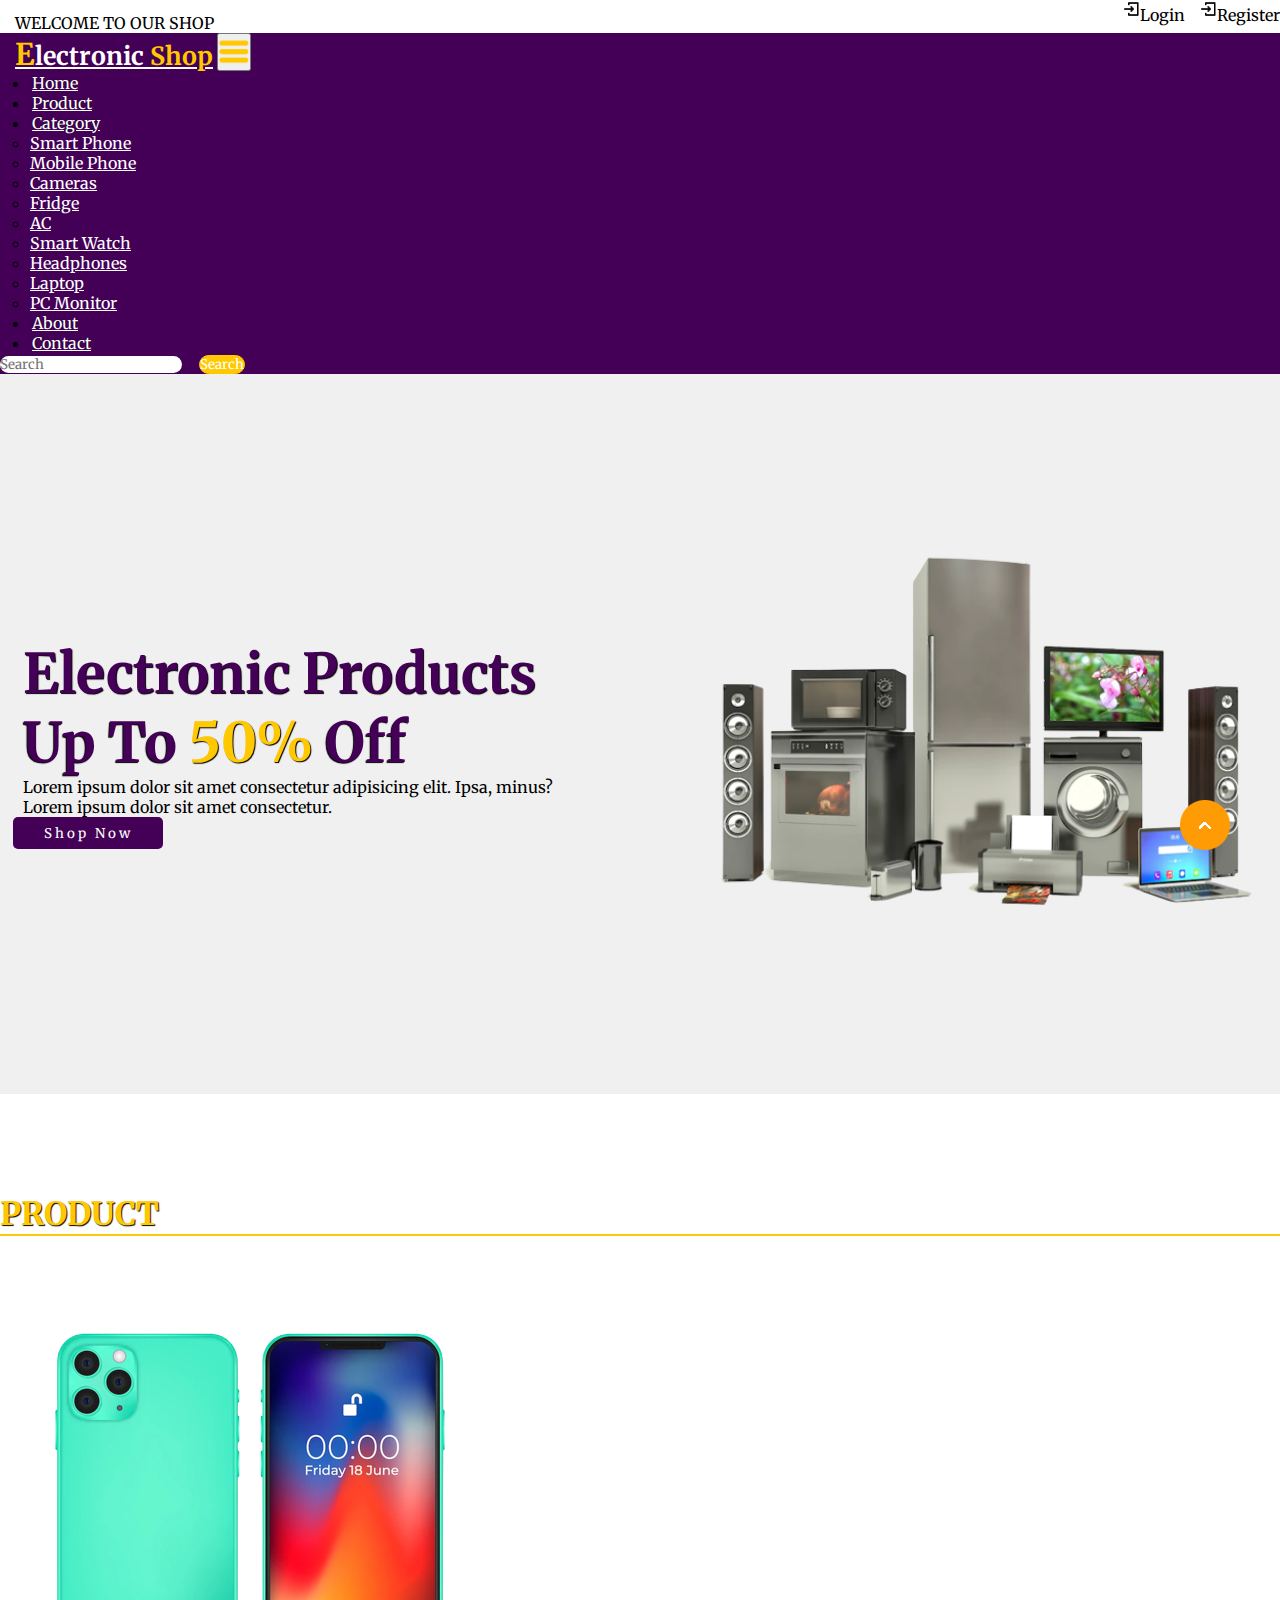
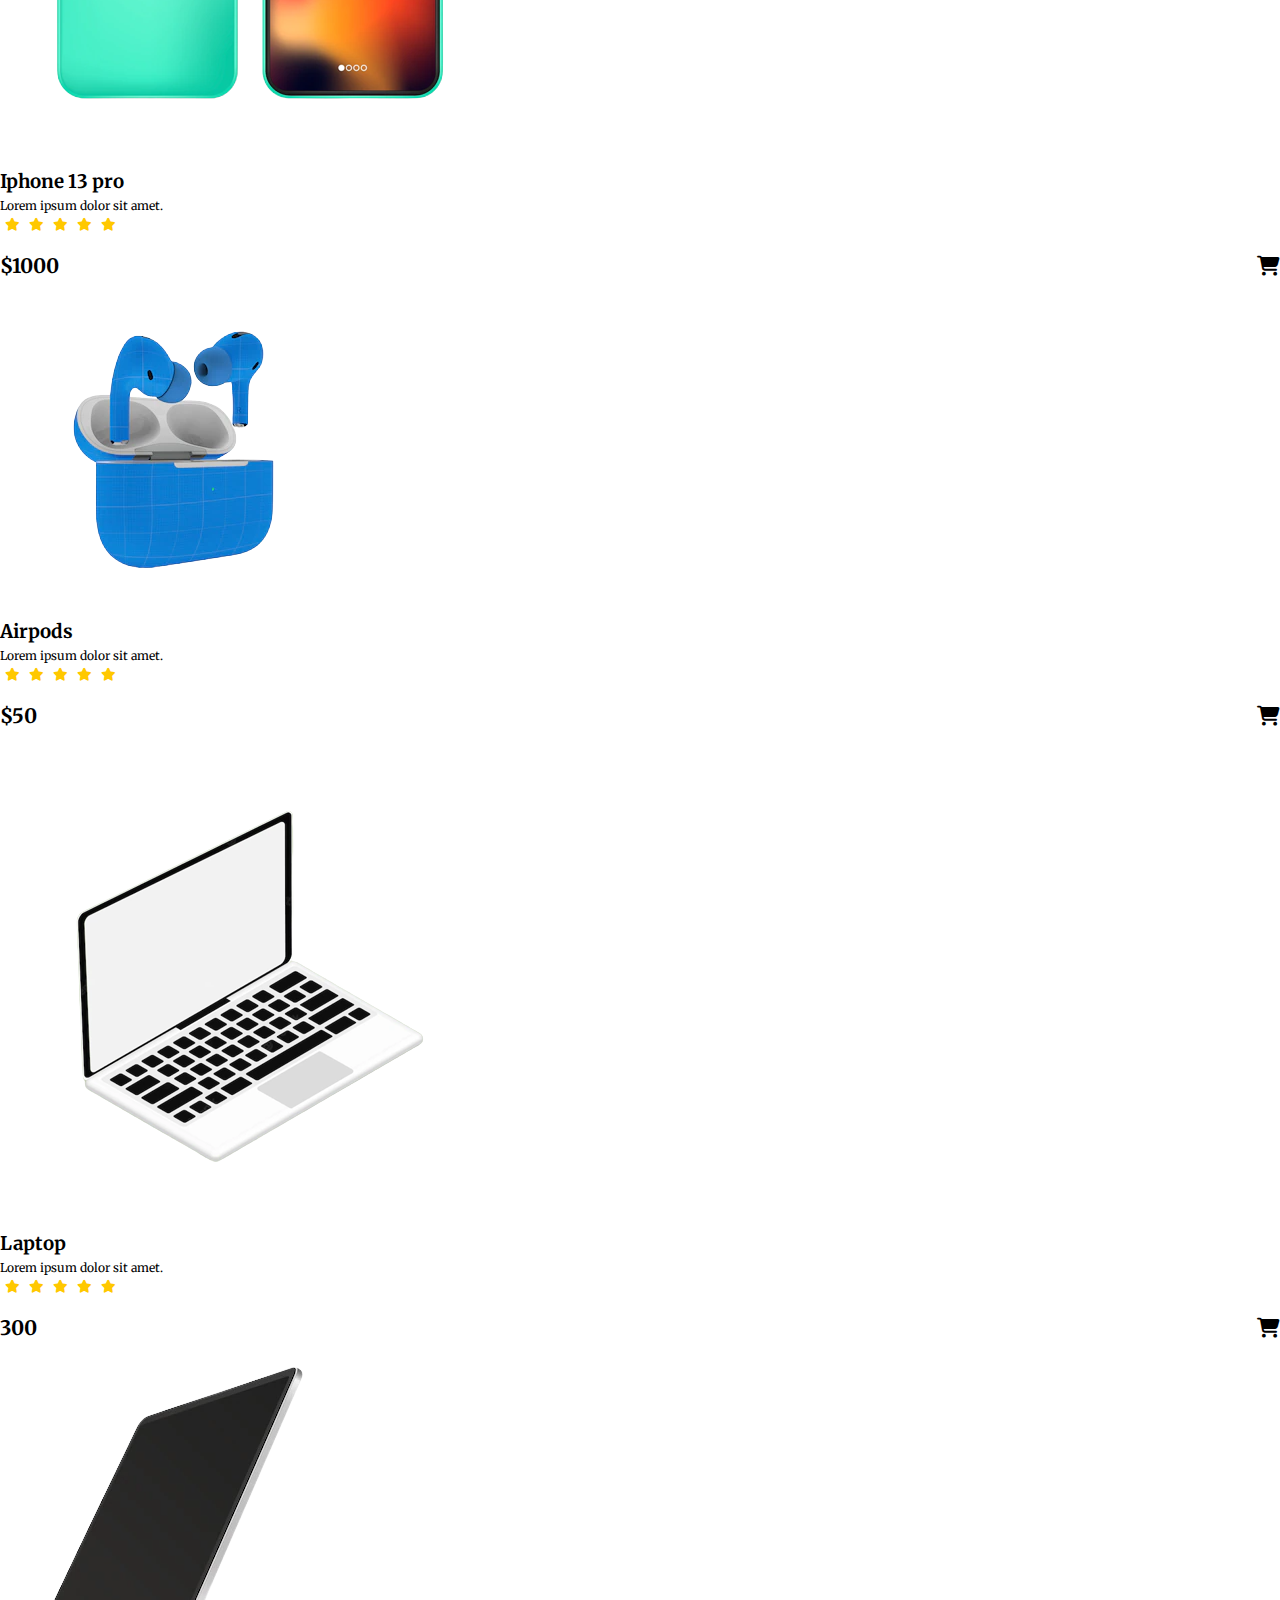
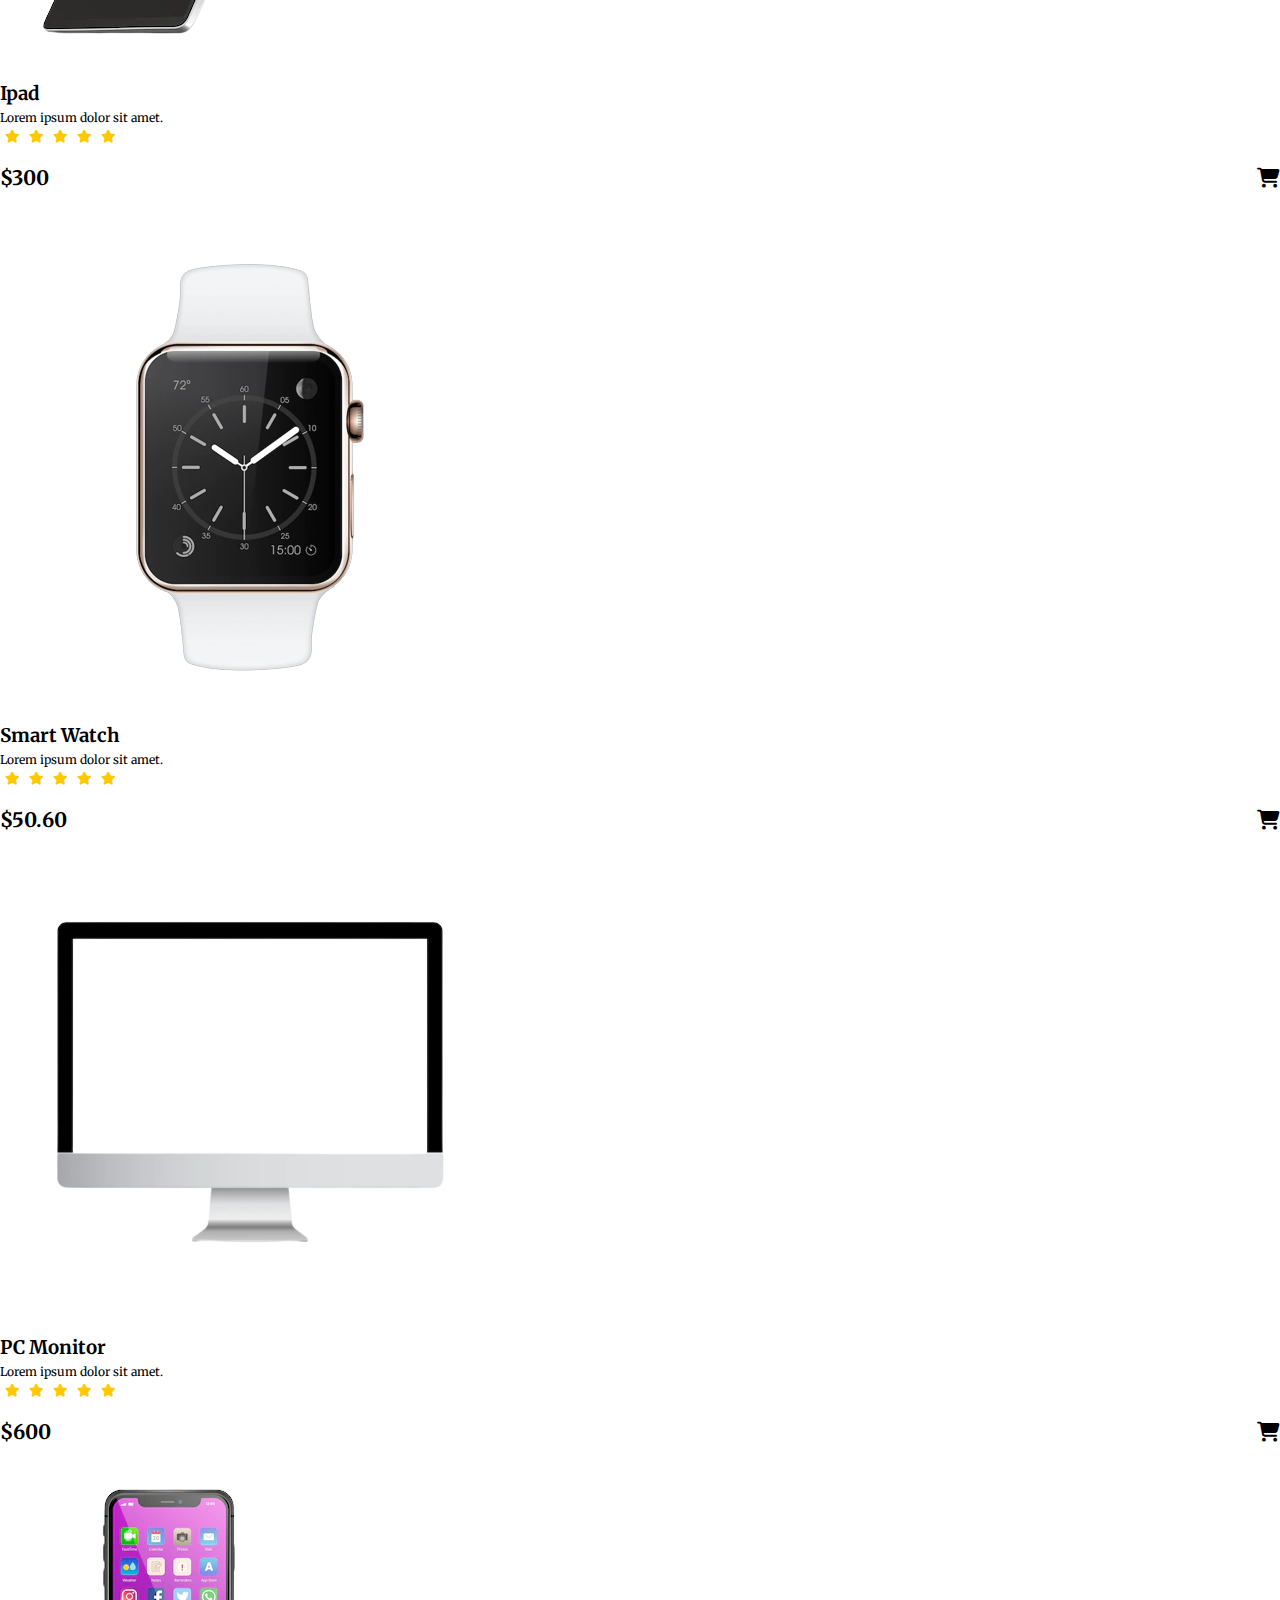
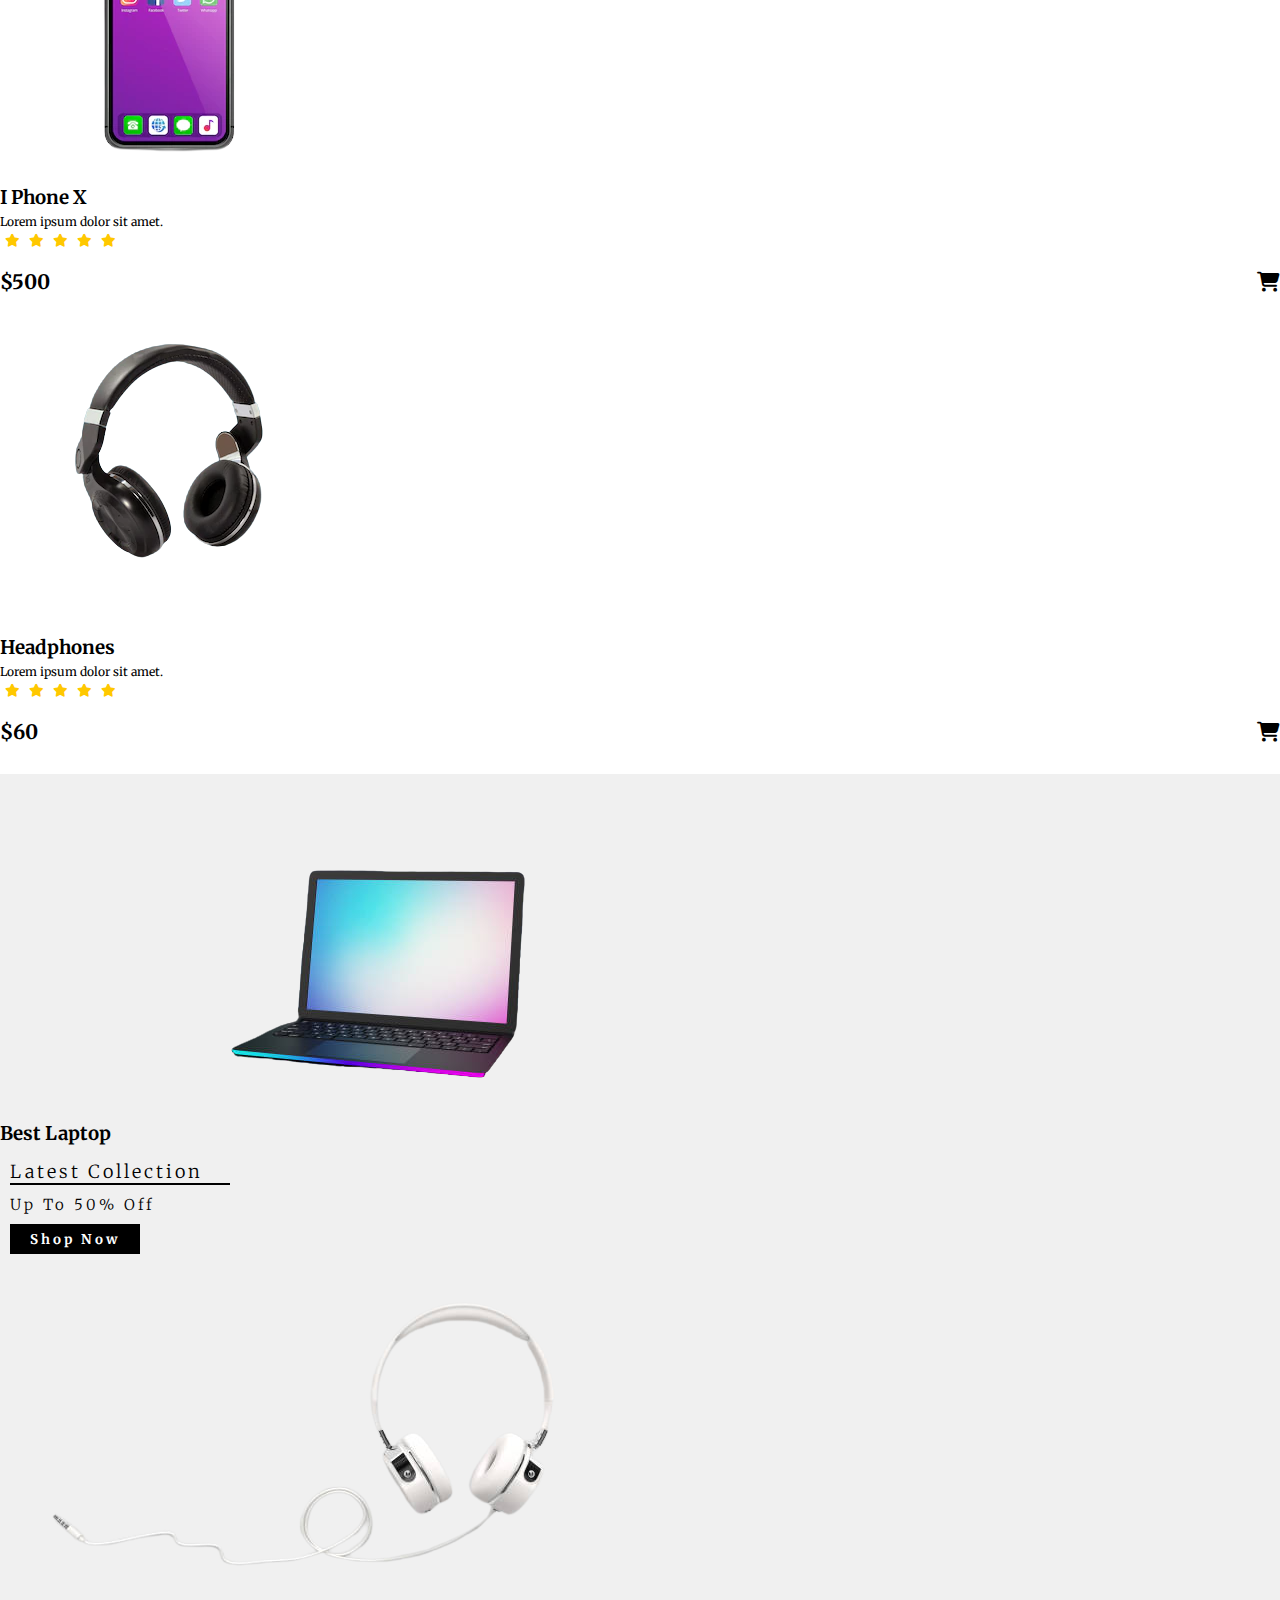
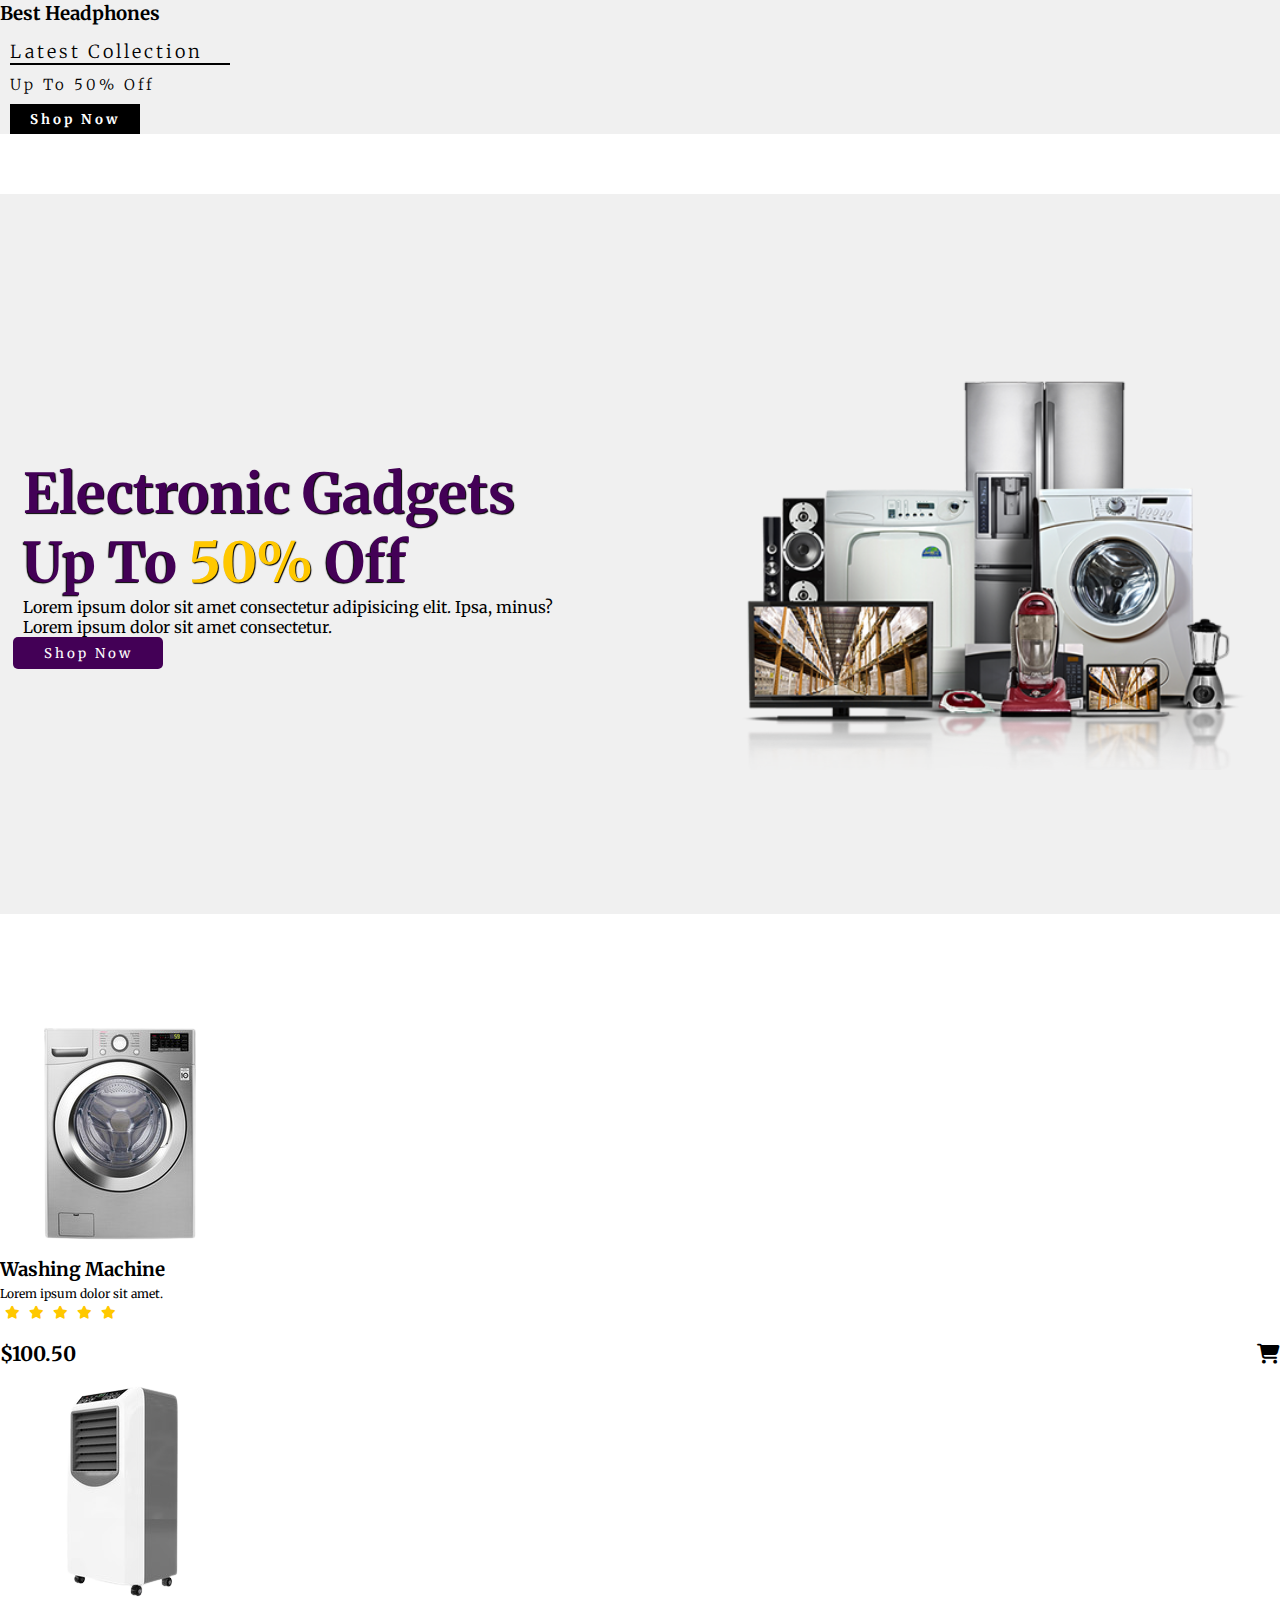
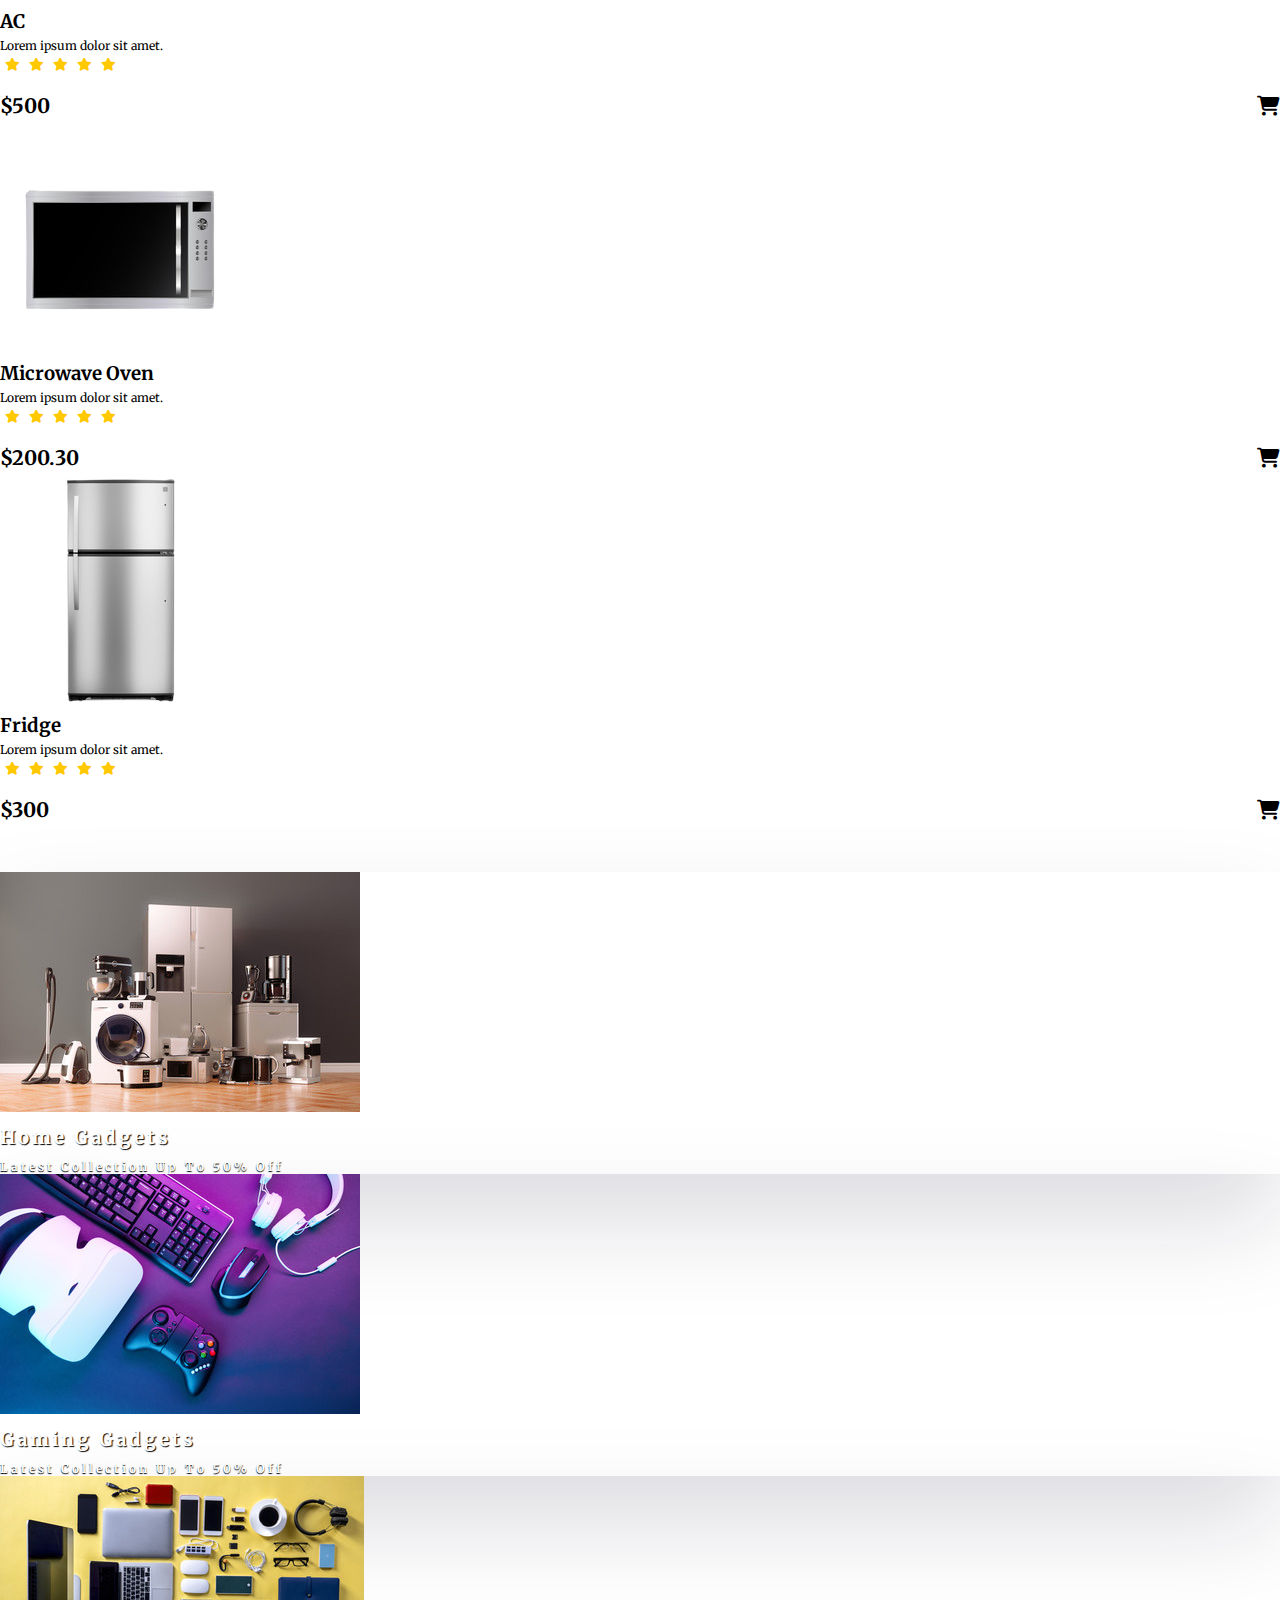
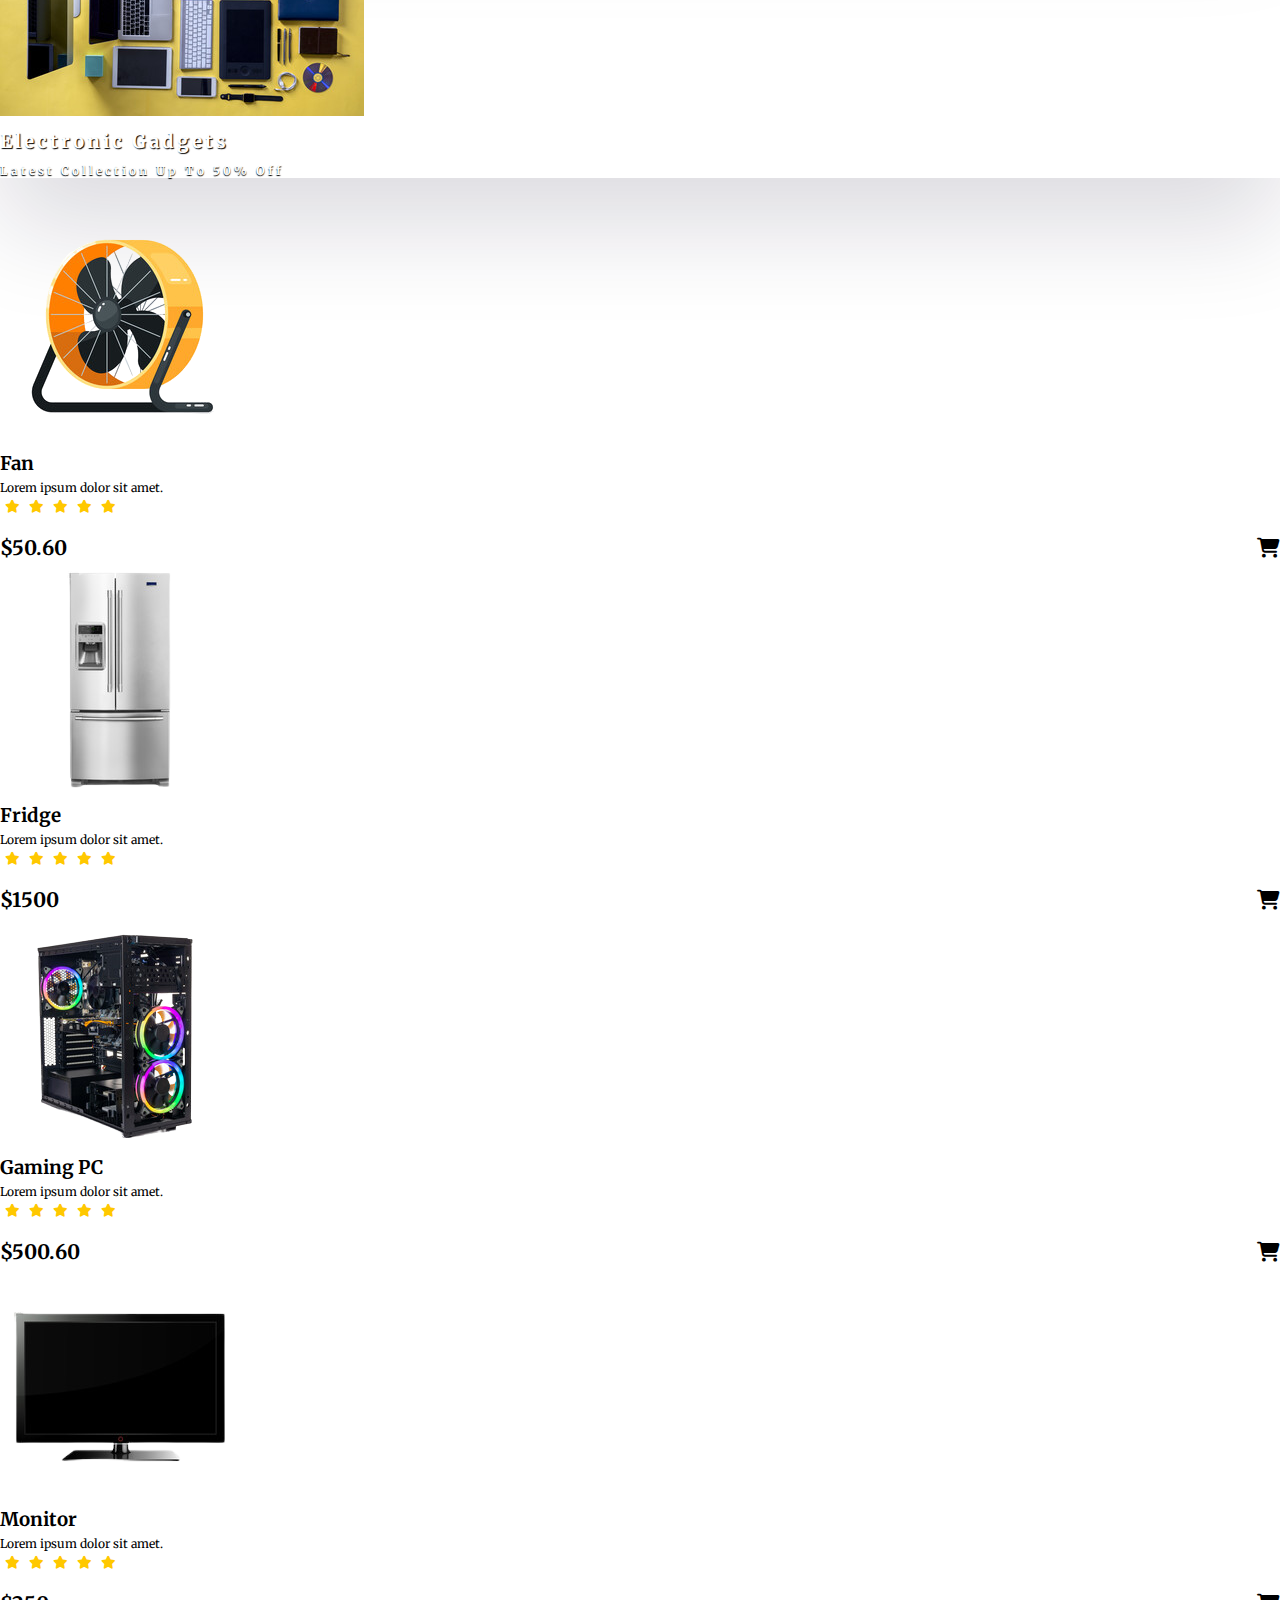
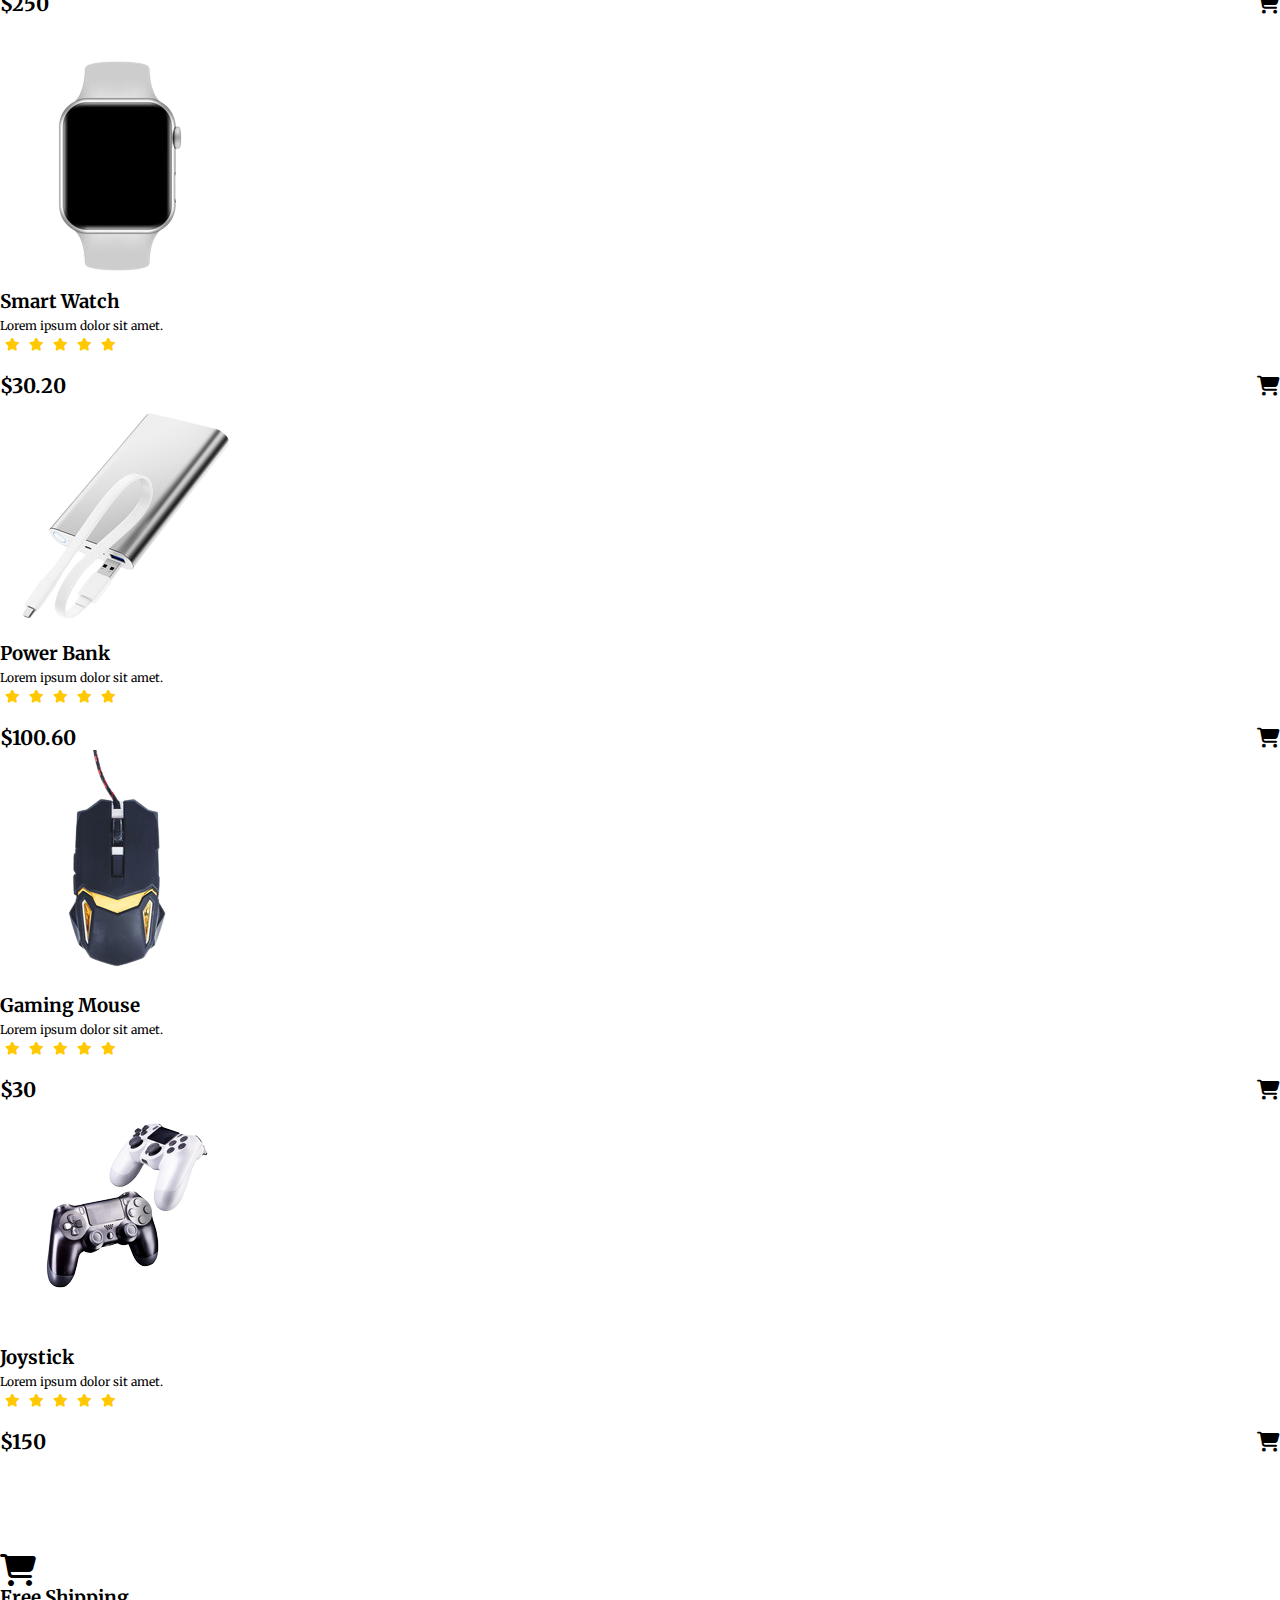
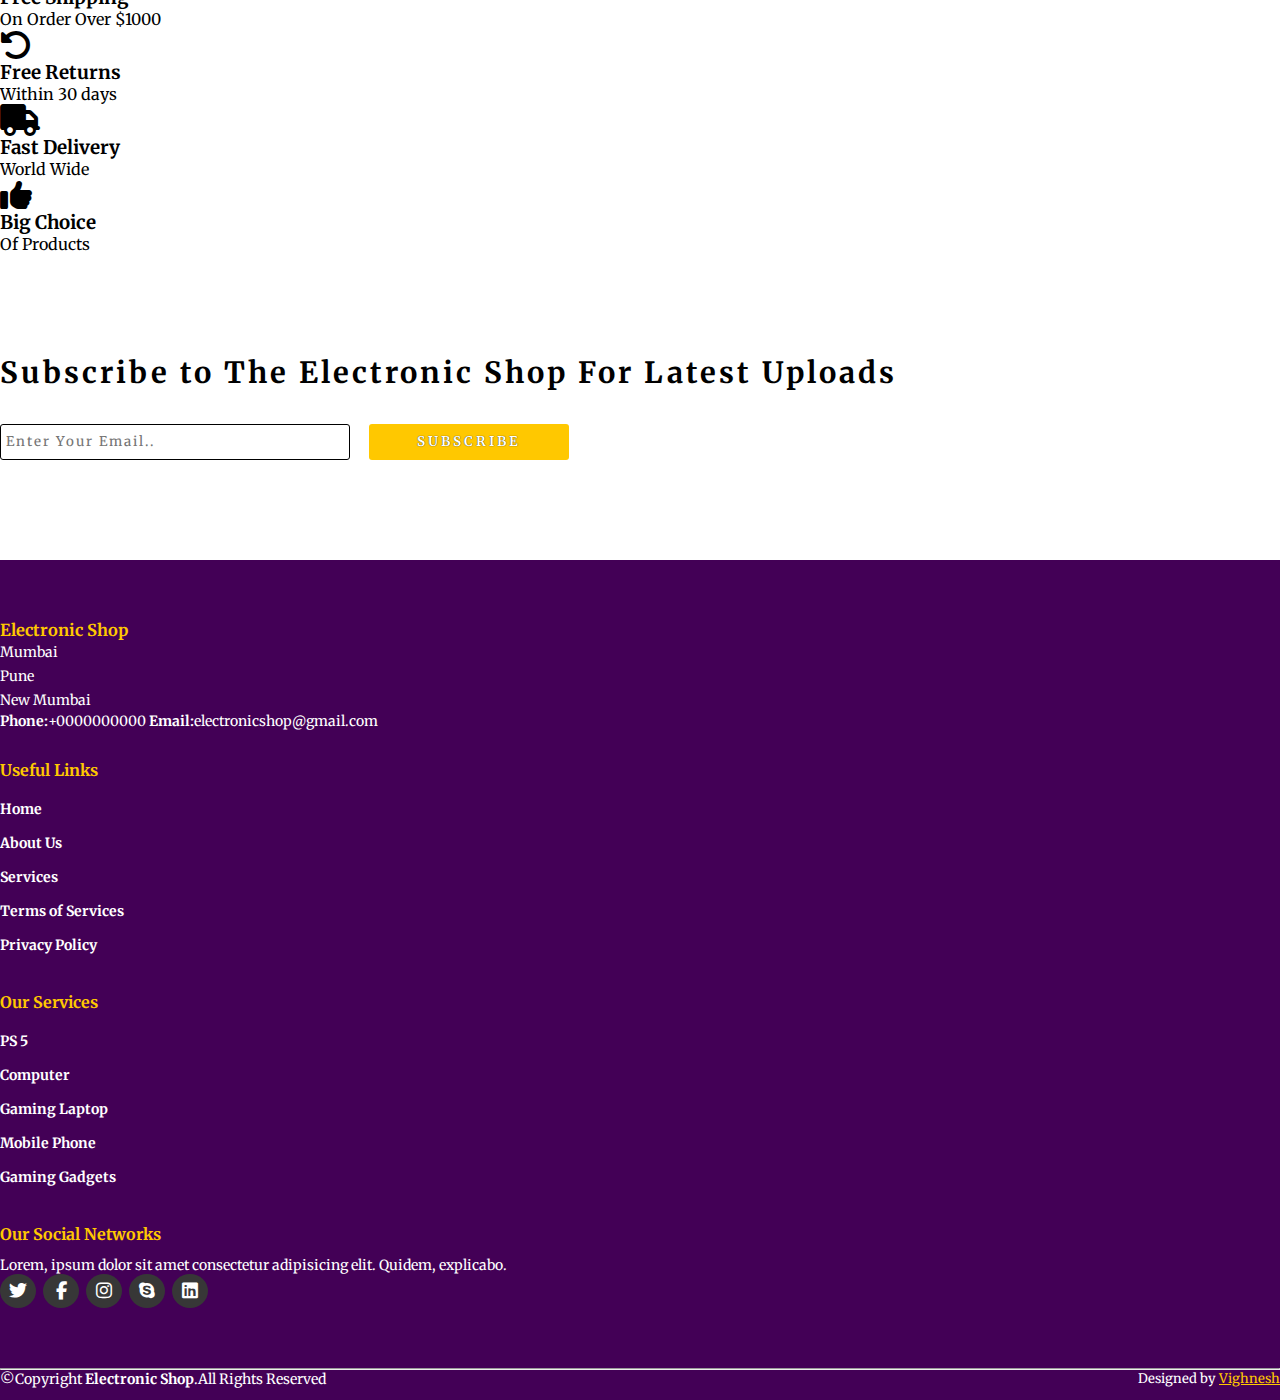
<file: index.html>
<!DOCTYPE html>
<html lang="en">
<head>
    <meta charset="UTF-8">
    <meta name="viewport" content="width=device-width, initial-scale=1.0">
    <title>Electronic Shop|Home Page|</title>
    <link rel="stylesheet"href="https://cdnjs.cloudflare.com/ajax/libs/font-awesome/6.2.0/css/all.min.css">
    <!-- Bootstrap  CSS Links -->
    <link href="https://cdn.jsdelivr.net/npm/bootstrap@5.0.2/dist/css/bootstrap.min.css" rel="stylesheet" integrity="sha384-EVSTQN3/azprG1Anm3QDgpJLIm9Nao0Yz1ztcQTwFspd3yD65VohhpuuCOmLASjC" crossorigin="anonymous">
<!-- Bootstrap JS links -->
<script src="https://cdn.jsdelivr.net/npm/bootstrap@5.0.2/dist/js/bootstrap.bundle.min.js" integrity="sha384-MrcW6ZMFYlzcLA8Nl+NtUVF0sA7MsXsP1UyJoMp4YLEuNSfAP+JcXn/tWtIaxVXM" crossorigin="anonymous"></script>
<!-- font links -->
<link rel="preconnect" href="https://fonts.googleapis.com">
<link rel="preconnect" href="https://fonts.gstatic.com" crossorigin>
<link href="https://fonts.googleapis.com/css2?family=Merriweather&display=swap" rel="stylesheet">
<!-- CSS link -->
<link rel="stylesheet" href="style.css">

</head>
<body>
    <!-- top navbar -->
    <div class="top-navbar">
        <p>WELCOME TO OUR SHOP</p>
        <div class="icon">
            <a href="login.html"><img src="./images/register.png" alt="" width="18px">Login</a>
            <a href="register.html"><img src="./images/register.png" alt="" width="18px">Register</a>
        </div>
    </div>

    <!-- navbar -->
    <nav class="navbar navbar-expand-lg " id="navbar">
        <div class="container-fluid">
          <a class="navbar-brand" href="index.html" id="logo"><span id="span1">E</span>lectronic<span> Shop</span></a>
          <button class="navbar-toggler" type="button" data-bs-toggle="collapse" data-bs-target="#navbarSupportedContent" aria-controls="navbarSupportedContent" aria-expanded="false" aria-label="Toggle navigation">
            <span></span><img src="/images/menu.png" alt="" width="30px">
          </button>
          <div class="collapse navbar-collapse" id="navbarSupportedContent">
            <ul class="navbar-nav me-auto mb-2 mb-lg-0">
              <li class="nav-item">
                <a class="nav-link active" aria-current="page" href="index.html">Home</a>
              </li>
              <li class="nav-item">
                <a class="nav-link" href="product.html">Product</a>
              </li>
              <li class="nav-item dropdown">
                <a class="nav-link dropdown-toggle" href="#" id="navbarDropdown" role="button" data-bs-toggle="dropdown" aria-expanded="false">
                  Category
                </a>
                <ul class="dropdown-menu" aria-labelledby="navbarDropdown" style="background-color: rgb(67, 0, 86);">
                  <li><a class="dropdown-item" href="#">Smart Phone</a></li>
                  <li><a class="dropdown-item" href="#">Mobile Phone</a></li>
                  <li><a class="dropdown-item" href="#">Cameras</a></li>
                  <li><a class="dropdown-item" href="#">Fridge</a></li>
                  <li><a class="dropdown-item" href="#">AC</a></li>
                  <li><a class="dropdown-item" href="#">Smart Watch</a></li>
                  <li><a class="dropdown-item" href="#">Headphones</a></li>
                  <li><a class="dropdown-item" href="#">Laptop</a></li>
                  <li><a class="dropdown-item" href="#">PC Monitor</a></li>
                </ul>
              </li>
              <li class="nav-item">
                <a class="nav-link" href="About.html">About</a>
              </li>
              <li class="nav-item">
                <a class="nav-link" href="Contact.html">Contact</a>
              </li>
            </ul>
            <form class="d-flex" id="search">
              <input class="form-control me-2" type="search" placeholder="Search" aria-label="Search">
              <button class="btn btn-outline-success" type="submit">Search</button>
            </form>
          </div>
        </div>
      </nav>


<section class="home">
      <!-- home content -->
      <div class="content">
        <h1><span>Electronic Products </span>
        <br>
      Up To <span id="span2">50%</span> Off
    </h1>
    <p>Lorem ipsum dolor sit amet consectetur adipisicing elit. Ipsa, minus?
      <br>Lorem ipsum dolor sit amet consectetur.
    </p>
    <div class="btn"><button>Shop Now  </button></div>
      </div>
      <div class="img"><img src="./images/background.png" alt=""></div>
      </section>
      <!-- product cards -->
      <div class="container" id="product-cards">
        <h1 class="text-center">PRODUCT</h1>
        <div class="row" style="margin-top: 30px;">
          <!-- iphone  -->
          <div class="col-md-3 py-md-0">
            <div class="card">
              <img src="./images/p6.png" alt="">
              <div class="card-body">
                <h3 class="text-center">Iphone 13 pro</h3>
                <p class="text-center">Lorem ipsum dolor sit amet.</p>
                <div class="star text-center">
                  <i class="fa-solid fa-star checked"></i>
                  <i class="fa-solid fa-star checked"></i>
                  <i class="fa-solid fa-star checked"></i>
                  <i class="fa-solid fa-star checked"></i>
                  <i class="fa-solid fa-star checked"></i>
                </div>
                <h2>$1000 <span><li class="fa-solid fa-cart-shopping"></li></span></h2>
              </div>
            </div>
          </div>
<!-- Airpods -->
          <div class="col-md-3 py-md-0">
            <div class="card">
              <img src="./images/a1.png" alt="">
              <div class="card-body">
                <h3 class="text-center">Airpods</h3>
                <p class="text-center">Lorem ipsum dolor sit amet.</p>
                <div class="star text-center">
                  <i class="fa-solid fa-star checked"></i>
                  <i class="fa-solid fa-star checked"></i>
                  <i class="fa-solid fa-star checked"></i>
                  <i class="fa-solid fa-star checked"></i>
                  <i class="fa-solid fa-star checked"></i>
                </div>
                <h2>$50<span><li class="fa-solid fa-cart-shopping"></li></span></h2>
              </div>
            </div>
          </div>

<!-- laptop -->
          <div class="col-md-3 py-md-0">
            <div class="card">
              <img src="./images/laptop2.png" alt="">
              <div class="card-body">
                <h3 class="text-center">Laptop</h3>
                <p class="text-center">Lorem ipsum dolor sit amet.</p>
                <div class="star text-center">
                  <i class="fa-solid fa-star checked"></i>
                  <i class="fa-solid fa-star checked"></i>
                  <i class="fa-solid fa-star checked"></i>
                  <i class="fa-solid fa-star checked"></i>
                  <i class="fa-solid fa-star checked"></i>
                </div>
                <h2>300<span><li class="fa-solid fa-cart-shopping"></li></span></h2>
              </div>
            </div>
          </div>


            <div class="col-md-3 py-md-0">
            <div class="card">
              <img src="./images/t1.png" alt="">
              <div class="card-body">
                <h3 class="text-center">Ipad</h3>
                <p class="text-center">Lorem ipsum dolor sit amet.</p>
                <div class="star text-center">
                  <i class="fa-solid fa-star checked"></i>
                  <i class="fa-solid fa-star checked"></i>
                  <i class="fa-solid fa-star checked"></i>
                  <i class="fa-solid fa-star checked"></i>
                  <i class="fa-solid fa-star checked"></i>
                </div>
                <h2>$300 <span><li class="fa-solid fa-cart-shopping"></li></span></h2>
              </div>
            </div>
          </div>
        </div>


        <div class="row" style="margin-top: 30px;">
          <!-- smart watch  -->
          <div class="col-md-3 py-md-0">
            <div class="card">
              <img src="./images/w1.png" alt="">
              <div class="card-body">
                <h3 class="text-center">Smart Watch</h3>
                <p class="text-center">Lorem ipsum dolor sit amet.</p>
                <div class="star text-center">
                  <i class="fa-solid fa-star checked"></i>
                  <i class="fa-solid fa-star checked"></i>
                  <i class="fa-solid fa-star checked"></i>
                  <i class="fa-solid fa-star checked"></i>
                  <i class="fa-solid fa-star checked"></i>
                </div>
                <h2>$50.60<span><li class="fa-solid fa-cart-shopping"></li></span></h2>
              </div>
            </div>
          </div>
<!-- Monitor -->
          <div class="col-md-3 py-md-0">
            <div class="card">
              <img src="./images/pcm1.png" alt="">
              <div class="card-body">
                <h3 class="text-center">PC Monitor</h3>
                <p class="text-center">Lorem ipsum dolor sit amet.</p>
                <div class="star text-center">
                  <i class="fa-solid fa-star checked"></i>
                  <i class="fa-solid fa-star checked"></i>
                  <i class="fa-solid fa-star checked"></i>
                  <i class="fa-solid fa-star checked"></i>
                  <i class="fa-solid fa-star checked"></i>
                </div>
                <h2>$600<span><li class="fa-solid fa-cart-shopping"></li></span></h2>
              </div>
            </div>
          </div>

<!-- laptop -->
          <div class="col-md-3 py-md-0">
            <div class="card">
              <img src="./images/phone1.png" alt="">
              <div class="card-body">
                <h3 class="text-center">I Phone X</h3>
                <p class="text-center">Lorem ipsum dolor sit amet.</p>
                <div class="star text-center">
                  <i class="fa-solid fa-star checked"></i>
                  <i class="fa-solid fa-star checked"></i>
                  <i class="fa-solid fa-star checked"></i>
                  <i class="fa-solid fa-star checked"></i>
                  <i class="fa-solid fa-star checked"></i>
                </div>
                <h2>$500<span><li class="fa-solid fa-cart-shopping"></li></span></h2>
              </div>
            </div>
          </div>


            <div class="col-md-3 py-md-0">
            <div class="card">
              <img src="./images/h1.png" alt="">
              <div class="card-body">
                <h3 class="text-center">Headphones</h3>
                <p class="text-center">Lorem ipsum dolor sit amet.</p>
                <div class="star text-center">
                  <i class="fa-solid fa-star checked"></i>
                  <i class="fa-solid fa-star checked"></i>
                  <i class="fa-solid fa-star checked"></i>
                  <i class="fa-solid fa-star checked"></i>
                  <i class="fa-solid fa-star checked"></i>
                </div>
                <h2>$60 <span><li class="fa-solid fa-cart-shopping"></li></span></h2>
              </div>
            </div>
          </div>
        </div>
      </div>




      <!-- other cards -->

      <div class="container" id="other-cards">
        <div class="row">
          <div class="col-md-6 py-3 py-md-0">
            <div class="card">
              <img src="./images/c1.png" alt="">
              <div class="card-img-overlay">
                <h3>Best Laptop</h3>
                <h5>Latest Collection</h5>
                <p>Up To 50% Off</p>
                <button id="shopnow">Shop Now </button>
              </div>
            </div>
          </div>
          <div class="col-md-6 py-3 py-md-0">
            <div class="card">
              <img src="./images/c2.png" alt="">
              <div class="card-img-overlay">
                <h3>Best Headphones</h3>
                <h5>Latest Collection</h5>
                <p>Up To 50% Off</p>
                <button id="shopnow">Shop Now </button>
              </div>
            </div>
          </div>
        </div>
      </div>



      <!-- banners -->
      <section class="banner">
      <div class="content">
        <h1><span>Electronic Gadgets </span>
        <br>
      Up To <span id="span2">50%</span> Off
    </h1>
    <p>Lorem ipsum dolor sit amet consectetur adipisicing elit. Ipsa, minus?
      <br>Lorem ipsum dolor sit amet consectetur.
    </p>
    <div class="btn"><button>Shop Now  </button></div>
      </div>
      <div class="img"><img src="./images/image1.png" alt=""></div>
      </section>
<!-- banners end -->


<!-- product cards -->
<div class="container" id="product-cards">

    <div class="row" style="margin-top: 30px;">
          <!-- iphone  -->
          <div class="col-md-3 py-md-0">
            <div class="card">
              <img src="./images/pr1.png" alt="">
              <div class="card-body">
                <h3 class="text-center">Washing Machine</h3>
                <p class="text-center">Lorem ipsum dolor sit amet.</p>
                <div class="star text-center">
                  <i class="fa-solid fa-star checked"></i>
                  <i class="fa-solid fa-star checked"></i>
                  <i class="fa-solid fa-star checked"></i>
                  <i class="fa-solid fa-star checked"></i>
                  <i class="fa-solid fa-star checked"></i>
                </div>
                <h2>$100.50 <span><li class="fa-solid fa-cart-shopping"></li></span></h2>
              </div>
            </div>
          </div>
<!-- Airpods -->
          <div class="col-md-3 py-md-0">
            <div class="card">
              <img src="./images/pr2.png" alt="">
              <div class="card-body">
                <h3 class="text-center">AC</h3>
                <p class="text-center">Lorem ipsum dolor sit amet.</p>
                <div class="star text-center">
                  <i class="fa-solid fa-star checked"></i>
                  <i class="fa-solid fa-star checked"></i>
                  <i class="fa-solid fa-star checked"></i>
                  <i class="fa-solid fa-star checked"></i>
                  <i class="fa-solid fa-star checked"></i>
                </div>
                <h2>$500<span><li class="fa-solid fa-cart-shopping"></li></span></h2>
              </div>
            </div>
          </div>

<!-- laptop -->
          <div class="col-md-3 py-md-0">
            <div class="card">
              <img src="./images/pr3.png" alt="">
              <div class="card-body">
                <h3 class="text-center">Microwave Oven</h3>
                <p class="text-center">Lorem ipsum dolor sit amet.</p>
                <div class="star text-center">
                  <i class="fa-solid fa-star checked"></i>
                  <i class="fa-solid fa-star checked"></i>
                  <i class="fa-solid fa-star checked"></i>
                  <i class="fa-solid fa-star checked"></i>
                  <i class="fa-solid fa-star checked"></i>
                </div>
                <h2>$200.30<span><li class="fa-solid fa-cart-shopping"></li></span></h2>
              </div>
            </div>
          </div>


            <div class="col-md-3 py-md-0">
            <div class="card">
              <img src="./images/pr4.png" alt="">
              <div class="card-body">
                <h3 class="text-center">Fridge</h3>
                <p class="text-center">Lorem ipsum dolor sit amet.</p>
                <div class="star text-center">
                  <i class="fa-solid fa-star checked"></i>
                  <i class="fa-solid fa-star checked"></i>
                  <i class="fa-solid fa-star checked"></i>
                  <i class="fa-solid fa-star checked"></i>
                  <i class="fa-solid fa-star checked"></i>
                </div>
                <h2>$300 <span><li class="fa-solid fa-cart-shopping"></li></span></h2>
              </div>
            </div>
          </div>
        </div>

<!-- other cards -->
<div class="container" id="other">
  <div class="row">
    <div class="col-md-4 py-3 py-md-0">
      <div class="card">
        <img src="./images/c3.png" alt="">
        <div class="card-img-overlay">
          <h3>Home Gadgets</h3>
          <p>Latest Collection Up To 50% Off</p>
        </div>
      </div>
    </div>

     <div class="col-md-4 py-3 py-md-0">
      <div class="card">
        <img src="./images/c4.png" alt="">
        <div class="card-img-overlay">
          <h3>Gaming Gadgets</h3>
          <p>Latest Collection Up To 50% Off</p>
        </div>
      </div>
    </div>

     <div class="col-md-4 py-3 py-md-0">
      <div class="card">
        <img src="./images/c5.png" alt="">
        <div class="card-img-overlay">
          <h3>Electronic Gadgets</h3>
          <p>Latest Collection Up To 50% Off</p>
        </div>
      </div>
    </div>
  </div>
</div>
         <div class="row" style="margin-top: 30px;">
          <!-- iphone  -->
          <div class="col-md-3 py-md-0">
            <div class="card">
              <img src="./images/pr5.png" alt="">
              <div class="card-body">
                <h3 class="text-center">Fan</h3>
                <p class="text-center">Lorem ipsum dolor sit amet.</p>
                <div class="star text-center">
                  <i class="fa-solid fa-star checked"></i>
                  <i class="fa-solid fa-star checked"></i>
                  <i class="fa-solid fa-star checked"></i>
                  <i class="fa-solid fa-star checked"></i>
                  <i class="fa-solid fa-star checked"></i>
                </div>
                <h2>$50.60 <span><li class="fa-solid fa-cart-shopping"></li></span></h2>
              </div>
            </div>
          </div>
<!-- Airpods -->
          <div class="col-md-3 py-md-0">
            <div class="card">
              <img src="./images/pr6.png" alt="">
              <div class="card-body">
                <h3 class="text-center">Fridge</h3>
                <p class="text-center">Lorem ipsum dolor sit amet.</p>
                <div class="star text-center">
                  <i class="fa-solid fa-star checked"></i>
                  <i class="fa-solid fa-star checked"></i>
                  <i class="fa-solid fa-star checked"></i>
                  <i class="fa-solid fa-star checked"></i>
                  <i class="fa-solid fa-star checked"></i>
                </div>
                <h2>$1500<span><li class="fa-solid fa-cart-shopping"></li></span></h2>
              </div>
            </div>
          </div>

<!-- laptop -->
          <div class="col-md-3 py-md-0">
            <div class="card">
              <img src="./images/pr7.png" alt="">
              <div class="card-body">
                <h3 class="text-center">Gaming PC</h3>
                <p class="text-center">Lorem ipsum dolor sit amet.</p>
                <div class="star text-center">
                  <i class="fa-solid fa-star checked"></i>
                  <i class="fa-solid fa-star checked"></i>
                  <i class="fa-solid fa-star checked"></i>
                  <i class="fa-solid fa-star checked"></i>
                  <i class="fa-solid fa-star checked"></i>
                </div>
                <h2>$500.60<span><li class="fa-solid fa-cart-shopping"></li></span></h2>
              </div>
            </div>
          </div>


            <div class="col-md-3 py-md-0">
            <div class="card">
              <img src="./images/pr8.png" alt="">
              <div class="card-body">
                <h3 class="text-center">Monitor</h3>
                <p class="text-center">Lorem ipsum dolor sit amet.</p>
                <div class="star text-center">
                  <i class="fa-solid fa-star checked"></i>
                  <i class="fa-solid fa-star checked"></i>
                  <i class="fa-solid fa-star checked"></i>
                  <i class="fa-solid fa-star checked"></i>
                  <i class="fa-solid fa-star checked"></i>
                </div>
                <h2>$250 <span><li class="fa-solid fa-cart-shopping"></li></span></h2>
              </div>
            </div>
          </div>
        </div>



          <div class="row" style="margin-top: 30px;">
          <!-- iphone  -->
          <div class="col-md-3 py-md-0">
            <div class="card">
              <img src="./images/pr9.png" alt="">
              <div class="card-body">
                <h3 class="text-center">Smart Watch</h3>
                <p class="text-center">Lorem ipsum dolor sit amet.</p>
                <div class="star text-center">
                  <i class="fa-solid fa-star checked"></i>
                  <i class="fa-solid fa-star checked"></i>
                  <i class="fa-solid fa-star checked"></i>
                  <i class="fa-solid fa-star checked"></i>
                  <i class="fa-solid fa-star checked"></i>
                </div>
                <h2>$30.20<span><li class="fa-solid fa-cart-shopping"></li></span></h2>
              </div>
            </div>
          </div>
<!-- Airpods -->
          <div class="col-md-3 py-md-0">
            <div class="card">
              <img src="./images/pr10.png" alt="">
              <div class="card-body">
                <h3 class="text-center">Power Bank</h3>
                <p class="text-center">Lorem ipsum dolor sit amet.</p>
                <div class="star text-center">
                  <i class="fa-solid fa-star checked"></i>
                  <i class="fa-solid fa-star checked"></i>
                  <i class="fa-solid fa-star checked"></i>
                  <i class="fa-solid fa-star checked"></i>
                  <i class="fa-solid fa-star checked"></i>
                </div>
                <h2>$100.60<span><li class="fa-solid fa-cart-shopping"></li></span></h2>
              </div>
            </div>
          </div>

<!-- laptop -->
          <div class="col-md-3 py-md-0">
            <div class="card">
              <img src="./images/pr11.png" alt="">
              <div class="card-body">
                <h3 class="text-center">Gaming Mouse</h3>
                <p class="text-center">Lorem ipsum dolor sit amet.</p>
                <div class="star text-center">
                  <i class="fa-solid fa-star checked"></i>
                  <i class="fa-solid fa-star checked"></i>
                  <i class="fa-solid fa-star checked"></i>
                  <i class="fa-solid fa-star checked"></i>
                  <i class="fa-solid fa-star checked"></i>
                </div>
                <h2>$30<span><li class="fa-solid fa-cart-shopping"></li></span></h2>
              </div>
            </div>
          </div>


            <div class="col-md-3 py-md-0">
            <div class="card">
              <img src="./images/pr12.png " alt="">
              <div class="card-body">
                <h3 class="text-center">Joystick</h3>
                <p class="text-center">Lorem ipsum dolor sit amet.</p>
                <div class="star text-center">
                  <i class="fa-solid fa-star checked"></i>
                  <i class="fa-solid fa-star checked"></i>
                  <i class="fa-solid fa-star checked"></i>
                  <i class="fa-solid fa-star checked"></i>
                  <i class="fa-solid fa-star checked"></i>
                </div>
                <h2>$150 <span><li class="fa-solid fa-cart-shopping"></li></span></h2>
              </div>
            </div>
          </div>
        </div>
</div>




<!-- offer -->
<div class="container" id="offer">
  <div class="row">
    <div class="col-md-3 py-3 py-md-0">
      <i class="fa-solid fa-cart-shopping"></i>
      <h3>Free Shipping</h3>
      <p>On Order Over $1000</p>
    </div>
    <div class="col-md-3 py-3 py-md-0">
      <i class="fa-solid fa-rotate-left"></i>
      <h3>Free Returns</h3>
      <p>Within 30 days</p>
    </div>
    <div class="col-md-3 py-3 py-md-0">
      <i class="fa-solid fa-truck"></i>
      <h3>Fast Delivery</h3>
      <p>World Wide</p>
    </div>
    <div class="col-md-3 py-3 py-md-0">
      <i class="fa-solid fa-thumbs-up"></i>
      <h3>Big Choice</h3>
      <p>Of Products</p>
    </div>
  </div>
</div>
<!-- offer -->




<!-- newsletter -->
<div class="container" id="newsletter">
  <h3 class="text-center">Subscribe to The Electronic Shop For Latest Uploads</h3>
  <div class="input text-center">
    <input type="text" placeholder="Enter Your Email.. ">
    <button id="subscribe">SUBSCRIBE  </button>
  </div>
</div>
<!-- newsletter -->


<!-- footer -->
<footer id="footer">
  <div class="footer-top">
    <div class="container">
      <div class="row">

          <div class="col-lg-3 col-md-6 footer-contact">
          <h3>Electronic Shop</h3>
          <p>Mumbai <br>
          Pune <br>
        New Mumbai <br></p>
        <strong>Phone:</strong>+0000000000
        <strong>Email:</strong>electronicshop@gmail.com
        </div>

        <div class="col-lg-3 col-md-6 footer-links">
          <h4>Useful Links</h4>
          <ul>
            <li><a href="# ">Home</a></li>
            <li><a href="# ">About Us</a></li>
            <li><a href="# ">Services</a></li>
            <li><a href="# ">Terms of Services</a></li>
            <li><a href="# ">Privacy Policy</a></li>
          </ul>
        </div>

      

        <div class="col-lg-3 col-md-6 footer-links">
          <h4>Our Services</h4>

          <ul>
            <li><a href="#">PS 5</a></li>
            <li><a href="#">Computer</a></li>
            <li><a href="#">Gaming Laptop</a></li>
            <li><a href="#">Mobile Phone</a></li>
            <li><a href="#">Gaming Gadgets</a></li>
          </ul>
        </div>

         <div class="col-lg-3 col-md-6 footer-links">
          <h4>Our Social Networks</h4>
          <p>Lorem, ipsum dolor sit amet consectetur adipisicing elit. Quidem, explicabo.</p>
          <div class="social-links mt-3">
            <a href="#"><i class="fa-brands fa-twitter"></i></a>
            <a href="#"><i class="fa-brands fa-facebook-f"></i></a>
            <a href="#"><i class="fa-brands fa-instagram"></i></a>
            <a href="#"><i class="fa-brands fa-skype"></i></a>
            <a href="#"><i class="fa-brands fa-linkedin"></i></a>
          </div>
        </div>
      </div>
    </div>
  </div>
  <hr>
  <div class="container py-4">
    <div class="copyright">
      &copy;Copyright <strong><span>Electronic Shop</span></strong>.All Rights Reserved
    </div>
    <div class="credits">
      Designed by <a href="#">Vighnesh</a>
    </div>
  </div>
</footer>
<!-- footer -->

<a href="#" class="arrow"><i><img src="./images/arrow.png" alt=""></i></a>
</body>
</html>
</file>
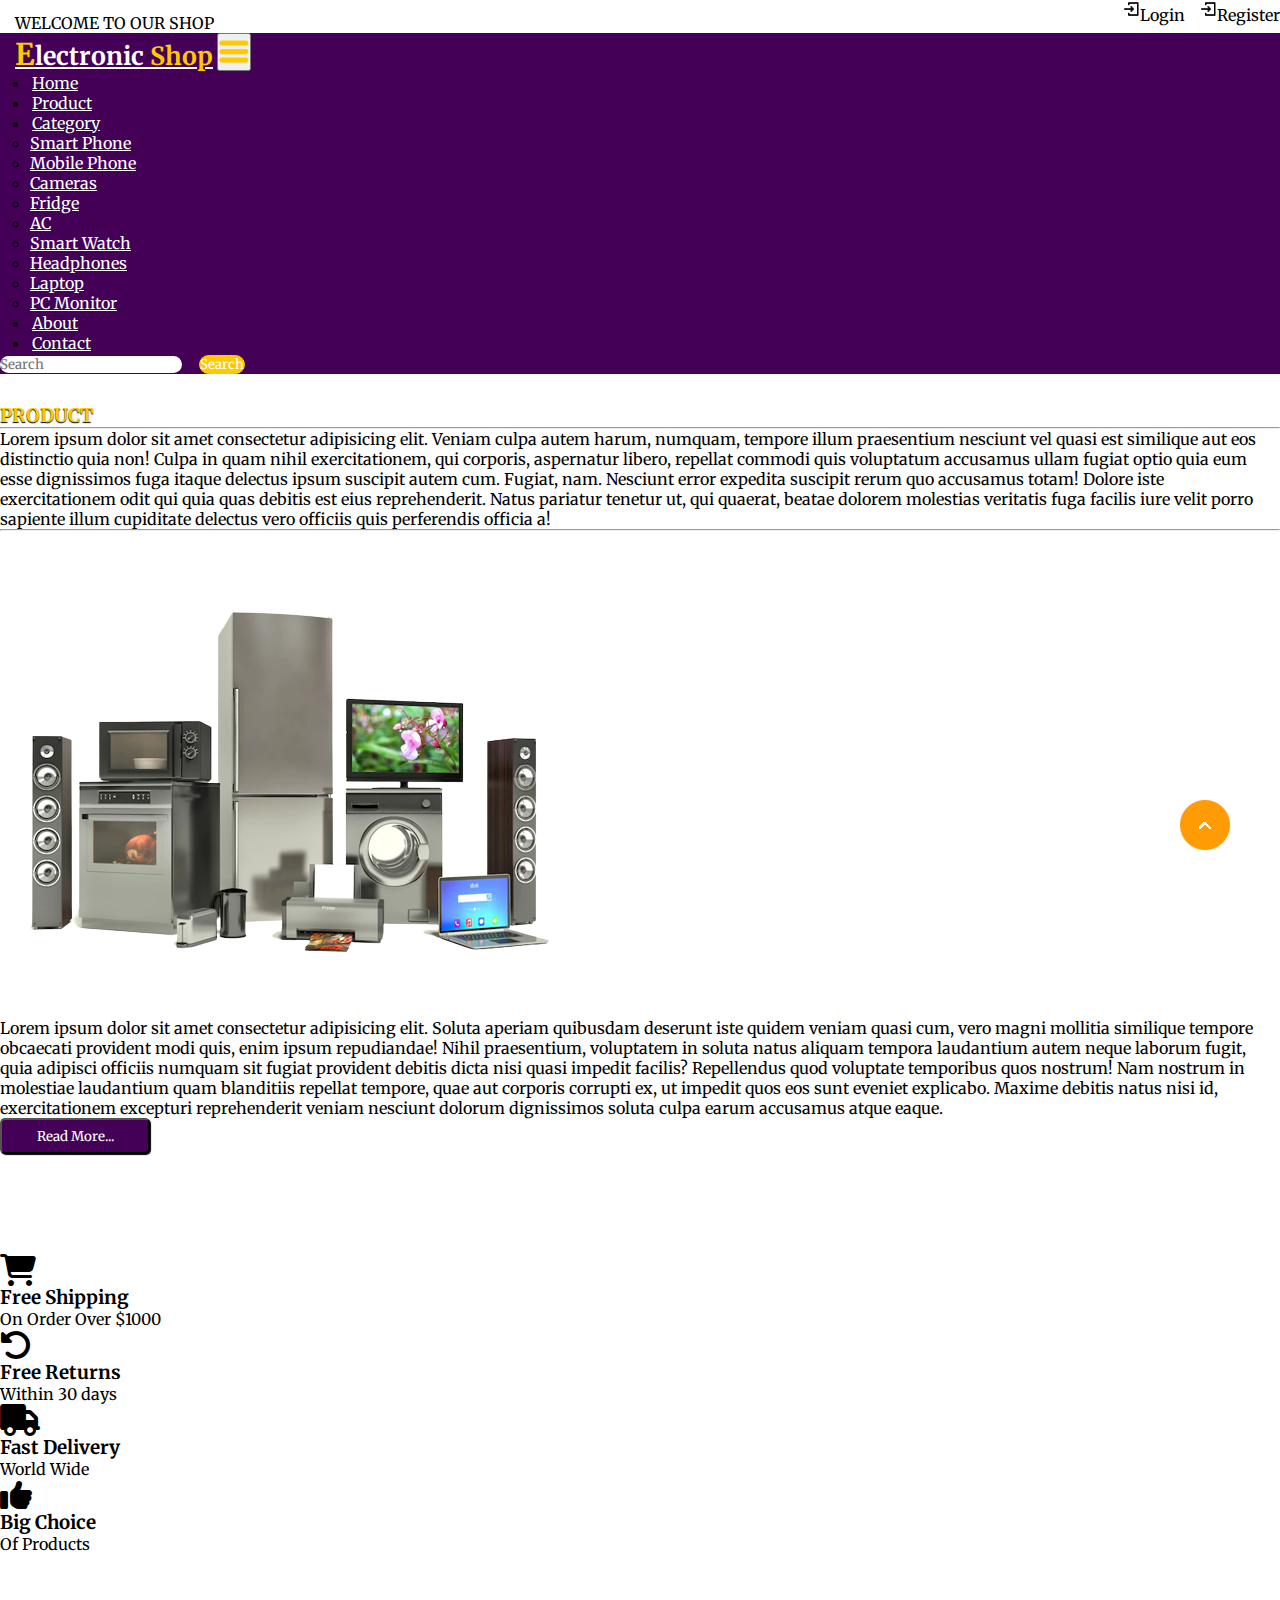
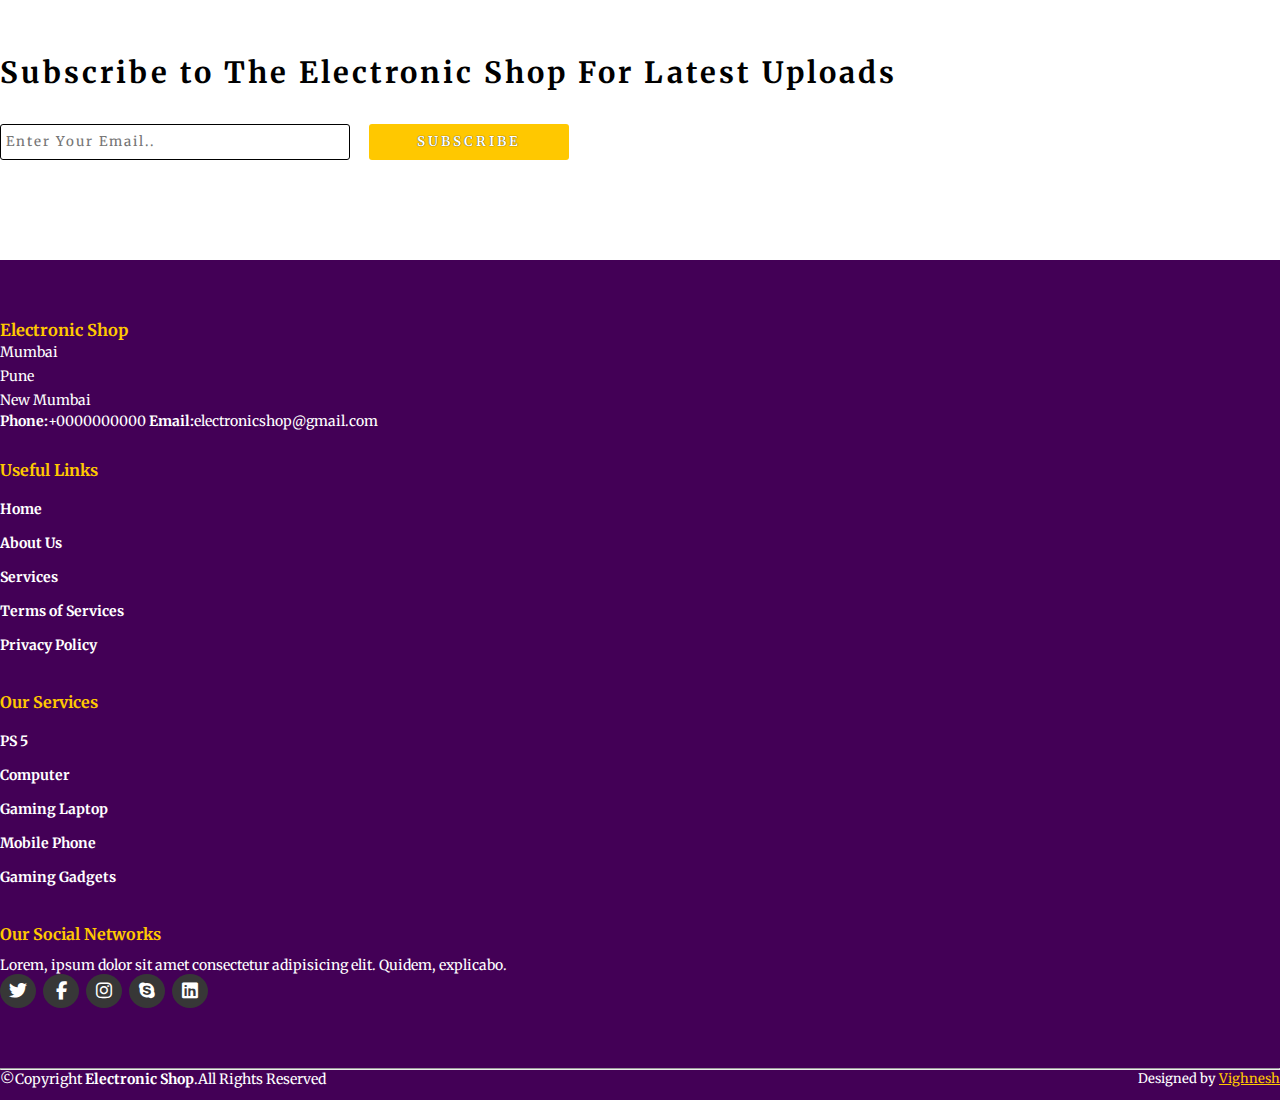
<file: About.html>
<!DOCTYPE html>
<html lang="en">
<head>
    <meta charset="UTF-8">
    <meta name="viewport" content="width=device-width, initial-scale=1.0">
    <title>Electronic Shop|About Page|</title>
    <link rel="stylesheet"href="https://cdnjs.cloudflare.com/ajax/libs/font-awesome/6.2.0/css/all.min.css">
    <!-- Bootstrap  CSS Links -->
    <link href="https://cdn.jsdelivr.net/npm/bootstrap@5.0.2/dist/css/bootstrap.min.css" rel="stylesheet" integrity="sha384-EVSTQN3/azprG1Anm3QDgpJLIm9Nao0Yz1ztcQTwFspd3yD65VohhpuuCOmLASjC" crossorigin="anonymous">
<!-- Bootstrap JS links -->
<script src="https://cdn.jsdelivr.net/npm/bootstrap@5.0.2/dist/js/bootstrap.bundle.min.js" integrity="sha384-MrcW6ZMFYlzcLA8Nl+NtUVF0sA7MsXsP1UyJoMp4YLEuNSfAP+JcXn/tWtIaxVXM" crossorigin="anonymous"></script>
<!-- font links -->
<link rel="preconnect" href="https://fonts.googleapis.com">
<link rel="preconnect" href="https://fonts.gstatic.com" crossorigin>
<link href="https://fonts.googleapis.com/css2?family=Merriweather&display=swap" rel="stylesheet">
<!-- CSS link -->
<link rel="stylesheet" href="style.css">
</head>
<body>
    <!-- top navbar -->
    <div class="top-navbar">
        <p>WELCOME TO OUR SHOP</p>
        <div class="icon">
            <a href="login.html"><img src="./images/register.png" alt="" width="18px">Login</a>
            <a href="register.html"><img src="./images/register.png" alt="" width="18px">Register</a>
        </div>
    </div>

    <!-- navbar -->
    <nav class="navbar navbar-expand-lg " id="navbar">
        <div class="container-fluid">
          <a class="navbar-brand" href="index.html" id="logo"><span id="span1">E</span>lectronic<span> Shop</span></a>
          <button class="navbar-toggler" type="button" data-bs-toggle="collapse" data-bs-target="#navbarSupportedContent" aria-controls="navbarSupportedContent" aria-expanded="false" aria-label="Toggle navigation">
            <span></span><img src="/images/menu.png" alt="" width="30px">
          </button>
          <div class="collapse navbar-collapse" id="navbarSupportedContent">
            <ul class="navbar-nav me-auto mb-2 mb-lg-0">
              <li class="nav-item">
                <a class="nav-link active" aria-current="page" href="index.html">Home</a>
              </li>
              <li class="nav-item">
                <a class="nav-link" href="product.html">Product</a>
              </li>
              <li class="nav-item dropdown">
                <a class="nav-link dropdown-toggle" href="#" id="navbarDropdown" role="button" data-bs-toggle="dropdown" aria-expanded="false">
                  Category
                </a>
                <ul class="dropdown-menu" aria-labelledby="navbarDropdown" style="background-color: rgb(67, 0, 86);">
                  <li><a class="dropdown-item" href="#">Smart Phone</a></li>
                  <li><a class="dropdown-item" href="#">Mobile Phone</a></li>
                  <li><a class="dropdown-item" href="#">Cameras</a></li>
                  <li><a class="dropdown-item" href="#">Fridge</a></li>
                  <li><a class="dropdown-item" href="#">AC</a></li>
                  <li><a class="dropdown-item" href="#">Smart Watch</a></li>
                  <li><a class="dropdown-item" href="#">Headphones</a></li>
                  <li><a class="dropdown-item" href="#">Laptop</a></li>
                  <li><a class="dropdown-item" href="#">PC Monitor</a></li>
                </ul>
              </li>
              <li class="nav-item">
                <a class="nav-link" href="About.html">About</a>
              </li>
              <li class="nav-item">
                <a class="nav-link" href="Contact.html">Contact</a>
              </li>
            </ul>
            <form class="d-flex" id="search">
              <input class="form-control me-2" type="search" placeholder="Search" aria-label="Search">
              <button class="btn btn-outline-success" type="submit">Search</button>
            </form>
          </div>
        </div>
      </nav>




      <div class="container" id="about">
        <h3>PRODUCT</h3>
        <hr>
        <p>Lorem ipsum dolor sit amet consectetur adipisicing elit. Veniam culpa autem harum, numquam, tempore illum praesentium nesciunt vel quasi est similique aut eos distinctio quia non! Culpa in quam nihil exercitationem, qui corporis, aspernatur libero, repellat commodi quis voluptatum accusamus ullam fugiat optio quia eum esse dignissimos fuga itaque delectus ipsum suscipit autem cum. Fugiat, nam. Nesciunt error expedita suscipit rerum quo accusamus totam! Dolore iste exercitationem odit qui quia quas debitis est eius reprehenderit. Natus pariatur tenetur ut, qui quaerat, beatae dolorem molestias veritatis fuga facilis iure velit porro sapiente illum cupiditate delectus vero officiis quis perferendis officia a!</p>
        <hr>
        <div class="row" style="margin-top: 50px;">
            <div class="col-md-5 py-3 py-md-0">
                <div class="card">
                    <img src="./images/background.png" alt="">
                </div>
            </div>
            <div class="col-md-7 py-3 py-md-0">
                <p>Lorem ipsum dolor sit amet consectetur adipisicing elit. Soluta aperiam quibusdam deserunt iste quidem veniam quasi cum, vero magni mollitia similique tempore obcaecati provident modi quis, enim ipsum repudiandae! Nihil praesentium, voluptatem in soluta natus aliquam tempora laudantium autem neque laborum fugit, quia adipisci officiis numquam sit fugiat provident debitis dicta nisi quasi impedit facilis? Repellendus quod voluptate temporibus quos nostrum! Nam nostrum in molestiae laudantium quam blanditiis repellat tempore, quae aut corporis corrupti ex, ut impedit quos eos sunt eveniet explicabo. Maxime debitis natus nisi id, exercitationem excepturi reprehenderit veniam nesciunt dolorum dignissimos soluta culpa earum accusamus atque eaque.</p>
                <button id="reads">Read More...</button>
                </div>
            </div>
        </div>
      </div>

<!-- offer -->
<div class="container" id="offer">
  <div class="row">
    <div class="col-md-3 py-3 py-md-0">
      <i class="fa-solid fa-cart-shopping"></i>
      <h3>Free Shipping</h3>
      <p>On Order Over $1000</p>
    </div>
    <div class="col-md-3 py-3 py-md-0">
      <i class="fa-solid fa-rotate-left"></i>
      <h3>Free Returns</h3>
      <p>Within 30 days</p>
    </div>
    <div class="col-md-3 py-3 py-md-0">
      <i class="fa-solid fa-truck"></i>
      <h3>Fast Delivery</h3>
      <p>World Wide</p>
    </div>
    <div class="col-md-3 py-3 py-md-0">
      <i class="fa-solid fa-thumbs-up"></i>
      <h3>Big Choice</h3>
      <p>Of Products</p>
    </div>
  </div>
</div>
<!-- offer -->




<!-- newsletter -->
<div class="container" id="newsletter">
  <h3 class="text-center">Subscribe to The Electronic Shop For Latest Uploads</h3>
  <div class="input text-center">
    <input type="text" placeholder="Enter Your Email.. ">
    <button id="subscribe">SUBSCRIBE  </button>
  </div>
</div>
<!-- newsletter -->


<!-- footer -->
<footer id="footer">
  <div class="footer-top">
    <div class="container">
      <div class="row">

          <div class="col-lg-3 col-md-6 footer-contact">
          <h3>Electronic Shop</h3>
          <p>Mumbai <br>
          Pune <br>
        New Mumbai <br></p>
        <strong>Phone:</strong>+0000000000
        <strong>Email:</strong>electronicshop@gmail.com
        </div>

        <div class="col-lg-3 col-md-6 footer-links">
          <h4>Useful Links</h4>
          <ul>
            <li><a href="# ">Home</a></li>
            <li><a href="# ">About Us</a></li>
            <li><a href="# ">Services</a></li>
            <li><a href="# ">Terms of Services</a></li>
            <li><a href="# ">Privacy Policy</a></li>
          </ul>
        </div>

      

        <div class="col-lg-3 col-md-6 footer-links">
          <h4>Our Services</h4>

          <ul>
            <li><a href="#">PS 5</a></li>
            <li><a href="#">Computer</a></li>
            <li><a href="#">Gaming Laptop</a></li>
            <li><a href="#">Mobile Phone</a></li>
            <li><a href="#">Gaming Gadgets</a></li>
          </ul>
        </div>

         <div class="col-lg-3 col-md-6 footer-links">
          <h4>Our Social Networks</h4>
          <p>Lorem, ipsum dolor sit amet consectetur adipisicing elit. Quidem, explicabo.</p>
          <div class="social-links mt-3">
            <a href="#"><i class="fa-brands fa-twitter"></i></a>
            <a href="#"><i class="fa-brands fa-facebook-f"></i></a>
            <a href="#"><i class="fa-brands fa-instagram"></i></a>
            <a href="#"><i class="fa-brands fa-skype"></i></a>
            <a href="#"><i class="fa-brands fa-linkedin"></i></a>
          </div>
        </div>
      </div>
    </div>
  </div>
  <hr>
  <div class="container py-4">
    <div class="copyright">
      &copy;Copyright <strong><span>Electronic Shop</span></strong>.All Rights Reserved
    </div>
    <div class="credits">
      Designed by <a href="#">Vighnesh</a>
    </div>
  </div>
</footer>
<!-- footer -->

<a href="#" class="arrow"><i><img src="./images/arrow.png" alt=""></i></a>
</body>
</html>
</file>
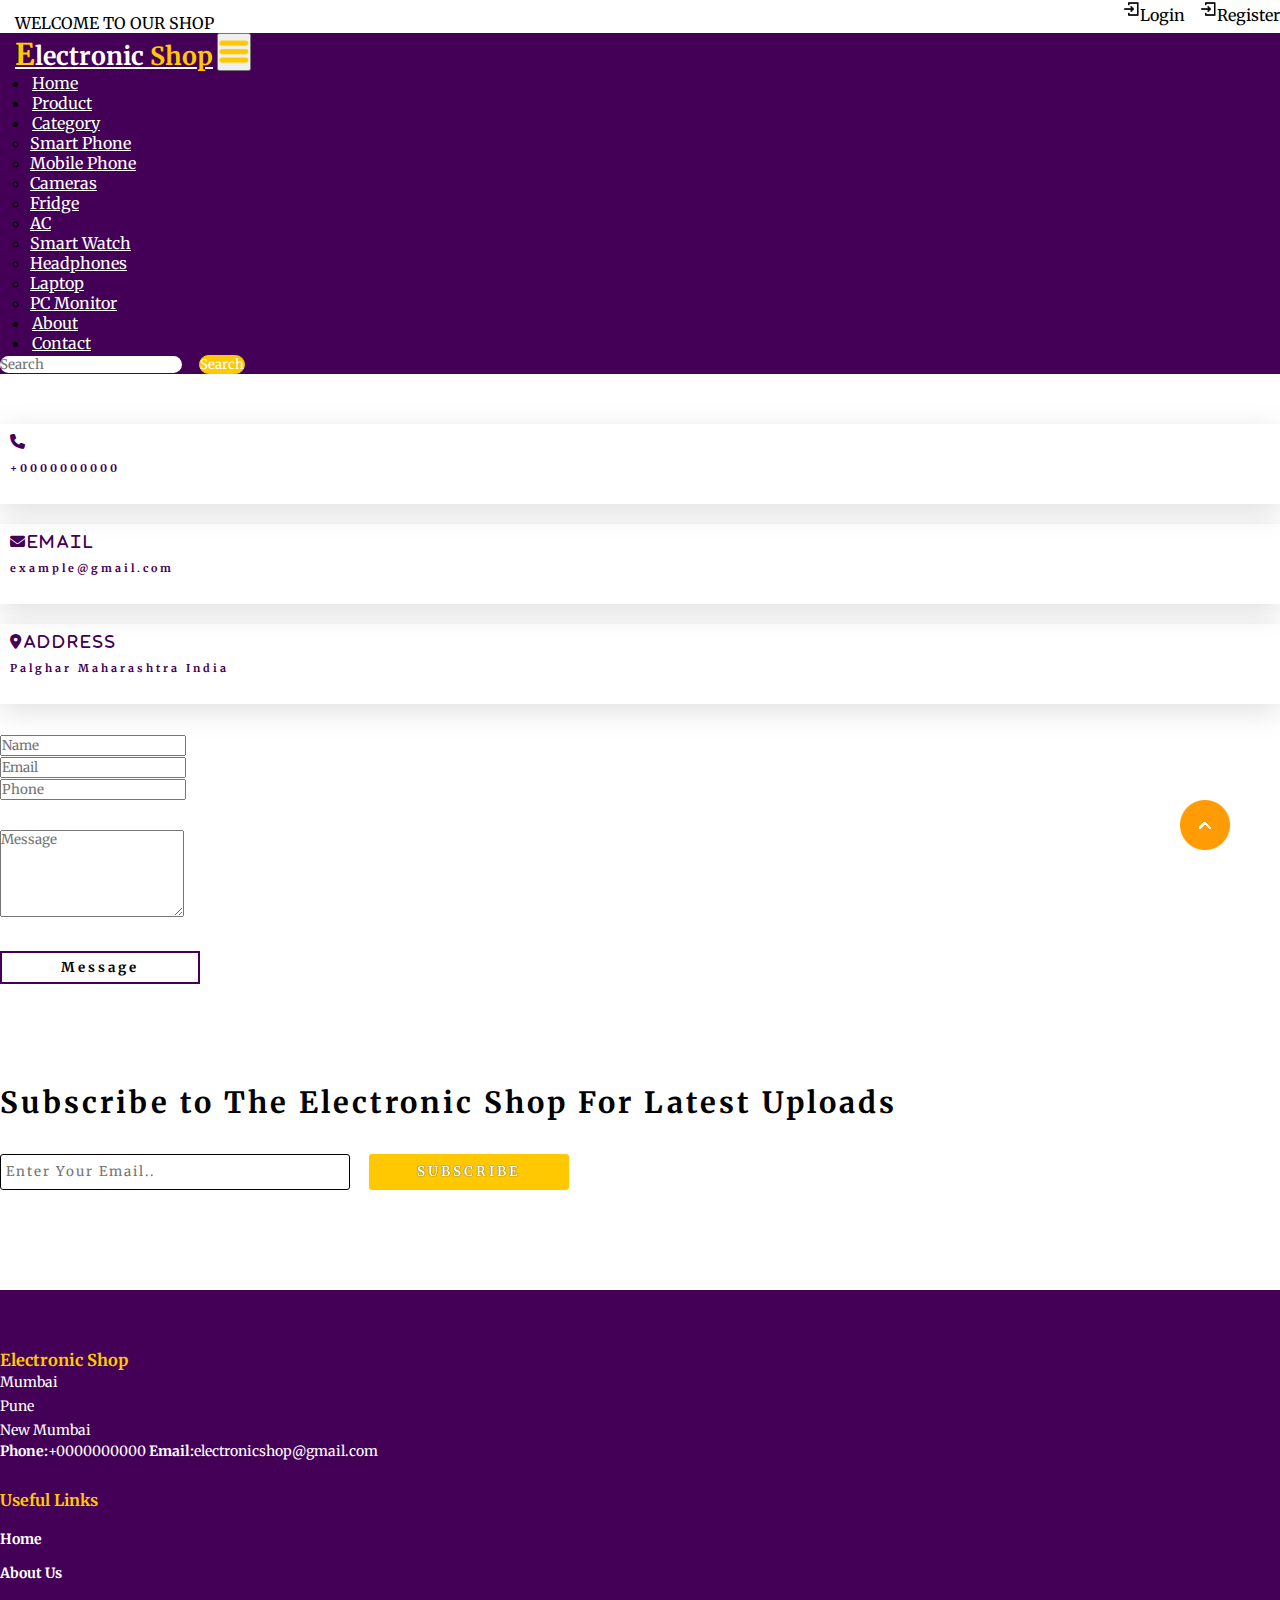
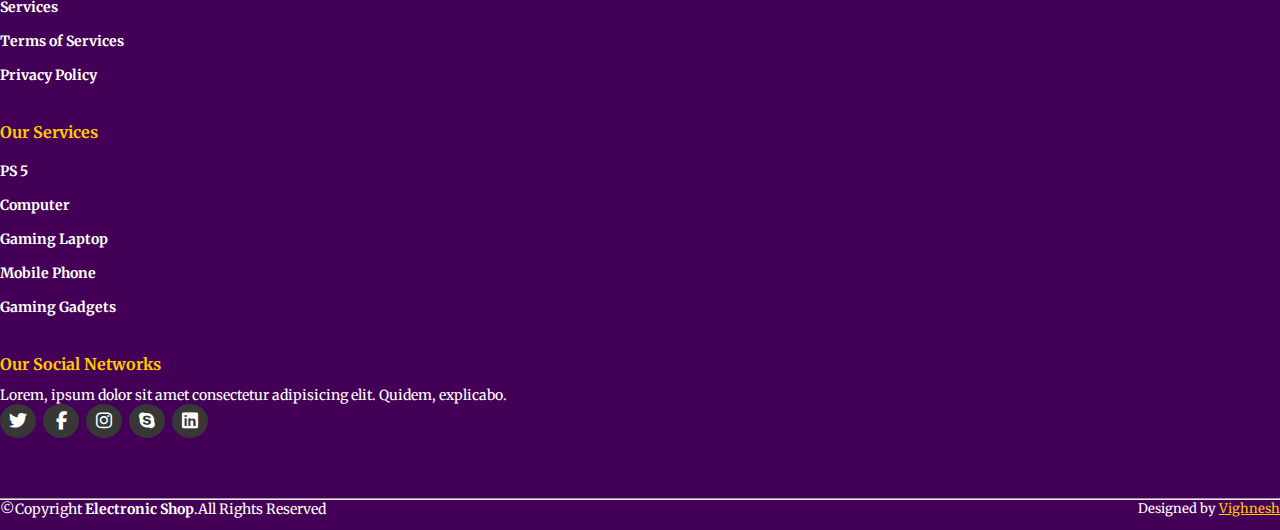
<file: Contact.html>
<!DOCTYPE html>
<html lang="en">
<head>
    <meta charset="UTF-8">
    <meta name="viewport" content="width=device-width, initial-scale=1.0">
    <title>Electronic Shop|Contact Page|</title>
    <link rel="stylesheet"href="https://cdnjs.cloudflare.com/ajax/libs/font-awesome/6.2.0/css/all.min.css">
    <!-- Bootstrap  CSS Links -->
    <link href="https://cdn.jsdelivr.net/npm/bootstrap@5.0.2/dist/css/bootstrap.min.css" rel="stylesheet" integrity="sha384-EVSTQN3/azprG1Anm3QDgpJLIm9Nao0Yz1ztcQTwFspd3yD65VohhpuuCOmLASjC" crossorigin="anonymous">
<!-- Bootstrap JS links -->
<script src="https://cdn.jsdelivr.net/npm/bootstrap@5.0.2/dist/js/bootstrap.bundle.min.js" integrity="sha384-MrcW6ZMFYlzcLA8Nl+NtUVF0sA7MsXsP1UyJoMp4YLEuNSfAP+JcXn/tWtIaxVXM" crossorigin="anonymous"></script>
<!-- font links -->
<link rel="preconnect" href="https://fonts.googleapis.com">
<link rel="preconnect" href="https://fonts.gstatic.com" crossorigin>
<link href="https://fonts.googleapis.com/css2?family=Merriweather&display=swap" rel="stylesheet">
<!-- CSS link -->
<link rel="stylesheet" href="style.css">
</head>
<body>
    <!-- top navbar -->
    <div class="top-navbar">
        <p>WELCOME TO OUR SHOP</p>
        <div class="icon">
            <a href="login.html"><img src="./images/register.png" alt="" width="18px">Login</a>
            <a href="register.html"><img src="./images/register.png" alt="" width="18px">Register</a>
        </div>
    </div>

    <!-- navbar -->
    <nav class="navbar navbar-expand-lg " id="navbar">
        <div class="container-fluid">
          <a class="navbar-brand" href="index.html" id="logo"><span id="span1">E</span>lectronic<span> Shop</span></a>
          <button class="navbar-toggler" type="button" data-bs-toggle="collapse" data-bs-target="#navbarSupportedContent" aria-controls="navbarSupportedContent" aria-expanded="false" aria-label="Toggle navigation">
            <span></span><img src="/images/menu.png" alt="" width="30px">
          </button>
          <div class="collapse navbar-collapse" id="navbarSupportedContent">
            <ul class="navbar-nav me-auto mb-2 mb-lg-0">
              <li class="nav-item">
                <a class="nav-link active" aria-current="page" href="index.html">Home</a>
              </li>
              <li class="nav-item">
                <a class="nav-link" href="product.html">Product</a>
              </li>
              <li class="nav-item dropdown">
                <a class="nav-link dropdown-toggle" href="#" id="navbarDropdown" role="button" data-bs-toggle="dropdown" aria-expanded="false">
                  Category
                </a>
                <ul class="dropdown-menu" aria-labelledby="navbarDropdown" style="background-color: rgb(67, 0, 86);">
                  <li><a class="dropdown-item" href="#">Smart Phone</a></li>
                  <li><a class="dropdown-item" href="#">Mobile Phone</a></li>
                  <li><a class="dropdown-item" href="#">Cameras</a></li>
                  <li><a class="dropdown-item" href="#">Fridge</a></li>
                  <li><a class="dropdown-item" href="#">AC</a></li>
                  <li><a class="dropdown-item" href="#">Smart Watch</a></li>
                  <li><a class="dropdown-item" href="#">Headphones</a></li>
                  <li><a class="dropdown-item" href="#">Laptop</a></li>
                  <li><a class="dropdown-item" href="#">PC Monitor</a></li>
                </ul>
              </li>
              <li class="nav-item">
                <a class="nav-link" href="About.html">About</a>
              </li>
              <li class="nav-item">
                <a class="nav-link" href="Contact.html">Contact</a>
              </li>
            </ul>
            <form class="d-flex" id="search">
              <input class="form-control me-2" type="search" placeholder="Search" aria-label="Search">
              <button class="btn btn-outline-success" type="submit">Search</button>
            </form>
          </div>
        </div>
      </nav>
<!-- navbar -->


<div class="container" id="contact">
    <div class="row" style="margin-top: 50px;">
        <div class="col-md-4 py-3 py-md-0">
            <div class="card">
                <i class="fa fa-phone"></i>
                <h6>+0000000000</h6>
            </div>
        </div>
        <div class="col-md-4 py-3 py-md-0">
            <div class="card">
                <i class="fa fa-envelope">Email</i>
                <h6>example@gmail.com</h6>
            </div>
        </div>
        <div class="col-md-4 py-3 py-md-0">
            <div class="card">
                <i class="fa fa-location-dot">Address</i>
                <h6>Palghar Maharashtra India</h6>
            </div>
        </div>
    </div>
    <div class="row" style="margin-top: 30px;">
        <div class="col-md-4 py-3 py-md-0">
            <input type="text" class="form-control form-control" placeholder="Name">
        </div>
        <div class="col-md-4 py-3 py-md-0">
            <input type="text" class="form-control form-control" placeholder="Email">
        </div>
        <div class="col-md-4 py-3 py-md-0">
            <input type="text" class="form-control form-control" placeholder="Phone">
        </div>
        <div class="form-group" style="margin-top: 30px;">
            <textarea class="form-control" id="" rows="5" placeholder="Message"></textarea>
        </div>
        <div class="messagebtn text-center"><button>Message</button></div>
    </div>
</div>


<!-- newsletter -->
<div class="container" id="newsletter">
  <h3 class="text-center">Subscribe to The Electronic Shop For Latest Uploads</h3>
  <div class="input text-center">
    <input type="text" placeholder="Enter Your Email.. ">
    <button id="subscribe">SUBSCRIBE  </button>
  </div>
</div>
<!-- newsletter -->


<!-- footer -->
<footer id="footer">
  <div class="footer-top">
    <div class="container">
      <div class="row">

          <div class="col-lg-3 col-md-6 footer-contact">
          <h3>Electronic Shop</h3>
          <p>Mumbai <br>
          Pune <br>
        New Mumbai <br></p>
        <strong>Phone:</strong>+0000000000
        <strong>Email:</strong>electronicshop@gmail.com
        </div>

        <div class="col-lg-3 col-md-6 footer-links">
          <h4>Useful Links</h4>
          <ul>
            <li><a href="# ">Home</a></li>
            <li><a href="# ">About Us</a></li>
            <li><a href="# ">Services</a></li>
            <li><a href="# ">Terms of Services</a></li>
            <li><a href="# ">Privacy Policy</a></li>
          </ul>
        </div>

      

        <div class="col-lg-3 col-md-6 footer-links">
          <h4>Our Services</h4>

          <ul>
            <li><a href="#">PS 5</a></li>
            <li><a href="#">Computer</a></li>
            <li><a href="#">Gaming Laptop</a></li>
            <li><a href="#">Mobile Phone</a></li>
            <li><a href="#">Gaming Gadgets</a></li>
          </ul>
        </div>

         <div class="col-lg-3 col-md-6 footer-links">
          <h4>Our Social Networks</h4>
          <p>Lorem, ipsum dolor sit amet consectetur adipisicing elit. Quidem, explicabo.</p>
          <div class="social-links mt-3">
            <a href="#"><i class="fa-brands fa-twitter"></i></a>
            <a href="#"><i class="fa-brands fa-facebook-f"></i></a>
            <a href="#"><i class="fa-brands fa-instagram"></i></a>
            <a href="#"><i class="fa-brands fa-skype"></i></a>
            <a href="#"><i class="fa-brands fa-linkedin"></i></a>
          </div>
        </div>
      </div>
    </div>
  </div>
  <hr>
  <div class="container py-4">
    <div class="copyright">
      &copy;Copyright <strong><span>Electronic Shop</span></strong>.All Rights Reserved
    </div>
    <div class="credits">
      Designed by <a href="#">Vighnesh</a>
    </div>
  </div>
</footer>
<!-- footer -->

<a href="#" class="arrow"><i><img src="./images/arrow.png" alt=""></i></a>
</body>
</html>
</file>
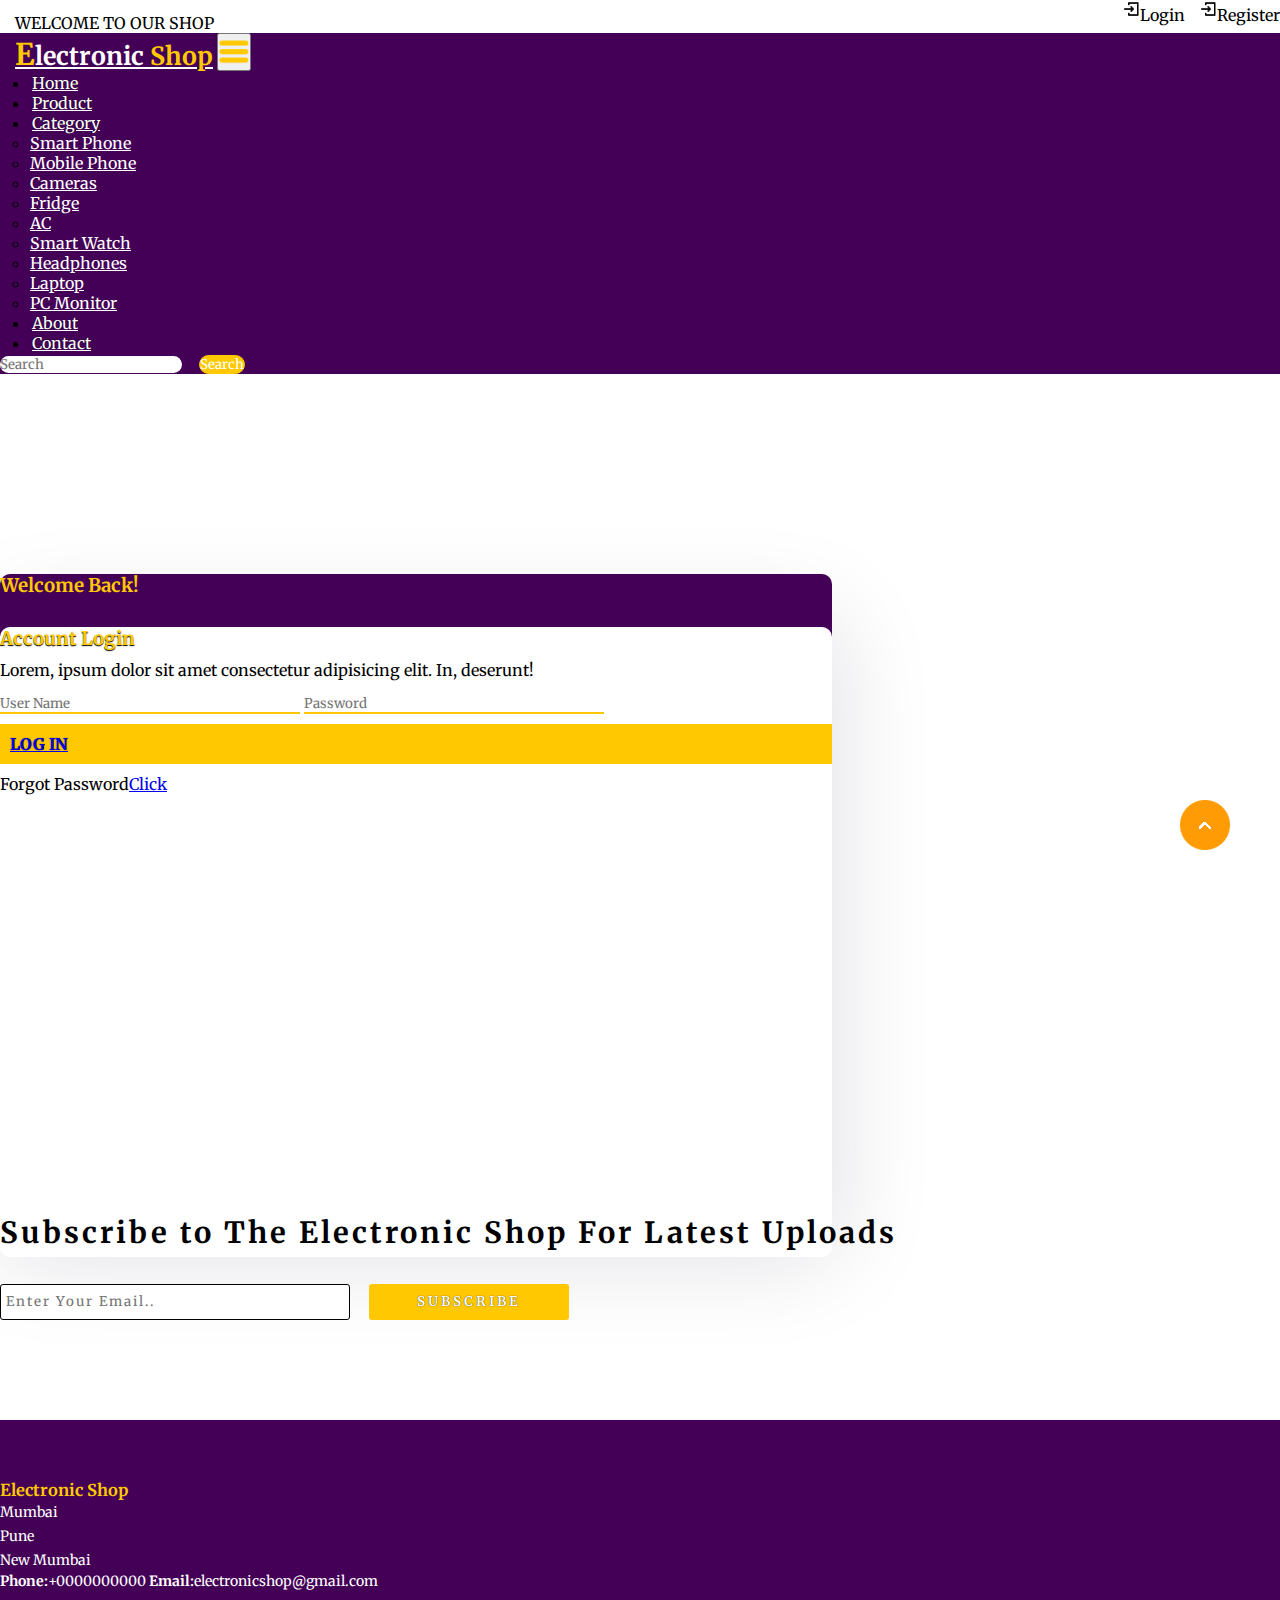
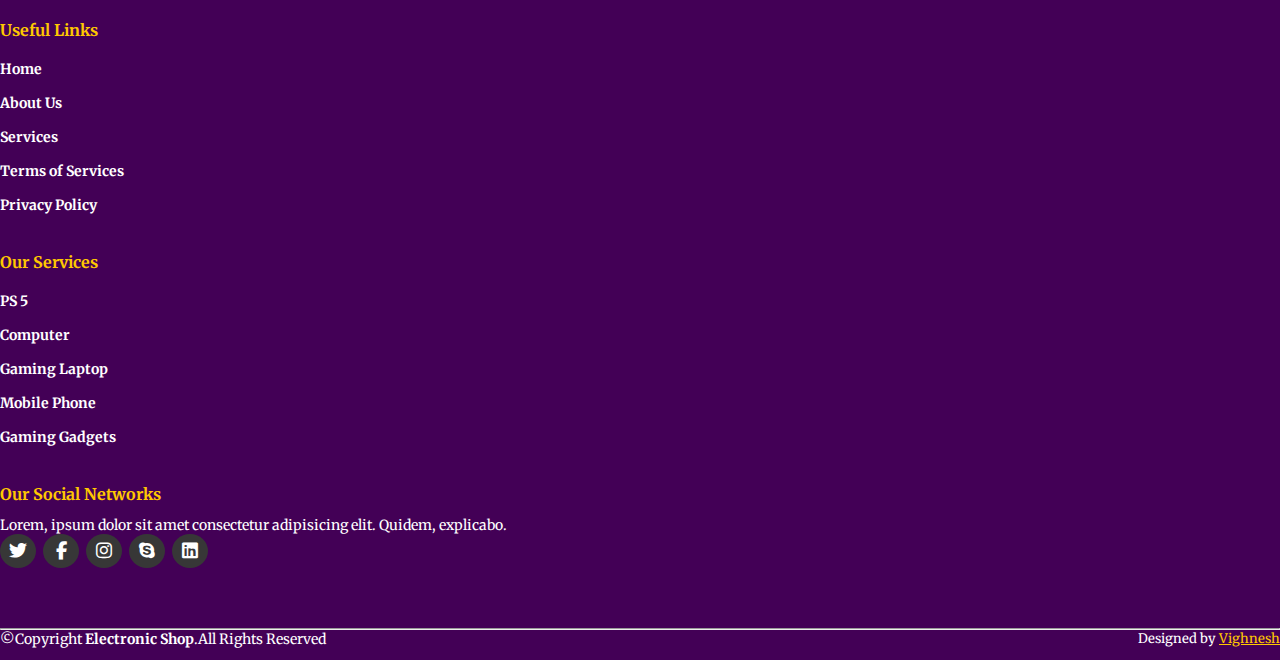
<file: login.html>
<!DOCTYPE html>
<html lang="en">
<head>
    <meta charset="UTF-8">
    <meta name="viewport" content="width=device-width, initial-scale=1.0">
    <title>Document</title>
    <link rel="stylesheet"href="https://cdnjs.cloudflare.com/ajax/libs/font-awesome/6.2.0/css/all.min.css">
    <!-- Bootstrap  CSS Links -->
    <link href="https://cdn.jsdelivr.net/npm/bootstrap@5.0.2/dist/css/bootstrap.min.css" rel="stylesheet" integrity="sha384-EVSTQN3/azprG1Anm3QDgpJLIm9Nao0Yz1ztcQTwFspd3yD65VohhpuuCOmLASjC" crossorigin="anonymous">
<!-- Bootstrap JS links -->
<script src="https://cdn.jsdelivr.net/npm/bootstrap@5.0.2/dist/js/bootstrap.bundle.min.js" integrity="sha384-MrcW6ZMFYlzcLA8Nl+NtUVF0sA7MsXsP1UyJoMp4YLEuNSfAP+JcXn/tWtIaxVXM" crossorigin="anonymous"></script>
<!-- font links -->
<link rel="preconnect" href="https://fonts.googleapis.com">
<link rel="preconnect" href="https://fonts.gstatic.com" crossorigin>
<link href="https://fonts.googleapis.com/css2?family=Merriweather&display=swap" rel="stylesheet">
<!-- CSS link -->
<link rel="stylesheet" href="style.css">
</head>
<body>
    <!-- top navbar -->
    <div class="top-navbar">
        <p>WELCOME TO OUR SHOP</p>
        <div class="icon">
            <a href="login.html"><img src="./images/register.png" alt="" width="18px">Login</a>
            <a href="register.html"><img src="./images/register.png" alt="" width="18px">Register</a>
        </div>
    </div>

    <!-- navbar -->
    <nav class="navbar navbar-expand-lg " id="navbar">
        <div class="container-fluid">
          <a class="navbar-brand" href="index.html" id="logo"><span id="span1">E</span>lectronic<span> Shop</span></a>
          <button class="navbar-toggler" type="button" data-bs-toggle="collapse" data-bs-target="#navbarSupportedContent" aria-controls="navbarSupportedContent" aria-expanded="false" aria-label="Toggle navigation">
            <span></span><img src="/images/menu.png" alt="" width="30px">
          </button>
          <div class="collapse navbar-collapse" id="navbarSupportedContent">
            <ul class="navbar-nav me-auto mb-2 mb-lg-0">
              <li class="nav-item">
                <a class="nav-link active" aria-current="page" href="index.html">Home</a>
              </li>
              <li class="nav-item">
                <a class="nav-link" href="product.html">Product</a>
              </li>
              <li class="nav-item dropdown">
                <a class="nav-link dropdown-toggle" href="#" id="navbarDropdown" role="button" data-bs-toggle="dropdown" aria-expanded="false">
                  Category
                </a>
                <ul class="dropdown-menu" aria-labelledby="navbarDropdown" style="background-color: rgb(67, 0, 86);">
                  <li><a class="dropdown-item" href="#">Smart Phone</a></li>
                  <li><a class="dropdown-item" href="#">Mobile Phone</a></li>
                  <li><a class="dropdown-item" href="#">Cameras</a></li>
                  <li><a class="dropdown-item" href="#">Fridge</a></li>
                  <li><a class="dropdown-item" href="#">AC</a></li>
                  <li><a class="dropdown-item" href="#">Smart Watch</a></li>
                  <li><a class="dropdown-item" href="#">Headphones</a></li>
                  <li><a class="dropdown-item" href="#">Laptop</a></li>
                  <li><a class="dropdown-item" href="#">PC Monitor</a></li>
                </ul>
              </li>
              <li class="nav-item">
                <a class="nav-link" href="About.html">About</a>
              </li>
              <li class="nav-item">
                <a class="nav-link" href="Contact.html">Contact</a>
              </li>
            </ul>
            <form class="d-flex" id="search">
              <input class="form-control me-2" type="search" placeholder="Search" aria-label="Search">
              <button class="btn btn-outline-success" type="submit">Search</button>
            </form>
          </div>
        </div>
      </nav>
      <!-- navbar -->



<div class="container" id="login">
    <div class="row">
        <div class="col-md-5 py-3 py-md-0" id="side1">
            <h3 class="text-center">Welcome Back!</h3>
        </div>
        <div class="col-md-7 py-3 py-md-0" id="side2">
            <h3 class="text-center">Account Login</h3>
            <p class="text-center">Lorem, ipsum dolor sit amet consectetur adipisicing elit. In, deserunt!</p>
            <div class="input2 text-center">
            <input type="name" placeholder="User Name">
            <input type="password" placeholder="Password">
            </div>
            <p class="text-center" id="btnlogin"><a href="#">LOG IN</a></p>
            <p class="text-center">Forgot Password<a href="#">Click</a></p>
        </div>
    </div>
</div>





<!-- newsletter -->
<div class="container" id="newsletter" style="margin-top: 10px;">
    <h3 class="text-center">Subscribe to The Electronic Shop For Latest Uploads</h3>
    <div class="input text-center">
      <input type="text" placeholder="Enter Your Email.. ">
      <button id="subscribe">SUBSCRIBE  </button>
    </div>
  </div>
  <!-- newsletter -->
  
  
  <!-- footer -->
  <footer id="footer">
    <div class="footer-top">
      <div class="container">
        <div class="row">
  
            <div class="col-lg-3 col-md-6 footer-contact">
            <h3>Electronic Shop</h3>
            <p>Mumbai <br>
            Pune <br>
          New Mumbai <br></p>
          <strong>Phone:</strong>+0000000000
          <strong>Email:</strong>electronicshop@gmail.com
          </div>
  
          <div class="col-lg-3 col-md-6 footer-links">
            <h4>Useful Links</h4>
            <ul>
              <li><a href="# ">Home</a></li>
              <li><a href="# ">About Us</a></li>
              <li><a href="# ">Services</a></li>
              <li><a href="# ">Terms of Services</a></li>
              <li><a href="# ">Privacy Policy</a></li>
            </ul>
          </div>
  
        
  
          <div class="col-lg-3 col-md-6 footer-links">
            <h4>Our Services</h4>
  
            <ul>
              <li><a href="#">PS 5</a></li>
              <li><a href="#">Computer</a></li>
              <li><a href="#">Gaming Laptop</a></li>
              <li><a href="#">Mobile Phone</a></li>
              <li><a href="#">Gaming Gadgets</a></li>
            </ul>
          </div>
  
           <div class="col-lg-3 col-md-6 footer-links">
            <h4>Our Social Networks</h4>
            <p>Lorem, ipsum dolor sit amet consectetur adipisicing elit. Quidem, explicabo.</p>
            <div class="social-links mt-3">
              <a href="#"><i class="fa-brands fa-twitter"></i></a>
              <a href="#"><i class="fa-brands fa-facebook-f"></i></a>
              <a href="#"><i class="fa-brands fa-instagram"></i></a>
              <a href="#"><i class="fa-brands fa-skype"></i></a>
              <a href="#"><i class="fa-brands fa-linkedin"></i></a>
            </div>
          </div>
        </div>
      </div>
    </div>
    <hr>
    <div class="container py-4">
      <div class="copyright">
        &copy;Copyright <strong><span>Electronic Shop</span></strong>.All Rights Reserved
      </div>
      <div class="credits">
        Designed by <a href="#">Vighnesh</a>
      </div>
    </div>
  </footer>
  <!-- footer -->
  
  <a href="#" class="arrow"><i><img src="./images/arrow.png" alt=""></i></a>
</body>
</html>
</file>
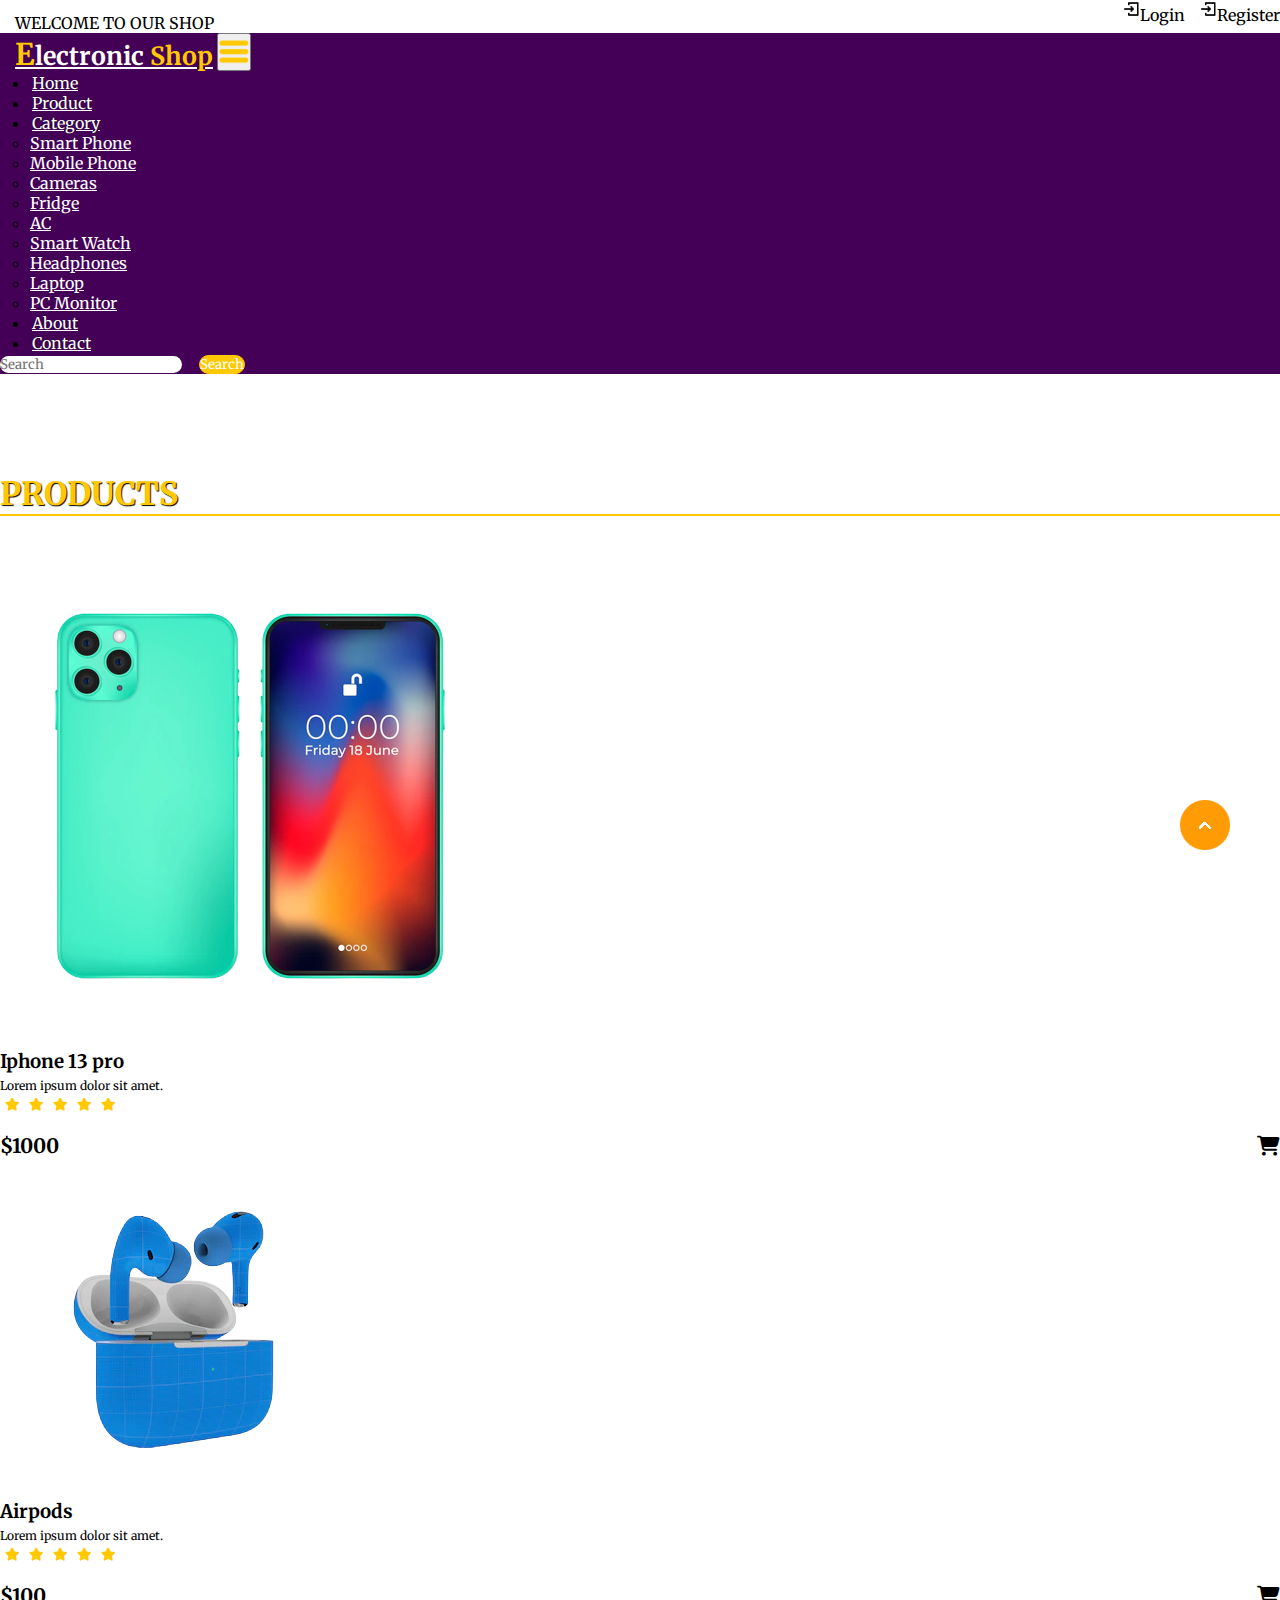
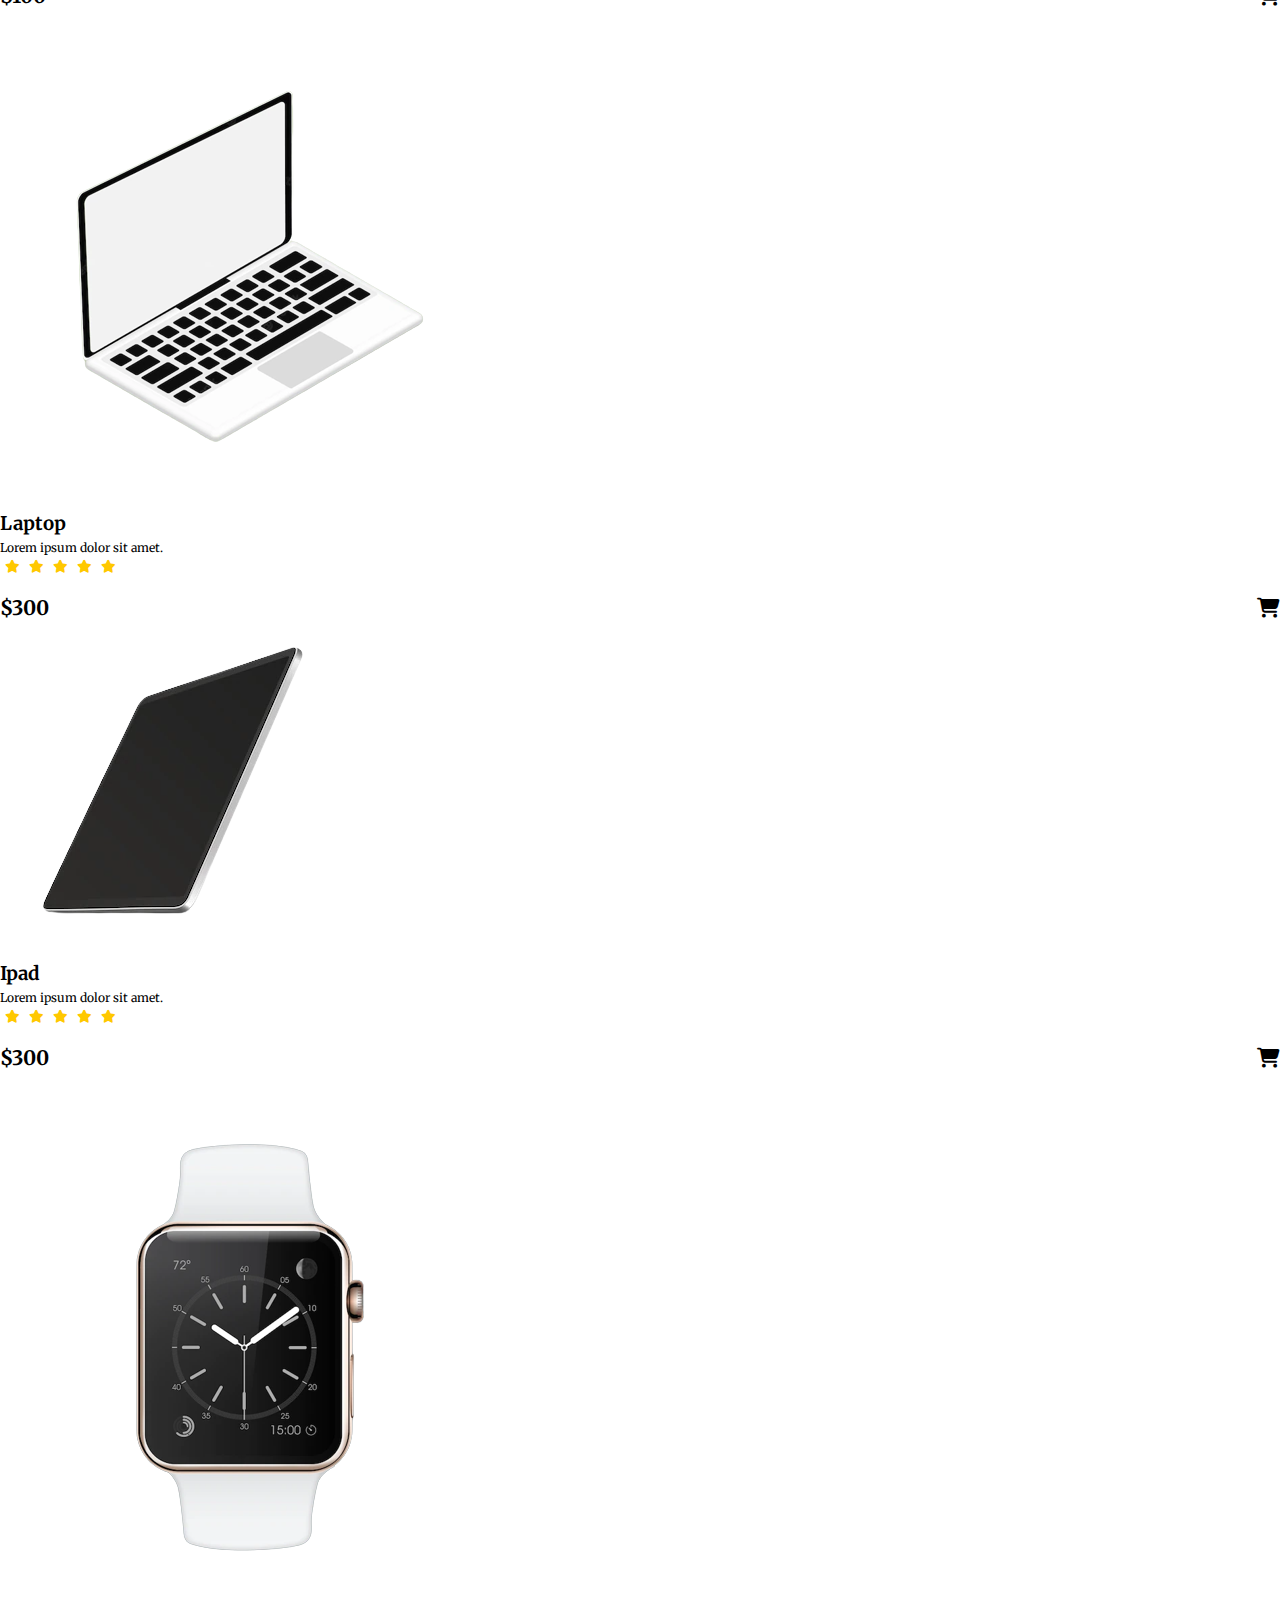
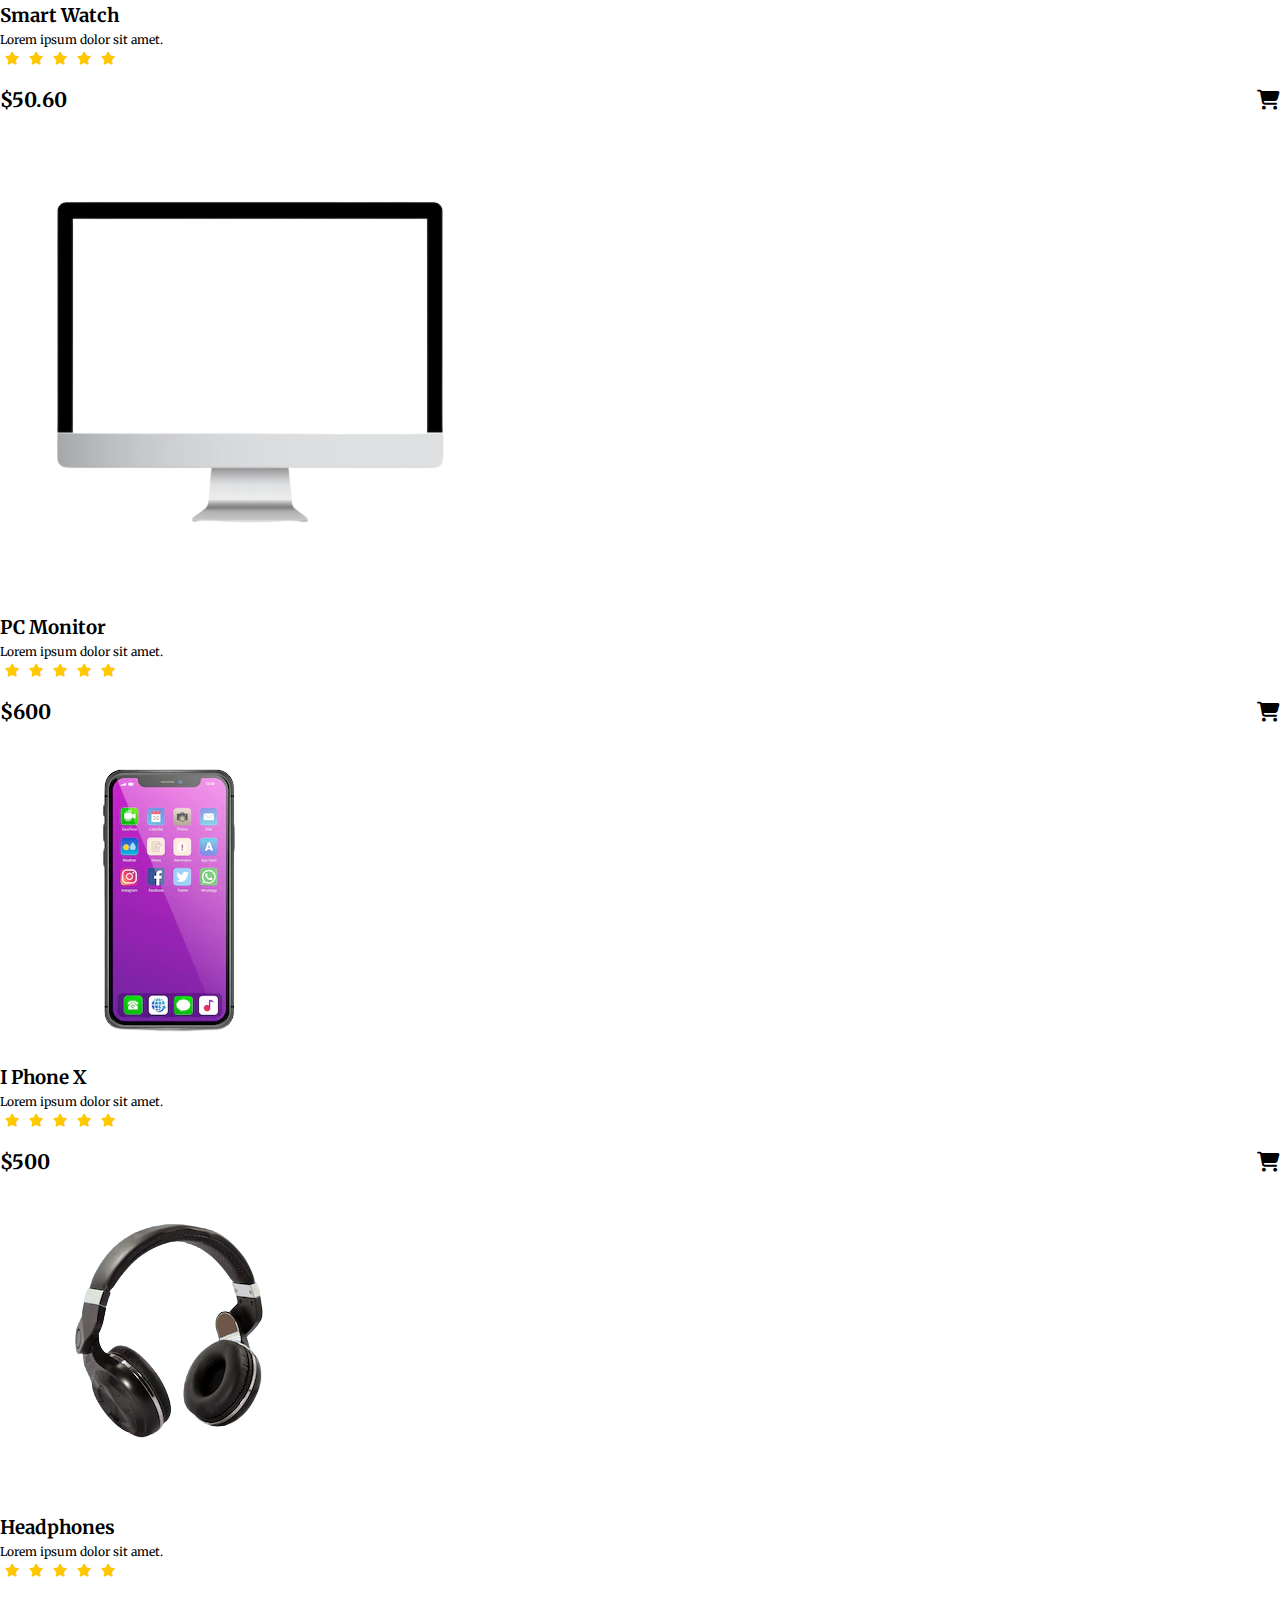
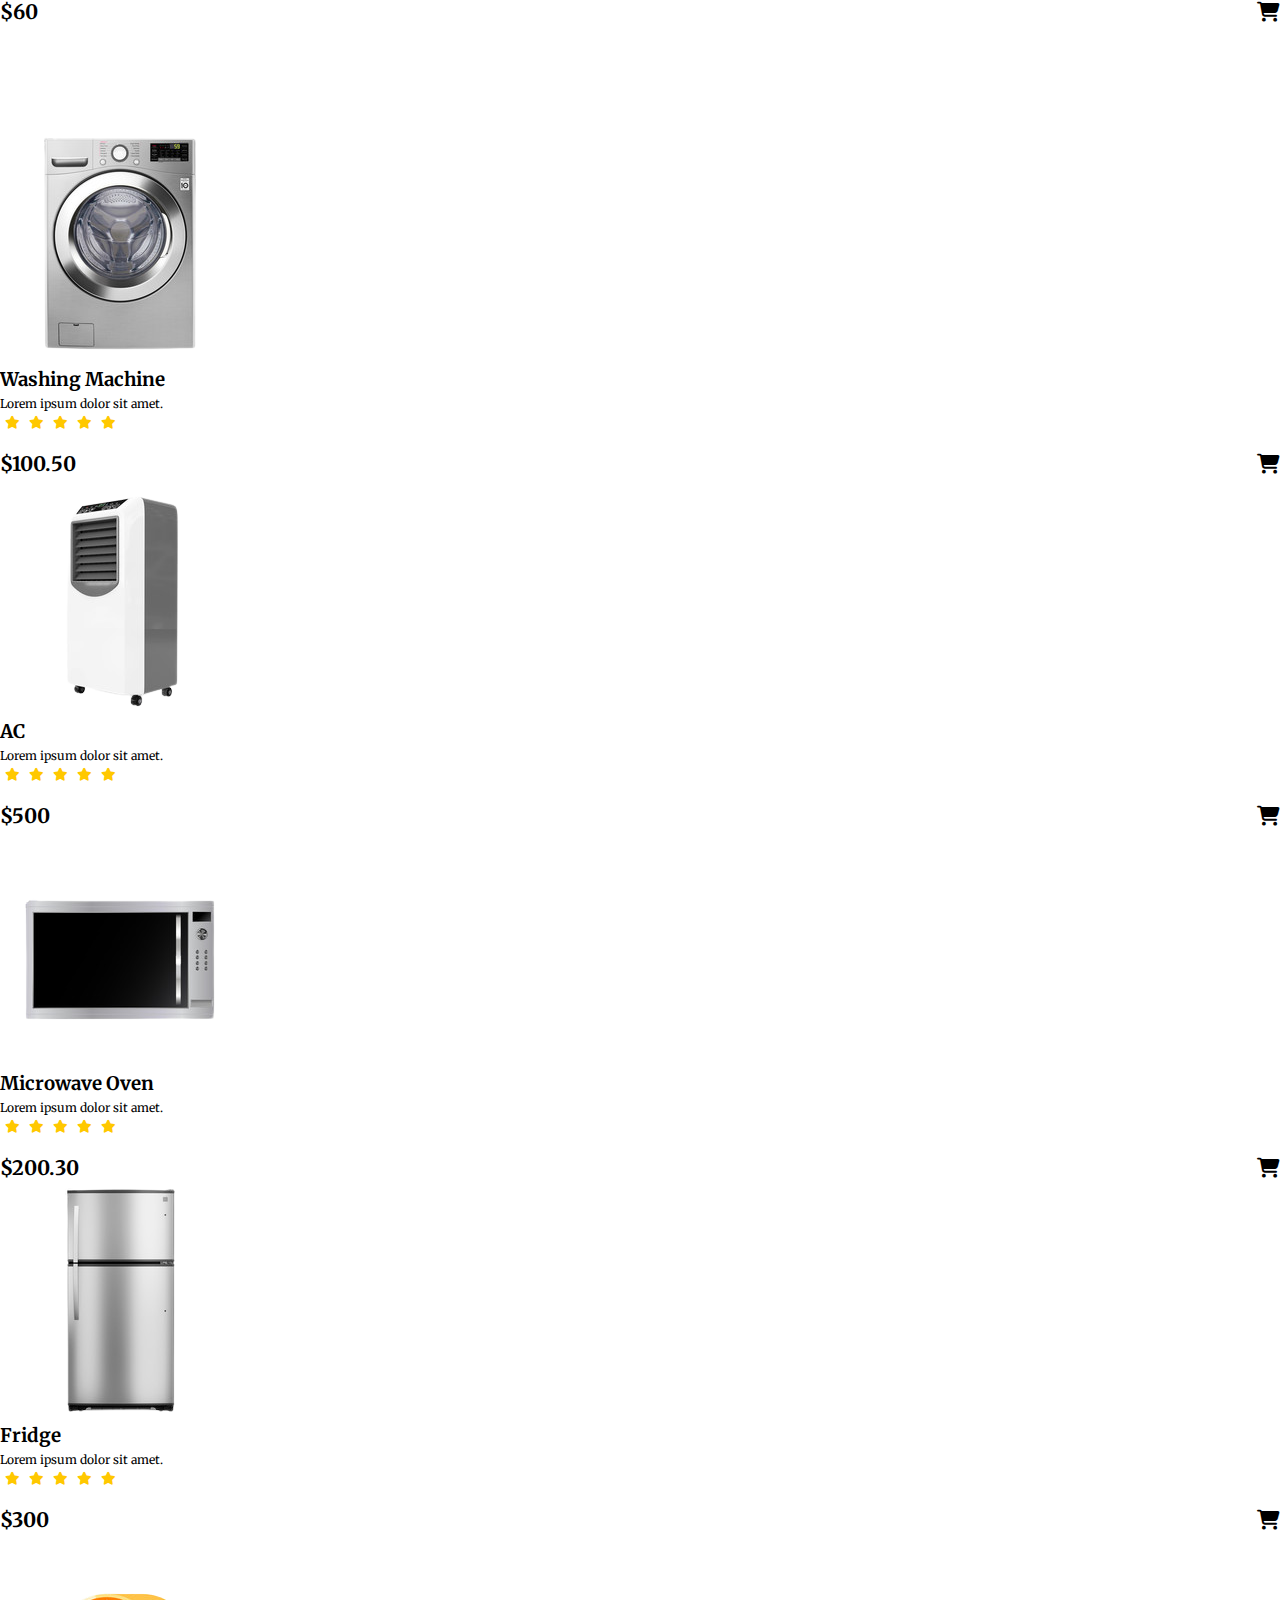
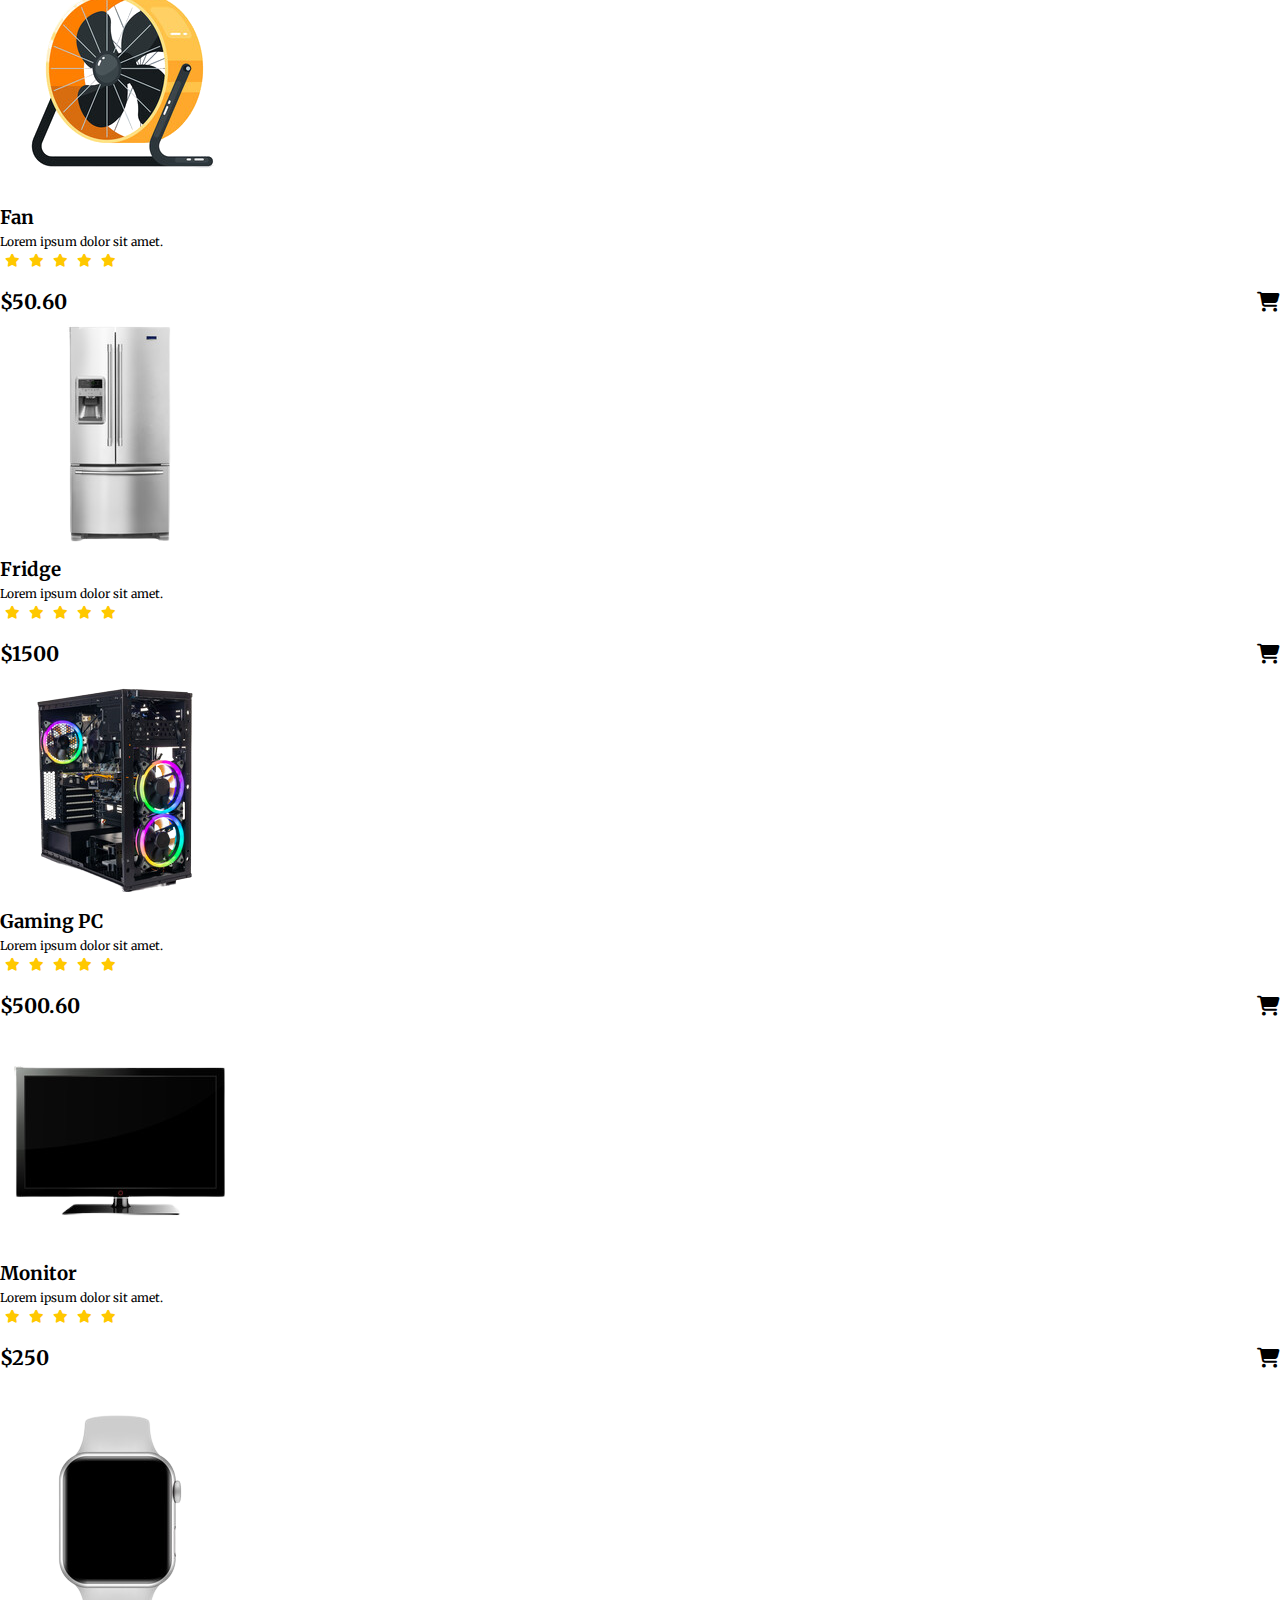
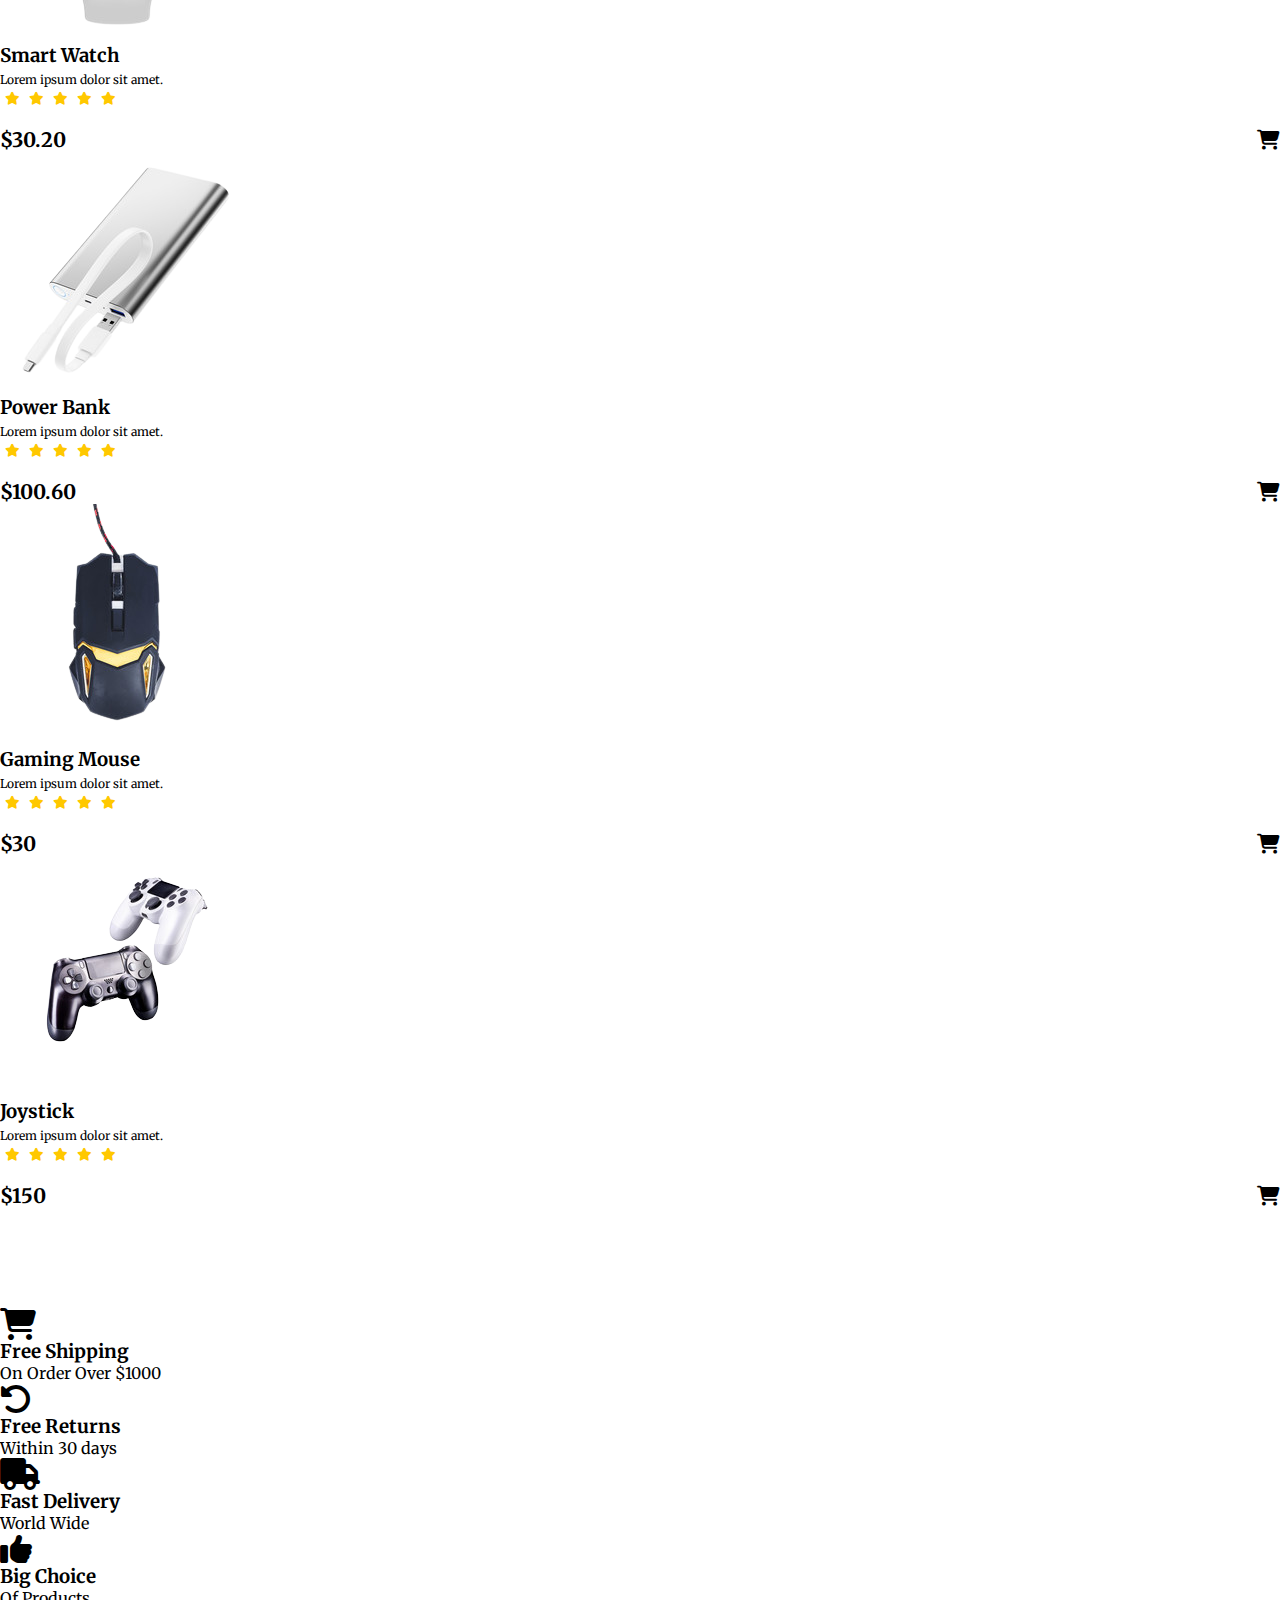
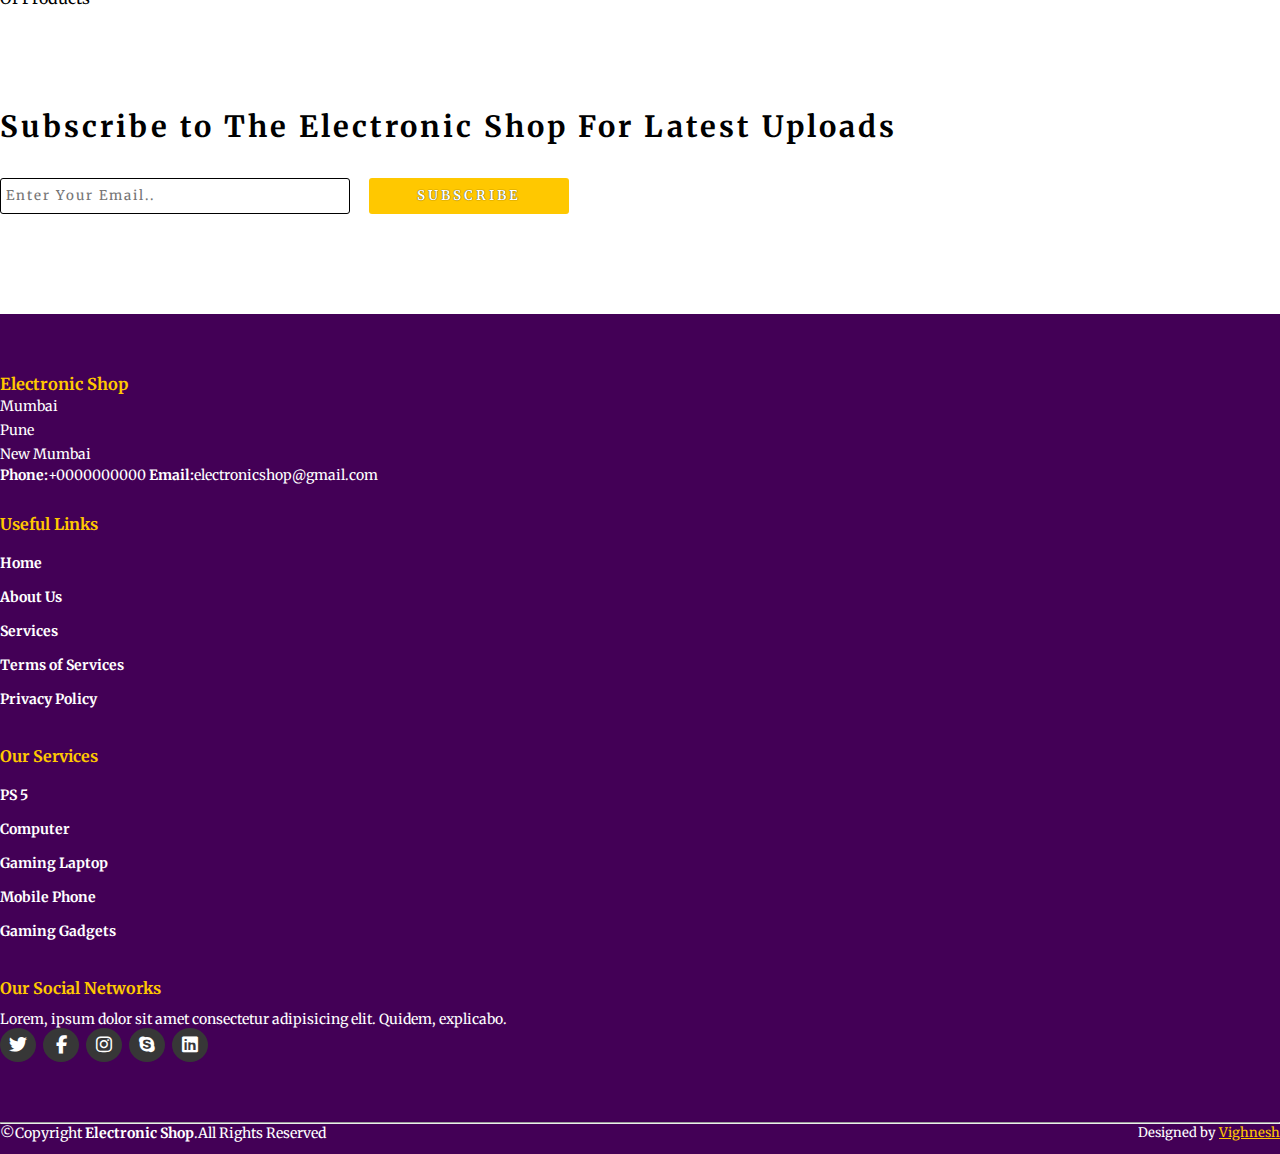
<file: product.html>
<!DOCTYPE html>
<html lang="en">
<head>
    <meta charset="UTF-8">
    <meta name="viewport" content="width=device-width, initial-scale=1.0">
    <title>Electronic Shop</title>
    <link rel="stylesheet"href="https://cdnjs.cloudflare.com/ajax/libs/font-awesome/6.2.0/css/all.min.css">
    <!-- Bootstrap  CSS Links -->
    <link href="https://cdn.jsdelivr.net/npm/bootstrap@5.0.2/dist/css/bootstrap.min.css" rel="stylesheet" integrity="sha384-EVSTQN3/azprG1Anm3QDgpJLIm9Nao0Yz1ztcQTwFspd3yD65VohhpuuCOmLASjC" crossorigin="anonymous">
<!-- Bootstrap JS links -->
<script src="https://cdn.jsdelivr.net/npm/bootstrap@5.0.2/dist/js/bootstrap.bundle.min.js" integrity="sha384-MrcW6ZMFYlzcLA8Nl+NtUVF0sA7MsXsP1UyJoMp4YLEuNSfAP+JcXn/tWtIaxVXM" crossorigin="anonymous"></script>
<!-- font links -->
<link rel="preconnect" href="https://fonts.googleapis.com">
<link rel="preconnect" href="https://fonts.gstatic.com" crossorigin>
<link href="https://fonts.googleapis.com/css2?family=Merriweather&display=swap" rel="stylesheet">
<!-- CSS link -->
<link rel="stylesheet" href="style.css">
</head>
<body>
    <!-- top navbar -->
    <div class="top-navbar">
        <p>WELCOME TO OUR SHOP</p>
        <div class="icon">
            <a href="login.html"><img src="./images/register.png" alt="" width="18px">Login</a>
            <a href="register.html"><img src="./images/register.png" alt="" width="18px">Register</a>
        </div>
    </div>

    <!-- navbar -->
    <nav class="navbar navbar-expand-lg " id="navbar">
        <div class="container-fluid">
          <a class="navbar-brand" href="index.html" id="logo"><span id="span1">E</span>lectronic<span> Shop</span></a>
          <button class="navbar-toggler" type="button" data-bs-toggle="collapse" data-bs-target="#navbarSupportedContent" aria-controls="navbarSupportedContent" aria-expanded="false" aria-label="Toggle navigation">
            <span></span><img src="/images/menu.png" alt="" width="30px">
          </button>
          <div class="collapse navbar-collapse" id="navbarSupportedContent">
            <ul class="navbar-nav me-auto mb-2 mb-lg-0">
              <li class="nav-item">
                <a class="nav-link active" aria-current="page" href="index.html">Home</a>
              </li>
              <li class="nav-item">
                <a class="nav-link" href="#">Product</a>
              </li>
              <li class="nav-item dropdown">
                <a class="nav-link dropdown-toggle" href="#" id="navbarDropdown" role="button" data-bs-toggle="dropdown" aria-expanded="false">
                  Category
                </a>
                <ul class="dropdown-menu" aria-labelledby="navbarDropdown" style="background-color: rgb(67, 0, 86);">
                  <li><a class="dropdown-item" href="#">Smart Phone</a></li>
                  <li><a class="dropdown-item" href="#">Mobile Phone</a></li>
                  <li><a class="dropdown-item" href="#">Cameras</a></li>
                  <li><a class="dropdown-item" href="#">Fridge</a></li>
                  <li><a class="dropdown-item" href="#">AC</a></li>
                  <li><a class="dropdown-item" href="#">Smart Watch</a></li>
                  <li><a class="dropdown-item" href="#">Headphones</a></li>
                  <li><a class="dropdown-item" href="#">Laptop</a></li>
                  <li><a class="dropdown-item" href="#">PC Monitor</a></li>
                </ul>
              </li>
              <li class="nav-item">
                <a class="nav-link" href="About.html">About</a>
              </li>
              <li class="nav-item">
                <a class="nav-link" href="Contact.html">Contact</a>
              </li>
            </ul>
            <form class="d-flex" id="search">
              <input class="form-control me-2" type="search" placeholder="Search" aria-label="Search">
              <button class="btn btn-outline-success" type="submit">Search</button>
            </form>
          </div>
        </div>
      </nav>



      <!-- product cards -->
      <div class="container" id="product-cards">
        <h1 class="text-center">PRODUCTS</h1>
        <div class="row" style="margin-top: 30px;">
          <!-- iphone  -->
          <div class="col-md-3 py-md-0">
            <div class="card">
              <img src="./images/p6.png" alt="">
              <div class="card-body">
                <h3 class="text-center">Iphone 13 pro</h3>
                <p class="text-center">Lorem ipsum dolor sit amet.</p>
                <div class="star text-center">
                  <i class="fa-solid fa-star checked"></i>
                  <i class="fa-solid fa-star checked"></i>
                  <i class="fa-solid fa-star checked"></i>
                  <i class="fa-solid fa-star checked"></i>
                  <i class="fa-solid fa-star checked"></i>
                </div>
                <h2>$1000 <span><li class="fa-solid fa-cart-shopping"></li></span></h2>
              </div>
            </div>
          </div>
<!-- Airpods -->
          <div class="col-md-3 py-md-0">
            <div class="card">
              <img src="./images/a1.png" alt="">
              <div class="card-body">
                <h3 class="text-center">Airpods</h3>
                <p class="text-center">Lorem ipsum dolor sit amet.</p>
                <div class="star text-center">
                  <i class="fa-solid fa-star checked"></i>
                  <i class="fa-solid fa-star checked"></i>
                  <i class="fa-solid fa-star checked"></i>
                  <i class="fa-solid fa-star checked"></i>
                  <i class="fa-solid fa-star checked"></i>
                </div>
                <h2>$100<span><li class="fa-solid fa-cart-shopping"></li></span></h2>
              </div>
            </div>
          </div>

<!-- laptop -->
          <div class="col-md-3 py-md-0">
            <div class="card">
              <img src="./images/laptop2.png" alt="">
              <div class="card-body">
                <h3 class="text-center">Laptop</h3>
                <p class="text-center">Lorem ipsum dolor sit amet.</p>
                <div class="star text-center">
                  <i class="fa-solid fa-star checked"></i>
                  <i class="fa-solid fa-star checked"></i>
                  <i class="fa-solid fa-star checked"></i>
                  <i class="fa-solid fa-star checked"></i>
                  <i class="fa-solid fa-star checked"></i>
                </div>
                <h2>$300<span><li class="fa-solid fa-cart-shopping"></li></span></h2>
              </div>
            </div>
          </div>


            <div class="col-md-3 py-md-0">
            <div class="card">
              <img src="./images/t1.png" alt="">
              <div class="card-body">
                <h3 class="text-center">Ipad</h3>
                <p class="text-center">Lorem ipsum dolor sit amet.</p>
                <div class="star text-center">
                  <i class="fa-solid fa-star checked"></i>
                  <i class="fa-solid fa-star checked"></i>
                  <i class="fa-solid fa-star checked"></i>
                  <i class="fa-solid fa-star checked"></i>
                  <i class="fa-solid fa-star checked"></i>
                </div>
                <h2>$300 <span><li class="fa-solid fa-cart-shopping"></li></span></h2>
              </div>
            </div>
          </div>
        </div>


        <div class="row" style="margin-top: 30px;">
          <!-- smart watch  -->
          <div class="col-md-3 py-md-0">
            <div class="card">
              <img src="./images/w1.png" alt="">
              <div class="card-body">
                <h3 class="text-center">Smart Watch</h3>
                <p class="text-center">Lorem ipsum dolor sit amet.</p>
                <div class="star text-center">
                  <i class="fa-solid fa-star checked"></i>
                  <i class="fa-solid fa-star checked"></i>
                  <i class="fa-solid fa-star checked"></i>
                  <i class="fa-solid fa-star checked"></i>
                  <i class="fa-solid fa-star checked"></i>
                </div>
                <h2>$50.60<span><li class="fa-solid fa-cart-shopping"></li></span></h2>
              </div>
            </div>
          </div>
<!-- Monitor -->
          <div class="col-md-3 py-md-0">
            <div class="card">
              <img src="./images/pcm1.png" alt="">
              <div class="card-body">
                <h3 class="text-center">PC Monitor</h3>
                <p class="text-center">Lorem ipsum dolor sit amet.</p>
                <div class="star text-center">
                  <i class="fa-solid fa-star checked"></i>
                  <i class="fa-solid fa-star checked"></i>
                  <i class="fa-solid fa-star checked"></i>
                  <i class="fa-solid fa-star checked"></i>
                  <i class="fa-solid fa-star checked"></i>
                </div>
                <h2>$600<span><li class="fa-solid fa-cart-shopping"></li></span></h2>
              </div>
            </div>
          </div>

<!-- laptop -->
          <div class="col-md-3 py-md-0">
            <div class="card">
              <img src="./images/phone1.png" alt="">
              <div class="card-body">
                <h3 class="text-center">I Phone X</h3>
                <p class="text-center">Lorem ipsum dolor sit amet.</p>
                <div class="star text-center">
                  <i class="fa-solid fa-star checked"></i>
                  <i class="fa-solid fa-star checked"></i>
                  <i class="fa-solid fa-star checked"></i>
                  <i class="fa-solid fa-star checked"></i>
                  <i class="fa-solid fa-star checked"></i>
                </div>
                <h2>$500<span><li class="fa-solid fa-cart-shopping"></li></span></h2>
              </div>
            </div>
          </div>


            <div class="col-md-3 py-md-0">
            <div class="card">
              <img src="./images/h1.png" alt="">
              <div class="card-body">
                <h3 class="text-center">Headphones</h3>
                <p class="text-center">Lorem ipsum dolor sit amet.</p>
                <div class="star text-center">
                  <i class="fa-solid fa-star checked"></i>
                  <i class="fa-solid fa-star checked"></i>
                  <i class="fa-solid fa-star checked"></i>
                  <i class="fa-solid fa-star checked"></i>
                  <i class="fa-solid fa-star checked"></i>
                </div>
                <h2>$60 <span><li class="fa-solid fa-cart-shopping"></li></span></h2>
              </div>
            </div>
          </div>
        </div>
      </div>









<!-- product cards -->
<div class="container" id="product-cards">

    <div class="row" style="margin-top: 30px;">
          <!-- iphone  -->
          <div class="col-md-3 py-md-0">
            <div class="card">
              <img src="./images/pr1.png" alt="">
              <div class="card-body">
                <h3 class="text-center">Washing Machine</h3>
                <p class="text-center">Lorem ipsum dolor sit amet.</p>
                <div class="star text-center">
                  <i class="fa-solid fa-star checked"></i>
                  <i class="fa-solid fa-star checked"></i>
                  <i class="fa-solid fa-star checked"></i>
                  <i class="fa-solid fa-star checked"></i>
                  <i class="fa-solid fa-star checked"></i>
                </div>
                <h2>$100.50 <span><li class="fa-solid fa-cart-shopping"></li></span></h2>
              </div>
            </div>
          </div>
<!-- Airpods -->
          <div class="col-md-3 py-md-0">
            <div class="card">
              <img src="./images/pr2.png" alt="">
              <div class="card-body">
                <h3 class="text-center">AC</h3>
                <p class="text-center">Lorem ipsum dolor sit amet.</p>
                <div class="star text-center">
                  <i class="fa-solid fa-star checked"></i>
                  <i class="fa-solid fa-star checked"></i>
                  <i class="fa-solid fa-star checked"></i>
                  <i class="fa-solid fa-star checked"></i>
                  <i class="fa-solid fa-star checked"></i>
                </div>
                <h2>$500<span><li class="fa-solid fa-cart-shopping"></li></span></h2>
              </div>
            </div>
          </div>

<!-- laptop -->
          <div class="col-md-3 py-md-0">
            <div class="card">
              <img src="./images/pr3.png" alt="">
              <div class="card-body">
                <h3 class="text-center">Microwave Oven</h3>
                <p class="text-center">Lorem ipsum dolor sit amet.</p>
                <div class="star text-center">
                  <i class="fa-solid fa-star checked"></i>
                  <i class="fa-solid fa-star checked"></i>
                  <i class="fa-solid fa-star checked"></i>
                  <i class="fa-solid fa-star checked"></i>
                  <i class="fa-solid fa-star checked"></i>
                </div>
                <h2>$200.30<span><li class="fa-solid fa-cart-shopping"></li></span></h2>
              </div>
            </div>
          </div>


            <div class="col-md-3 py-md-0">
            <div class="card">
              <img src="./images/pr4.png" alt="">
              <div class="card-body">
                <h3 class="text-center">Fridge</h3>
                <p class="text-center">Lorem ipsum dolor sit amet.</p>
                <div class="star text-center">
                  <i class="fa-solid fa-star checked"></i>
                  <i class="fa-solid fa-star checked"></i>
                  <i class="fa-solid fa-star checked"></i>
                  <i class="fa-solid fa-star checked"></i>
                  <i class="fa-solid fa-star checked"></i>
                </div>
                <h2>$300 <span><li class="fa-solid fa-cart-shopping"></li></span></h2>
              </div>
            </div>
          </div>
        </div>




  <div class="row" style="margin-top: 30px;">
          <!-- iphone  -->
          <div class="col-md-3 py-md-0">
            <div class="card">
              <img src="./images/pr5.png" alt="">
              <div class="card-body">
                <h3 class="text-center">Fan</h3>
                <p class="text-center">Lorem ipsum dolor sit amet.</p>
                <div class="star text-center">
                  <i class="fa-solid fa-star checked"></i>
                  <i class="fa-solid fa-star checked"></i>
                  <i class="fa-solid fa-star checked"></i>
                  <i class="fa-solid fa-star checked"></i>
                  <i class="fa-solid fa-star checked"></i>
                </div>
                <h2>$50.60 <span><li class="fa-solid fa-cart-shopping"></li></span></h2>
              </div>
            </div>
          </div>
<!-- Airpods -->
          <div class="col-md-3 py-md-0">
            <div class="card">
              <img src="./images/pr6.png" alt="">
              <div class="card-body">
                <h3 class="text-center">Fridge</h3>
                <p class="text-center">Lorem ipsum dolor sit amet.</p>
                <div class="star text-center">
                  <i class="fa-solid fa-star checked"></i>
                  <i class="fa-solid fa-star checked"></i>
                  <i class="fa-solid fa-star checked"></i>
                  <i class="fa-solid fa-star checked"></i>
                  <i class="fa-solid fa-star checked"></i>
                </div>
                <h2>$1500<span><li class="fa-solid fa-cart-shopping"></li></span></h2>
              </div>
            </div>
          </div>

<!-- laptop -->
          <div class="col-md-3 py-md-0">
            <div class="card">
              <img src="./images/pr7.png" alt="">
              <div class="card-body">
                <h3 class="text-center">Gaming PC</h3>
                <p class="text-center">Lorem ipsum dolor sit amet.</p>
                <div class="star text-center">
                  <i class="fa-solid fa-star checked"></i>
                  <i class="fa-solid fa-star checked"></i>
                  <i class="fa-solid fa-star checked"></i>
                  <i class="fa-solid fa-star checked"></i>
                  <i class="fa-solid fa-star checked"></i>
                </div>
                <h2>$500.60<span><li class="fa-solid fa-cart-shopping"></li></span></h2>
              </div>
            </div>
          </div>


            <div class="col-md-3 py-md-0">
            <div class="card">
              <img src="./images/pr8.png" alt="">
              <div class="card-body">
                <h3 class="text-center">Monitor</h3>
                <p class="text-center">Lorem ipsum dolor sit amet.</p>
                <div class="star text-center">
                  <i class="fa-solid fa-star checked"></i>
                  <i class="fa-solid fa-star checked"></i>
                  <i class="fa-solid fa-star checked"></i>
                  <i class="fa-solid fa-star checked"></i>
                  <i class="fa-solid fa-star checked"></i>
                </div>
                <h2>$250 <span><li class="fa-solid fa-cart-shopping"></li></span></h2>
              </div>
            </div>
          </div>
        </div>



          <div class="row" style="margin-top: 30px;">
          <!-- iphone  -->
          <div class="col-md-3 py-md-0">
            <div class="card">
              <img src="./images/pr9.png" alt="">
              <div class="card-body">
                <h3 class="text-center">Smart Watch</h3>
                <p class="text-center">Lorem ipsum dolor sit amet.</p>
                <div class="star text-center">
                  <i class="fa-solid fa-star checked"></i>
                  <i class="fa-solid fa-star checked"></i>
                  <i class="fa-solid fa-star checked"></i>
                  <i class="fa-solid fa-star checked"></i>
                  <i class="fa-solid fa-star checked"></i>
                </div>
                <h2>$30.20<span><li class="fa-solid fa-cart-shopping"></li></span></h2>
              </div>
            </div>
          </div>
<!-- Airpods -->
          <div class="col-md-3 py-md-0">
            <div class="card">
              <img src="./images/pr10.png" alt="">
              <div class="card-body">
                <h3 class="text-center">Power Bank</h3>
                <p class="text-center">Lorem ipsum dolor sit amet.</p>
                <div class="star text-center">
                  <i class="fa-solid fa-star checked"></i>
                  <i class="fa-solid fa-star checked"></i>
                  <i class="fa-solid fa-star checked"></i>
                  <i class="fa-solid fa-star checked"></i>
                  <i class="fa-solid fa-star checked"></i>
                </div>
                <h2>$100.60<span><li class="fa-solid fa-cart-shopping"></li></span></h2>
              </div>
            </div>
          </div>

<!-- laptop -->
          <div class="col-md-3 py-md-0">
            <div class="card">
              <img src="./images/pr11.png" alt="">
              <div class="card-body">
                <h3 class="text-center">Gaming Mouse</h3>
                <p class="text-center">Lorem ipsum dolor sit amet.</p>
                <div class="star text-center">
                  <i class="fa-solid fa-star checked"></i>
                  <i class="fa-solid fa-star checked"></i>
                  <i class="fa-solid fa-star checked"></i>
                  <i class="fa-solid fa-star checked"></i>
                  <i class="fa-solid fa-star checked"></i>
                </div>
                <h2>$30<span><li class="fa-solid fa-cart-shopping"></li></span></h2>
              </div>
            </div>
          </div>


            <div class="col-md-3 py-md-0">
            <div class="card">
              <img src="./images/pr12.png " alt="">
              <div class="card-body">
                <h3 class="text-center">Joystick</h3>
                <p class="text-center">Lorem ipsum dolor sit amet.</p>
                <div class="star text-center">
                  <i class="fa-solid fa-star checked"></i>
                  <i class="fa-solid fa-star checked"></i>
                  <i class="fa-solid fa-star checked"></i>
                  <i class="fa-solid fa-star checked"></i>
                  <i class="fa-solid fa-star checked"></i>
                </div>
                <h2>$150 <span><li class="fa-solid fa-cart-shopping"></li></span></h2>
              </div>
            </div>
          </div>
        </div>
</div>




<!-- offer -->
<div class="container" id="offer">
  <div class="row">
    <div class="col-md-3 py-3 py-md-0">
      <i class="fa-solid fa-cart-shopping"></i>
      <h3>Free Shipping</h3>
      <p>On Order Over $1000</p>
    </div>
    <div class="col-md-3 py-3 py-md-0">
      <i class="fa-solid fa-rotate-left"></i>
      <h3>Free Returns</h3>
      <p>Within 30 days</p>
    </div>
    <div class="col-md-3 py-3 py-md-0">
      <i class="fa-solid fa-truck"></i>
      <h3>Fast Delivery</h3>
      <p>World Wide</p>
    </div>
    <div class="col-md-3 py-3 py-md-0">
      <i class="fa-solid fa-thumbs-up"></i>
      <h3>Big Choice</h3>
      <p>Of Products</p>
    </div>
  </div>
</div>
<!-- offer -->




<!-- newsletter -->
<div class="container" id="newsletter">
  <h3 class="text-center">Subscribe to The Electronic Shop For Latest Uploads</h3>
  <div class="input text-center">
    <input type="text" placeholder="Enter Your Email.. ">
    <button id="subscribe">SUBSCRIBE  </button>
  </div>
</div>
<!-- newsletter -->


<!-- footer -->
<footer id="footer">
  <div class="footer-top">
    <div class="container">
      <div class="row">

          <div class="col-lg-3 col-md-6 footer-contact">
          <h3>Electronic Shop</h3>
          <p>Mumbai <br>
          Pune <br>
        New Mumbai <br></p>
        <strong>Phone:</strong>+0000000000
        <strong>Email:</strong>electronicshop@gmail.com
        </div>

        <div class="col-lg-3 col-md-6 footer-links">
          <h4>Useful Links</h4>
          <ul>
            <li><a href="# ">Home</a></li>
            <li><a href="# ">About Us</a></li>
            <li><a href="# ">Services</a></li>
            <li><a href="# ">Terms of Services</a></li>
            <li><a href="# ">Privacy Policy</a></li>
          </ul>
        </div>

      

        <div class="col-lg-3 col-md-6 footer-links">
          <h4>Our Services</h4>

          <ul>
            <li><a href="#">PS 5</a></li>
            <li><a href="#">Computer</a></li>
            <li><a href="#">Gaming Laptop</a></li>
            <li><a href="#">Mobile Phone</a></li>
            <li><a href="#">Gaming Gadgets</a></li>
          </ul>
        </div>

         <div class="col-lg-3 col-md-6 footer-links">
          <h4>Our Social Networks</h4>
          <p>Lorem, ipsum dolor sit amet consectetur adipisicing elit. Quidem, explicabo.</p>
          <div class="social-links mt-3">
            <a href="#"><i class="fa-brands fa-twitter"></i></a>
            <a href="#"><i class="fa-brands fa-facebook-f"></i></a>
            <a href="#"><i class="fa-brands fa-instagram"></i></a>
            <a href="#"><i class="fa-brands fa-skype"></i></a>
            <a href="#"><i class="fa-brands fa-linkedin"></i></a>
          </div>
        </div>
      </div>
    </div>
  </div>
  <hr>
  <div class="container py-4">
    <div class="copyright">
      &copy;Copyright <strong><span>Electronic Shop</span></strong>.All Rights Reserved
    </div>
    <div class="credits">
      Designed by <a href="#" >Vighnesh</a>
    </div>
  </div>
</footer>
<!-- footer -->

<a href="#" class="arrow"><i><img src="./images/arrow.png" alt=""></i></a>
</body>
</html>
</file>
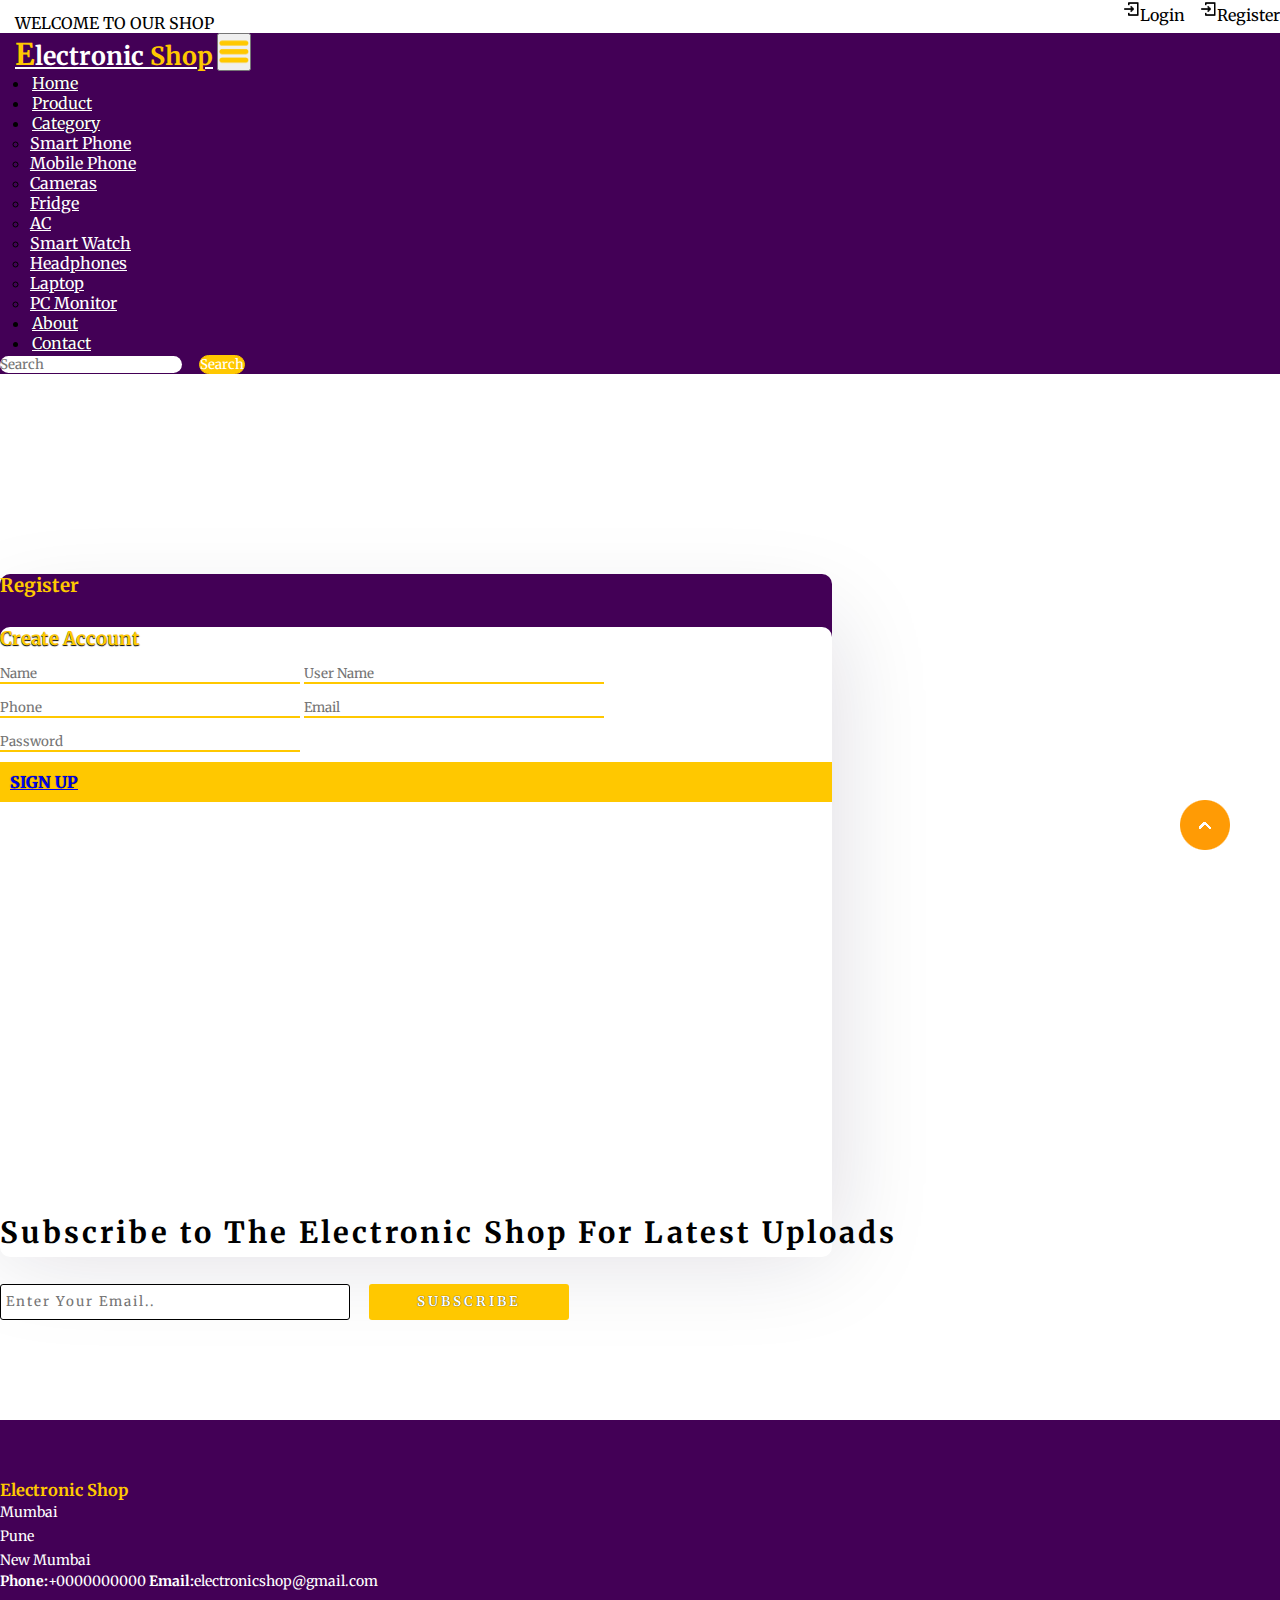
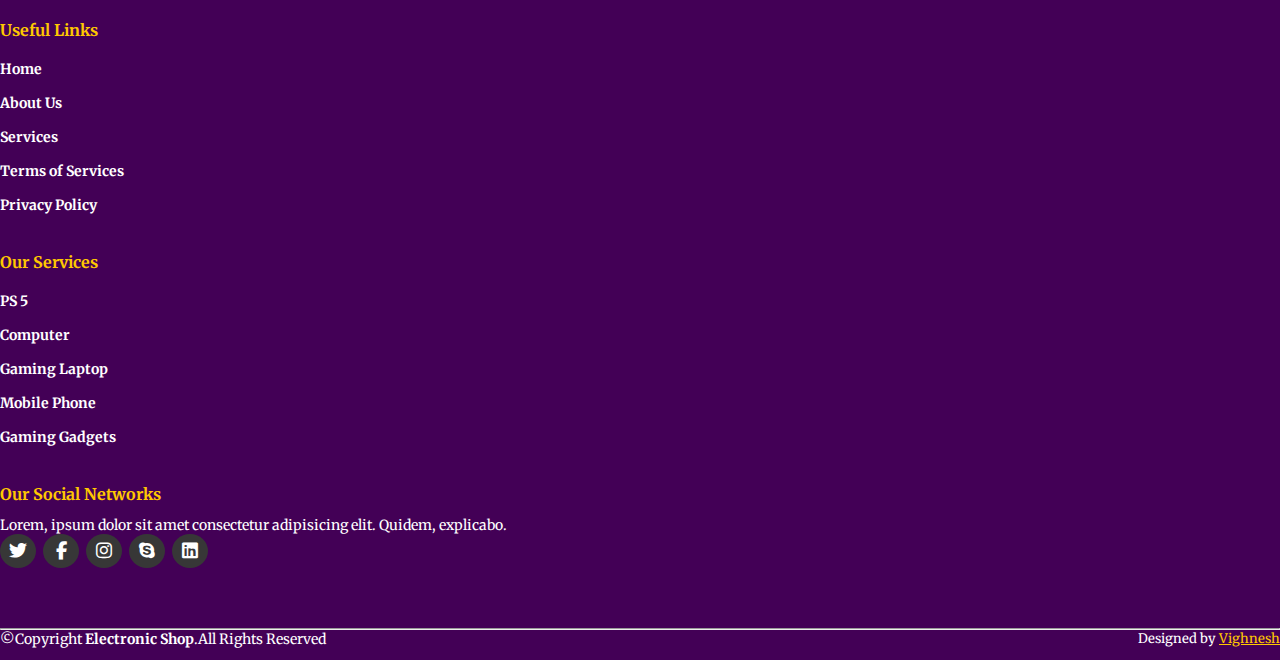
<file: register.html>
<!DOCTYPE html>
<html lang="en">
<head>
    <meta charset="UTF-8">
    <meta name="viewport" content="width=device-width, initial-scale=1.0">
    <title>Document</title>
    <link rel="stylesheet"href="https://cdnjs.cloudflare.com/ajax/libs/font-awesome/6.2.0/css/all.min.css">
    <!-- Bootstrap  CSS Links -->
    <link href="https://cdn.jsdelivr.net/npm/bootstrap@5.0.2/dist/css/bootstrap.min.css" rel="stylesheet" integrity="sha384-EVSTQN3/azprG1Anm3QDgpJLIm9Nao0Yz1ztcQTwFspd3yD65VohhpuuCOmLASjC" crossorigin="anonymous">
<!-- Bootstrap JS links -->
<script src="https://cdn.jsdelivr.net/npm/bootstrap@5.0.2/dist/js/bootstrap.bundle.min.js" integrity="sha384-MrcW6ZMFYlzcLA8Nl+NtUVF0sA7MsXsP1UyJoMp4YLEuNSfAP+JcXn/tWtIaxVXM" crossorigin="anonymous"></script>
<!-- font links -->
<link rel="preconnect" href="https://fonts.googleapis.com">
<link rel="preconnect" href="https://fonts.gstatic.com" crossorigin>
<link href="https://fonts.googleapis.com/css2?family=Merriweather&display=swap" rel="stylesheet">
<!-- CSS link -->
<link rel="stylesheet" href="style.css">
</head>
<body>
    <!-- top navbar -->
    <div class="top-navbar">
        <p>WELCOME TO OUR SHOP</p>
        <div class="icon">
            <a href="login.html"><img src="./images/register.png" alt="" width="18px">Login</a>
            <a href="register.html"><img src="./images/register.png" alt="" width="18px">Register</a>
        </div>
    </div>

    <!-- navbar -->
    <nav class="navbar navbar-expand-lg " id="navbar">
        <div class="container-fluid">
          <a class="navbar-brand" href="index.html" id="logo"><span id="span1">E</span>lectronic<span> Shop</span></a>
          <button class="navbar-toggler" type="button" data-bs-toggle="collapse" data-bs-target="#navbarSupportedContent" aria-controls="navbarSupportedContent" aria-expanded="false" aria-label="Toggle navigation">
            <span></span><img src="/images/menu.png" alt="" width="30px">
          </button>
          <div class="collapse navbar-collapse" id="navbarSupportedContent">
            <ul class="navbar-nav me-auto mb-2 mb-lg-0">
              <li class="nav-item">
                <a class="nav-link active" aria-current="page" href="index.html">Home</a>
              </li>
              <li class="nav-item">
                <a class="nav-link" href="product.html">Product</a>
              </li>
              <li class="nav-item dropdown">
                <a class="nav-link dropdown-toggle" href="#" id="navbarDropdown" role="button" data-bs-toggle="dropdown" aria-expanded="false">
                  Category
                </a>
                <ul class="dropdown-menu" aria-labelledby="navbarDropdown" style="background-color: rgb(67, 0, 86);">
                  <li><a class="dropdown-item" href="#">Smart Phone</a></li>
                  <li><a class="dropdown-item" href="#">Mobile Phone</a></li>
                  <li><a class="dropdown-item" href="#">Cameras</a></li>
                  <li><a class="dropdown-item" href="#">Fridge</a></li>
                  <li><a class="dropdown-item" href="#">AC</a></li>
                  <li><a class="dropdown-item" href="#">Smart Watch</a></li>
                  <li><a class="dropdown-item" href="#">Headphones</a></li>
                  <li><a class="dropdown-item" href="#">Laptop</a></li>
                  <li><a class="dropdown-item" href="#">PC Monitor</a></li>
                </ul>
              </li>
              <li class="nav-item">
                <a class="nav-link" href="About.html">About</a>
              </li>
              <li class="nav-item">
                <a class="nav-link" href="Contact.html">Contact</a>
              </li>
            </ul>
            <form class="d-flex" id="search">
              <input class="form-control me-2" type="search" placeholder="Search" aria-label="Search">
              <button class="btn btn-outline-success" type="submit">Search</button>
            </form>
          </div>
        </div>
      </nav>
      <!-- navbar -->



<div class="container" id="login">
    <div class="row">
        <div class="col-md-5 py-3 py-md-0" id="side1">
            <h3 class="text-center">Register</h3>
        </div>
        <div class="col-md-7 py-3 py-md-0" id="side2">
            <h3 class="text-center">Create Account</h3>
            <div class="input2 text-center">
            <input type="name" placeholder="Name">
            <input type="name" placeholder="User Name">
            <input type="number" placeholder="Phone">
            <input type="email" placeholder="Email">
            <input type="password" placeholder="Password">
            </div>
            <p class="text-center" id="btnlogin"><a href="#">SIGN UP</a></p>
        </div>
    </div>
</div>





<!-- newsletter -->
<div class="container" id="newsletter" style="margin-top: 10px;">
    <h3 class="text-center">Subscribe to The Electronic Shop For Latest Uploads</h3>
    <div class="input text-center">
      <input type="text" placeholder="Enter Your Email.. ">
      <button id="subscribe">SUBSCRIBE  </button>
    </div>
  </div>
  <!-- newsletter -->
  
  
  <!-- footer -->
  <footer id="footer">
    <div class="footer-top">
      <div class="container">
        <div class="row">
  
            <div class="col-lg-3 col-md-6 footer-contact">
            <h3>Electronic Shop</h3>
            <p>Mumbai <br>
            Pune <br>
          New Mumbai <br></p>
          <strong>Phone:</strong>+0000000000
          <strong>Email:</strong>electronicshop@gmail.com
          </div>
  
          <div class="col-lg-3 col-md-6 footer-links">
            <h4>Useful Links</h4>
            <ul>
              <li><a href="# ">Home</a></li>
              <li><a href="# ">About Us</a></li>
              <li><a href="# ">Services</a></li>
              <li><a href="# ">Terms of Services</a></li>
              <li><a href="# ">Privacy Policy</a></li>
            </ul>
          </div>
  
        
  
          <div class="col-lg-3 col-md-6 footer-links">
            <h4>Our Services</h4>
  
            <ul>
              <li><a href="#">PS 5</a></li>
              <li><a href="#">Computer</a></li>
              <li><a href="#">Gaming Laptop</a></li>
              <li><a href="#">Mobile Phone</a></li>
              <li><a href="#">Gaming Gadgets</a></li>
            </ul>
          </div>
  
           <div class="col-lg-3 col-md-6 footer-links">
            <h4>Our Social Networks</h4>
            <p>Lorem, ipsum dolor sit amet consectetur adipisicing elit. Quidem, explicabo.</p>
            <div class="social-links mt-3">
              <a href="#"><i class="fa-brands fa-twitter"></i></a>
              <a href="#"><i class="fa-brands fa-facebook-f"></i></a>
              <a href="#"><i class="fa-brands fa-instagram"></i></a>
              <a href="#"><i class="fa-brands fa-skype"></i></a>
              <a href="#"><i class="fa-brands fa-linkedin"></i></a>
            </div>
          </div>
        </div>
      </div>
    </div>
    <hr>
    <div class="container py-4">
      <div class="copyright">
        &copy;Copyright <strong><span>Electronic Shop</span></strong>.All Rights Reserved
      </div>
      <div class="credits">
        Designed by <a href="#">Vighnesh</a>
      </div>
    </div>
  </footer>
  <!-- footer -->
  
  <a href="#" class="arrow"><i><img src="./images/arrow.png" alt=""></i></a>
</body>
</html>
</file>
<file: style.css>
*{
    margin: 0;
    padding: 0;
    box-sizing: border-box;
    outline: none;
    font-family: 'Merriweather', serif; 
}

/* top-navbar */
.top-navbar{
    display: flex;
    justify-content: space-between;
}
.top-navbar p{
    margin-top: 13px;
    margin-left: 15px;
}
.top-navbar .icons{
    margin-top: 13px;
    margin-right:   15px;
}
.top-navbar a{
    text-decoration: none;
    color: black;
    margin-left: 10px;
}
.top-navbar a img{
    margin-bottom: 3px;
}
.top-navbar a:hover{
    color: black;
}
@media screen and(max-width:400px){
    .top-navbar a{
        font-size: 13px;
    }
    .top-navbar a img{
        width: 15px;
    }
    .top-navbar p{
        font-size: 13px;
    }
}

@media screen and(max-width:320px){
    .top-navbar a{
        font-size: 10px;
    }
    .top-navbar a img{
        width: 13px;
    }
    .top-navbar p{
        font-size: 10px;
    }
}

@media screen and(max-width:318px){
    .top-navbar a{
        font-size: 8px;
    }
    .top-navbar a img{
        width: 10px;
        margin-left: 0;
    }
    .top-navbar p{
        font-size: 10px;
        margin-top: 20px;
    }
}

/* navbar */
#navbar{
    background-color: rgb(67,0, 86);
}
#logo{
    margin-left: 15px;
    color: white;
    font-size: 25px;
    font-weight: bold;
    margin-bottom: 6px;
}

#logo span{
    color: #ffc800;
}

#logo #span1{
    font-size: 30px;
}

.navbar-nav{
    margin-left: 20px;
}

.nav-item{
    margin-left: 10px;
}
.nav-item .nav-link{
    color: white;
    margin-left: 2px;
    text-shadow: 0px 0px 1px black;
    transition: 0.5s ease;
}
.nav-item .nav-link:hover{
    color: #ffc800;
}
.dropdown-menu li a{
    color: white;
    transition: 0.5s ease;
}
.dropdown-menu li a:hover{
    background-color: rgb(67, 0, 86);
    color: #ffc800;
}

#search input{
    border-radius: 50px;
    border: none;
}
#search button{
    border-radius: 50px;
    color: white;
    border: 1px solid #ffc800;
    background-color: #ffc800;
}
/* navbar closed */
/* home section */
.home{
    width: 100%;
    height: 80vh;
    display: flex;
    align-items: center;
    justify-content: center;
    flex-wrap: wrap;
    position: relative;
    background-color: #a9a9a92b;
    z-index: 0;
}
.home .img{
    flex: 1 1 300px;
}
.home .img img{
    margin-top: 30px;
    width: 100%;
}
.home .content{
    flex: 1 1 400px;
    margin-top: 20px;
}
.content h1{
    color: rgb(67 0 86);
    font-weight: bold;
    margin-left: 23px;
    font-size: 55px;
    text-shadow: -1px 1px 1px black;
}
.content h1 span{
    color: rgb(67 0 86);
    text-shadow: 1px 1px 1px black;
}
#span2{
    color: #ffc800;
}
.content p{
    margin-left: 23px;
}
.btn{
    margin-left: 13px;
}
.btn button{
    width: 150px;
    height: 32px;
    letter-spacing: 3px;
    background-color: rgb(67 0 86);
    color: white;
    border-radius: 5px;
    border: none;
    transition: 0.5s ease;
    cursor: pointer;
}
.btn button:hover{
    background-color: #ffc800;
    color: black;
    border: none;
}

@media screen and (max-width:1200px){
    .home{
        height: 90vh;
    }
}

@media screen and (max-width:799px){
    .home{
        height: 140vh;
    }
}

@media screen and (max-width:550px){
    .home{
        height: 110vh;
    }
}

@media screen and (max-width:420px){
    .content h1{
        font-size: 45px;
    }
}

@media screen and (max-width:320px){
    .content h1{
        font-size: 36px;
    }
}

/* product cards */
#product-cards{
    margin-top: 100px;
}
#product-cards h1{
    color: #ffc800;
    text-shadow: 1px 1px 1px black;
    border-bottom:  2px solid
     #ffc800;
}

#product-cards .card h3 {
    font-size: 20 px;
    color: black;
}
#product-cards .card p{
    font-size: 12px;
    color: black;
    margin-top: 5px;
    color: black;
}

.star i{
    margin-left: 5px;
    font-size: 13px;
}
.checked{
    color: #ffc800;
}
#product-cards .card h2{
    font-size: 20px;
    color: black;
    margin-top: 20px;
}

#product-cards .card h2 span{
    float: right;
    color: black;
    cursor: pointer;
}

@media screen and (max-width:100px){
    #product-cards .card h3{
        font-size: 18px;
    }
}



/* other cards */
#other-cards{
    margin-top: 30px;
}

#other-cards .card{
    background-color: #a9a9a92b;
}
#other-cards .card .h3{
    margin-top: 30px;
    color: black;
    margin-left: 10px;
    letter-spacing: 3px;
}
#other-cards .card h5{
    margin-top: 15px;
    font-weight: 100;
    font-size: 18px;
    color: black;
    margin-left: 10px;
    letter-spacing: 3px;
    border-bottom: 2px solid black;
    width: 220px;
}
#other-cards .card p{
    margin-top: 10px;
    font-weight: 100;
    font-size: 15px;
    color: black;
    margin-left: 10px;
    letter-spacing: 3px;
}
#shopnow{
    width: 130px;
    height: 30px;
    margin-top: 10px;
    margin-left: 10px;
    letter-spacing: 3px;
    color: white;
    background-color: black;
    font-weight: bold;
    border: none;
    cursor: pointer;
}
@media screen and (max-width:1000px){
    #other-cards .card h3{
        margin-top: 5px;
        font-size: 20px;
    }
    #other-cards .card h5{
        margin-top: 5px;
        font-size: 15px ;
    }
    #other-cards .card p{
        margin-top: 0px;
        width: 120px;
        height: 30px;
        font-size: 16px;
    }
}



/* banner */
/* home section */
.banner{
    margin-top: 60px;
    width: 100%;
    height: 80vh;
    display: flex;
    align-items: center;
    justify-content: center;
    flex-wrap: wrap;
    position: relative;
    background-color: #a9a9a92b;
    z-index: 0;
}
.banner .img{
    flex: 1 1 300px;
}
.banner .img img{
    margin-top: 30px;
    width: 100%;
}
.banner .content{
    flex: 1 1 400px;
    margin-top: 20px;
}
.banner.content h1{
    color: rgb(67 0 86);
    font-weight: bold;
    margin-left: 23px;
    font-size: 55px;
    text-shadow: -1px 1px 1px black;
}
.banner.content h1 span{
    color: rgb(67 0 86);
    text-shadow: 1px 1px 1px black;
}
#span2{
    color: #ffc800;
}
.banner.content p{
    margin-left: 23px;
}
.btn{
    margin-left: 13px;
}
.btn button{
    width: 150px;
    height: 32px;
    letter-spacing: 3px;
    background-color: rgb(67 0 86);
    color: white;
    border-radius: 5px;
    border: none;
    transition: 0.5s ease;
    cursor: pointer;
}
.btn button:hover{
    background-color: #ffc800;
    color: black;
    border: none;
}

@media screen and (max-width:1200px){
    .banner{
        height: 90vh;
    }
}

@media screen and (max-width:799px){
    .banner{
        height: 140vh;
    }
}

@media screen and (max-width:550px){
    .banner{
        height: 110vh;
    }
}

@media screen and (max-width:420px){
   .banner .content h1{
        font-size: 45px;
    }
}

@media screen and (max-width:320px){
   .banner .content h1{
        font-size: 36px;
    }
}

 


/* other cards */
#other{
    margin-top: 50px;
}
#other .card{
    box-shadow: rgba(17, 12, 46, 0.15) 0px 48px 100px 0px;
}

#other .card h3{
    margin-top: 10px;
    color: white;
    text-shadow: 1px 1px 1px black;
    letter-spacing: 3px;
    font-weight: bold;
}
#other .card p{
    margin-top: 10px;
    color: white;
    text-shadow: 0px 1px 1px black;
    letter-spacing: 3px;
    font-weight: bold;
}

#offer{
    margin-top: 100px;
}
#offer i{
    font-size: 32px;
    color: black;
}

/* News Letter */
#newsletter{
    margin-top: 100px;
}
#newsletter{
    font-size: 25px;
    letter-spacing: 3px;
}
.input{
    margin-top: 30px;
}
.input input{
    width: 350px;
    height: 36px;
    letter-spacing: 2px;
    border-radius: 3px;
    border: 1px solid black;
    padding-left: 5px;
}
#subscribe{
    width: 200px;
    height: 36px;
    margin-left: 10px;
    border-radius: 3px;
    border: none;
    background-color: #ffc800;
    color: white;
    letter-spacing: 3px;
    font-weight: bold;
    text-shadow: 0px 0px 1px black;
}

@media screen and (max-width:465px){
    .input input{
        width: 280px;
    }
    #subscribe{
        margin-top: 10px;
    }
}

@media screen and (max-width:250px){
    .input input{
        width: 150px;
    }
    #subscribe{
        width: 150px;
    }
}
/* News Letter */


/* footer */
#footer{
    padding:0 0 30px 0px;
    color: white;
    font-size: 14px;
    background-color: rgb(67 0 86);
    margin-top: 100px;
}
#footer .footer-top{
    padding: 60px 0 30px 0;
    background-color: rgb(67 0 86);
    color: white;
}
#footer .footer-top .footer-contact{
    margin-bottom: 30px;
}
#footer .footer-top .footer-contact h3{
    color: #ffc800;
}
#footer .footer-top .footer-contact h4{
    font-size: 22px;
    margin: 0 0 30px 0;
    padding: 2px 0 2px 0;
    line-height: 1;
    font-weight: 700;
}
#footer .footer-top .footer-contact p{
    font-size: 14px;
    line-height: 24px;

    margin-bottom: 0;
    color: white;
}
#footer .footer-top h4{
    font-size: 16px;
    font-weight: bold;
    position: relative;
    padding-bottom: 12px;
}
#footer .footer-top .footer-links
{
    margin-bottom: 30px;
    margin-top: 10px;
}
#footer .footer-top .footer-links h4{
    color: #ffc800;
}
#footer .footer-top .footer-links ul{
    list-style: none;
    padding: 0;
    margin: 0;
}
#footer .footer-top .footer-links ul li{
    padding: 10px 0;
    display: flex;
    align-items: center;
}
#footer .footer-top .footer-links ul li a{
    text-decoration: none;
    color: white;
    display: inline-block;
    line-height: 1;
    font-weight: bold;
    transition: 0.5s ease;
}
#footer .footer-top .footer-links ul li a:hover{
    color: #ffc800;
}
#footer .footer-top .social-links a{
    font-size: 18px;
    display: inline-block;
    text-decoration:none ;
    background-color: #373737;
    color:  white;
    line-height: 1;
    padding: 8px 0;
    margin-right: 4px;
    border-radius: 50%;
    text-align: center;
    width: 36px;
    transition: 0.5s ease;
}
#footer .footer-top .social-links a:hover{
    background-color: #ffc800;
    color: white;
}
#footer .copyright{
    text-align: center;
    float: left;
}
#footer .credits{
    float: right;
    text-align: center;
    font-size: 13px;
}
#footer .credits a{
    color: #ffc800  ;
}
/* footer */

html{
    scroll-behavior: smooth;
}
.arrow{
    position: fixed;
    width: 50px;
    height: 50px;
    bottom: 50px;
    right: 50px;
    text-decoration: none;
    text-align: center;
    line-height: 50px;
}

/* login */
#login{
    width: 65%;
    height: 70vh;
    background-color: rgb(67, 0, 86);
    margin-top: 35px;
    border-radius: 10px;
    box-shadow: rgba(17,12 ,46,0.15 )0px 48px 100px 0px;
}
#side1 h3{
    color: #ffc800;
    font-weight: bold;
    margin-top: 200px;
}
#side2{
    background-color: white;
    height: 70vh;
    border-radius: 10px;
}
#side2 h3{
    margin-top: 30px;
    color: #ffc800;
    font-weight: bold;
    text-shadow: 0px 1px 1px black;
}
.input2 input{
    margin-top: 15px;
    width: 300px;
    border: none;
    border-bottom: 2px solid #ffc800;
}
.input2 input ::placeholder
{
    font-weight: bold;
}
#btnlogin{
    padding: 10px;
    text-decoration: none;
    background-color: #ffc800;
    color: white;
    font-weight: bold;
    border: none;
    text-shadow: 0px 0px 1px black;
}
#side2 p{
    margin-top: 10px;
}
@media screen and(max-width:991px){
    .input2 input{
        width: 250px;
    }
}
@media screen and(max-width:765px){
    .input2 input{
        width: 260px;
    }
    #side2{
        height: 60vh;
    }
}
/* login */

/* about */
#about{
    margin-top: 30px;
}
#about h3{
    font-weight: bold;
    color: #ffc800;
    text-shadow: 0px 1px 1px black;
}
#about button{
    width: 150px;
    height: 36px;
    color: white;
    background-color:rgb(67, 0, 86);
    border-radius: 5px;
}
/* about */

/* contact */
#contact{
    margin-top: 50px;
}
#contact .card{
    height: 80px;
    margin-top: 20px;
    box-shadow: rgba(100, 100, 111, 0.2) 0px 7px 29px 0px;
}
#contact .card i{
    margin-top: 10px;
    margin-left: 10px;
    font-size: 15px;
    color: rgb(67, 0, 86);
    font-weight: bold;
    letter-spacing: 3px;
}
#contact .card h6{
    margin-left: 10px;
    margin-top: 10px;
    letter-spacing: 3px;
    font-weight: bold;
    color: rgb(67, 0, 86);
}
.messagebtn button{
    margin-top: 30px;
    width: 200px;
    height: 33px;
    background-color: transparent;
    border: 2px solid rgb(67, 0, 86);
    font-weight: bold;
    letter-spacing: 3px;
    transition: 0.5s ease;
    cursor: pointer;
}
.messagebtn button:hover{
    background-color: rgb(67, 0, 86);
    color: #ffc800  ;
}
/* contact */

#reads{
    transition: 0.5s ease;
    box-shadow: 1px 1px 1px  black;

}
#reads:hover{
    background-color: #ffc800;
    color: black;
}
</file>
